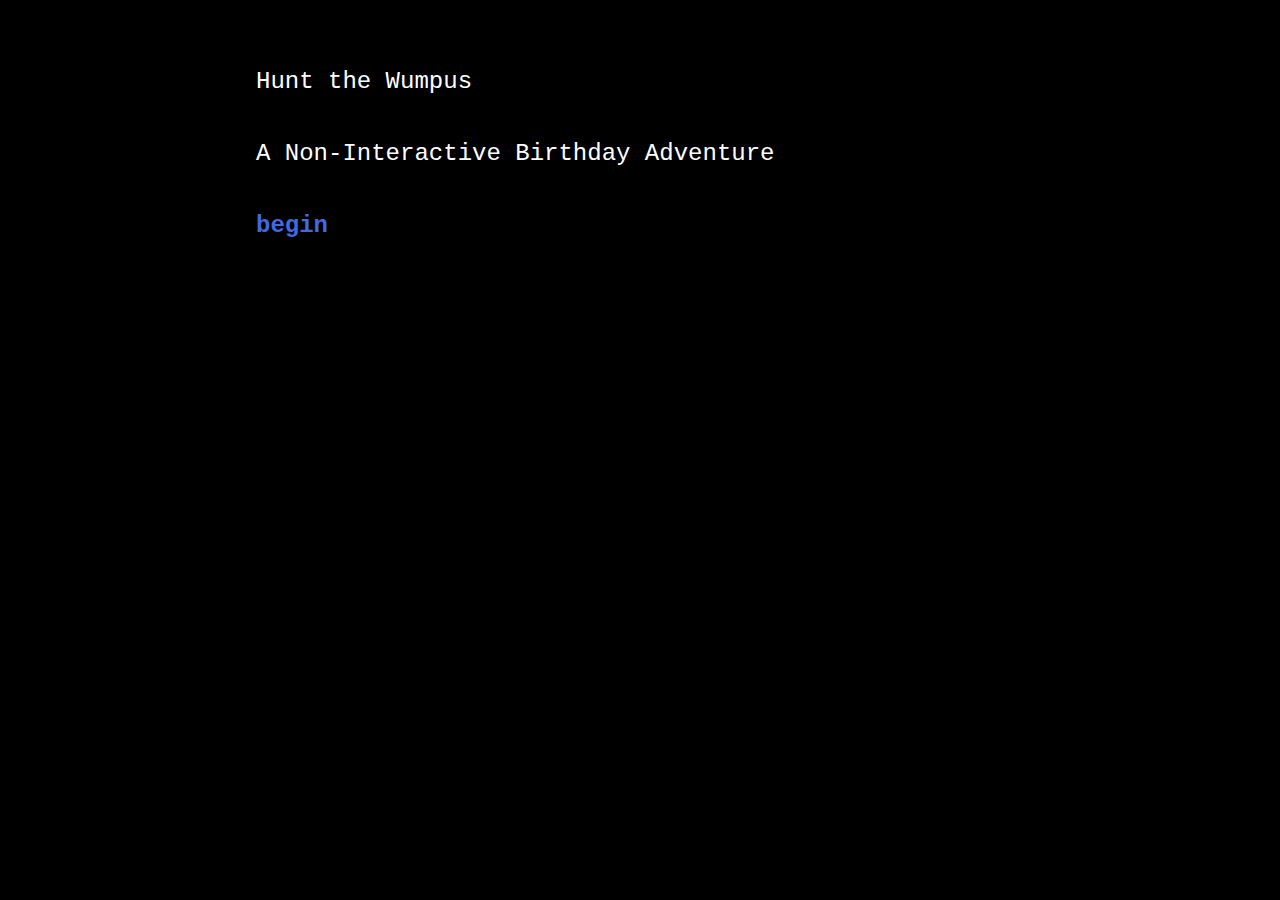
<file: index.html>
<!DOCTYPE html>
<html>
<head>
<meta charset="utf-8">
<title>th</title>
<style title="Twine CSS">@-webkit-keyframes appear{0%{opacity:0}to{opacity:1}}@keyframes appear{0%{opacity:0}to{opacity:1}}@-webkit-keyframes fade-in-out{0%,to{opacity:0}50%{opacity:1}}@keyframes fade-in-out{0%,to{opacity:0}50%{opacity:1}}@-webkit-keyframes rumble{50%{-webkit-transform:translateY(-.2em);transform:translateY(-.2em)}}@keyframes rumble{50%{-webkit-transform:translateY(-.2em);transform:translateY(-.2em)}}@-webkit-keyframes shudder{50%{-webkit-transform:translateX(0.2em);transform:translateX(0.2em)}}@keyframes shudder{50%{-webkit-transform:translateX(0.2em);transform:translateX(0.2em)}}@-webkit-keyframes box-flash{0%{background-color:#fff;color:#fff}}@keyframes box-flash{0%{background-color:#fff;color:#fff}}@-webkit-keyframes pulse{0%{-webkit-transform:scale(0,0);transform:scale(0,0)}20%{-webkit-transform:scale(1.2,1.2);transform:scale(1.2,1.2)}40%{-webkit-transform:scale(0.9,.9);transform:scale(0.9,.9)}60%{-webkit-transform:scale(1.05,1.05);transform:scale(1.05,1.05)}80%{-webkit-transform:scale(0.925,.925);transform:scale(0.925,.925)}to{-webkit-transform:scale(1,1);transform:scale(1,1)}}@keyframes pulse{0%{-webkit-transform:scale(0,0);transform:scale(0,0)}20%{-webkit-transform:scale(1.2,1.2);transform:scale(1.2,1.2)}40%{-webkit-transform:scale(0.9,.9);transform:scale(0.9,.9)}60%{-webkit-transform:scale(1.05,1.05);transform:scale(1.05,1.05)}80%{-webkit-transform:scale(0.925,.925);transform:scale(0.925,.925)}to{-webkit-transform:scale(1,1);transform:scale(1,1)}}@-webkit-keyframes shudder-in{0%,to{-webkit-transform:translateX(0em);transform:translateX(0em)}25%,45%,5%{-webkit-transform:translateX(-1em);transform:translateX(-1em)}15%,35%,55%{-webkit-transform:translateX(1em);transform:translateX(1em)}65%{-webkit-transform:translateX(-.6em);transform:translateX(-.6em)}75%{-webkit-transform:translateX(0.6em);transform:translateX(0.6em)}85%{-webkit-transform:translateX(-.2em);transform:translateX(-.2em)}95%{-webkit-transform:translateX(0.2em);transform:translateX(0.2em)}}@keyframes shudder-in{0%,to{-webkit-transform:translateX(0em);transform:translateX(0em)}25%,45%,5%{-webkit-transform:translateX(-1em);transform:translateX(-1em)}15%,35%,55%{-webkit-transform:translateX(1em);transform:translateX(1em)}65%{-webkit-transform:translateX(-.6em);transform:translateX(-.6em)}75%{-webkit-transform:translateX(0.6em);transform:translateX(0.6em)}85%{-webkit-transform:translateX(-.2em);transform:translateX(-.2em)}95%{-webkit-transform:translateX(0.2em);transform:translateX(0.2em)}}.debug-mode tw-expression[type=hookref]{background-color:rgba(114,123,140,.15)}.debug-mode tw-expression[type=hookref]::after{font-size:.8rem;vertical-align:top;content:"?" attr(name)}.debug-mode tw-expression[type=variable]{background-color:rgba(140,127,114,.15)}.debug-mode tw-expression[type=variable]::after{font-size:.8rem;vertical-align:top;content:"$" attr(name)}.debug-mode tw-expression[type=macro]{display:inline-block}.debug-mode tw-expression[type=macro][title]{cursor:help}.debug-mode tw-expression[type=macro]:nth-of-type(4n+0){background-color:rgba(135,153,102,.15)}.debug-mode tw-expression[type=macro]:nth-of-type(2n+1){background-color:rgba(102,153,102,.15)}.debug-mode tw-expression[type=macro]:nth-of-type(4n+2){background-color:rgba(102,153,136,.15)}.debug-mode tw-expression[type=macro][name=display]{background-color:rgba(0,169,255,.1)!important}.debug-mode tw-expression[type=macro][name=else],.debug-mode tw-expression[type=macro][name=else]+tw-hook:not([name]),.debug-mode tw-expression[type=macro][name=elseif],.debug-mode tw-expression[type=macro][name=elseif]+tw-hook:not([name]),.debug-mode tw-expression[type=macro][name=if],.debug-mode tw-expression[type=macro][name=if]+tw-hook:not([name]){background-color:rgba(0,255,0,.1)!important}.debug-mode tw-expression[type=macro].false{background-color:rgba(255,0,0,.2)!important}.debug-mode tw-expression[type=macro][name="a"],.debug-mode tw-expression[type=macro][name=array],.debug-mode tw-expression[type=macro][name=color],.debug-mode tw-expression[type=macro][name=colour],.debug-mode tw-expression[type=macro][name=num],.debug-mode tw-expression[type=macro][name=number],.debug-mode tw-expression[type=macro][name=print],.debug-mode tw-expression[type=macro][name=text]{background-color:rgba(254,255,0,.2)!important}.debug-mode tw-expression[type=macro][name=put],.debug-mode tw-expression[type=macro][name=set]{background-color:rgba(255,127,0,.2)!important}.debug-mode tw-expression[type=macro][name=script]{background-color:rgba(255,191,0,.2)!important}.debug-mode tw-expression[type=macro][name=style]{background-color:rgba(184,197,197,.2)!important}.debug-mode tw-expression[type=macro][name^=click],.debug-mode tw-expression[type=macro][name^=mouseout],.debug-mode tw-expression[type=macro][name^=mouseover]{background-color:rgba(127,223,31,.2)!important}.debug-mode tw-expression[type=macro][name^=append],.debug-mode tw-expression[type=macro][name^=prepend],.debug-mode tw-expression[type=macro][name^=remove],.debug-mode tw-expression[type=macro][name^=replace]{background-color:rgba(223,95,31,.2)!important}.debug-mode tw-expression[type=macro][name=until],.debug-mode tw-expression[type=macro][name=when],.debug-mode tw-expression[type=macro][name=whenever]{background-color:rgba(31,95,223,.2)!important}.debug-mode tw-expression[type=macro]::before{content:attr(name);padding:0 .5rem;font-size:1rem;vertical-align:middle;line-height:normal;background-color:inherit;border:1px solid rgba(255,255,255,.5)}.debug-mode tw-hook{background-color:rgba(0,84,255,.1)!important}.debug-mode tw-hook[name]::before{font-size:.8rem;vertical-align:top;content:"["}.debug-mode tw-hook[name]::after{font-size:.8rem;vertical-align:top;content:"]<" attr(name) "|"}.debug-mode tw-pseudo-hook{background-color:rgba(255,170,0,.1)!important}.debug-mode tw-align[style*="text-align: center"]{background:linear-gradient(to right,rgba(255,204,188,0) 0,rgba(255,204,188,.25) 50%,rgba(255,204,188,0) 100%)}.debug-mode tw-align[style*="text-align: left"]{background:linear-gradient(to right,rgba(255,204,188,.25) 0,rgba(255,204,188,0) 100%)}.debug-mode tw-align[style*="text-align: right"]{background:linear-gradient(to right,rgba(255,204,188,0) 0,rgba(255,204,188,.25) 100%)}.debug-mode p{background-color:rgba(255,212,0,.1)}.debug-mode tw-enchantment{animation:enchantment .5s infinite;-webkit-animation:enchantment .5s infinite;border:1px solid}.debug-mode tw-broken-link::after,.debug-mode tw-link::after{font-size:.8rem;vertical-align:top;content:attr(passage-name)}@keyframes enchantment{0%,to{border-color:#ffb366}50%{border-color:#6fc}}@-webkit-keyframes enchantment{0%,to{border-color:#ffb366}50%{border-color:#6fc}}tw-debugger{position:fixed;bottom:0;right:0;min-width:10em;min-height:1em;padding:1em;font-size:1.5em;border-left:solid #000 2px;border-top:solid #000 2px;border-top-left-radius:.5em;background:#fff;transition:opacity .2s;-webkit-transition:opacity .2s;opacity:.8}@media screen and (max-width:1280px){tw-debugger{font-size:1.25em}}@media screen and (max-width:960px){tw-debugger{font-size:1em}}@media screen and (max-width:640px){tw-debugger{font-size:.8em}}tw-debugger:hover{opacity:1}.show-invisibles{border-radius:3px;border:1px solid #999;background-color:#fff;font-size:inherit}.debug-mode .show-invisibles{background-color:#eee;box-shadow:inset #ddd 3px 5px .5em}.link,tw-icon,tw-link{cursor:pointer}.enchantment-link,tw-link{color:#4169E1;font-weight:700;text-decoration:none;transition:color .2s ease-in-out}.enchantment-link:hover,tw-link:hover{color:#00bfff}.enchantment-link:active,tw-link:active{color:#DD4B39}.visited{color:#6941e1}.visited:hover{color:#E3E}tw-broken-link{color:#933;border-bottom:2px solid #933;cursor:not-allowed}.enchantment-hover{border-bottom:1px dashed #666}.enchantment-mouseout{border:rgba(63,148,191,.25) solid}.enchantment-mouseout:hover{background-color:rgba(63,148,191,.25);border:1px solid transparent;border-radius:.2em}html{font:100% Georgia,serif;margin:0;box-sizing:border-box}html.sans-serif{font:100% Verdana,serif}html.serif{font:100% Georgia,serif}html.white{background-color:#fcfcfc;color:#000}html.black{background-color:#000;color:#fcfcfc}*,:after,:before{position:relative;box-sizing:inherit}body{margin:0}tw-storydata{display:none}tw-story{display:-webkit-box;display:-webkit-flex;display:-moz-flex;display:-ms-flexbox;display:flex;-webkit-box-direction:normal;-webkit-box-orient:vertical;-webkit-flex-direction:column;-moz-flex-direction:column;-ms-flex-direction:column;flex-direction:column;width:60%;font-size:1.5em;line-height:1.5em;margin:5% auto}@media screen and (max-width:1024px){tw-story{font-size:1.2em}}@media screen and (max-width:896px){tw-story{font-size:1.05em}}@media screen and (max-width:768px){tw-story{font-size:.9em}}tw-passage{display:block;white-space:pre-wrap}tw-sidebar{left:-5em;width:3em;position:absolute;text-align:center;display:block}tw-icon{display:block;margin:.5em 0;opacity:.1;font-size:2.75em}tw-icon:hover{opacity:.3}tw-error{border-radius:.2em;padding:.2em;font-size:1rem;cursor:help}tw-error.error{background-color:rgba(222,57,189,.4)}tw-error.warning{background-color:rgba(222,140,57,.4);display:none}.debug-mode tw-error.warning{display:inline}tw-colour{border:1px solid #000;display:inline-block;width:1em;height:1em}h1{font-size:3em}h2{font-size:2.25em}h3{font-size:1.75em}h1,h2,h3,h4,h5,h6{line-height:1em;margin:.6em 0}pre{font-size:1rem}small{font-size:70%}big{font-size:120%}mark{color:rgba(0,0,0,.6);background-color:#ff9}ins{color:rgba(0,0,0,.6);background-color:rgba(254,242,204,.5);border-radius:.5em;box-shadow:0 0 .2em #ffe699;text-decoration:none}del{background-color:#000;text-decoration:none}center{text-align:center;margin:0 auto;width:60%}blink{text-decoration:none;animation:fade-in-out 1s steps(1,end) infinite alternate;-webkit-animation:fade-in-out 1s steps(1,end) infinite alternate}tw-align{display:block}tw-outline{color:#fff;text-shadow:-1px -1px 0 #000,1px -1px 0 #000,-1px 1px 0 #000,1px 1px 0 #000}tw-shadow{text-shadow:.08em .08em .08em #000}tw-emboss{text-shadow:.08em .08em 0 #000;color:#fff}tw-condense{letter-spacing:-.08em}tw-expand{letter-spacing:.1em}tw-blur{color:transparent;text-shadow:0 0 .08em #000}tw-blurrier{color:transparent;text-shadow:0 0 .2em #000}tw-blurrier::selection{background-color:transparent;color:transparent}tw-blurrier::-moz-selection{background-color:transparent;color:transparent}tw-smear{color:transparent;text-shadow:0 0 .02em rgba(0,0,0,.75),-.2em 0 .5em rgba(0,0,0,.5),.2em 0 .5em rgba(0,0,0,.5)}tw-mirror{display:inline-block;transform:scaleX(-1);-webkit-transform:scaleX(-1)}tw-upside-down{display:inline-block;transform:scaleY(-1);-webkit-transform:scaleY(-1)}tw-fade-in-out{text-decoration:none;animation:fade-in-out 2s ease-in-out infinite alternate;-webkit-animation:fade-in-out 2s ease-in-out infinite alternate}tw-rumble{-webkit-animation:rumble linear .1s 0s infinite;animation:rumble linear .1s 0s infinite;display:inline-block}tw-shudder{-webkit-animation:shudder linear .1s 0s infinite;animation:shudder linear .1s 0s infinite;display:inline-block}tw-shudder-in{animation:shudder-in 1s ease-out;-webkit-animation:shudder-in 1s ease-out}.transition-in{-webkit-animation:appear 0ms step-start;animation:appear 0ms step-start}.transition-out{-webkit-animation:appear 0ms step-end;animation:appear 0ms step-end}.transition-in[data-t8n^=dissolve],[data-t8n^=fade-in].transition-in{-webkit-animation:appear .8s;animation:appear .8s}[data-t8n^=dissolve].transition-out{-webkit-animation:appear .8s reverse;animation:appear .8s reverse}.transition-in[data-t8n^=shudder],[data-t8n^=shudder-in].transition-in{display:inline-block;-webkit-animation:shudder-in .8s;animation:shudder-in .8s}.transition-out[data-t8n^=shudder],[data-t8n^=shudder-out].transition-out{display:inline-block;-webkit-animation:shudder-out .8s;animation:shudder-out .8s}[data-t8n^=boxflash].transition-in{-webkit-animation:shudder-out .8s;animation:shudder-out .8s}[data-t8n^=pulse].transition-in{-webkit-animation:pulse .8s;animation:pulse .8s}[data-t8n^=pulse].transition-out{-webkit-animation:pulse .8s reverse;animation:pulse .8s reverse}[data-t8n$=fast]{animation-duration:.4s;-webkit-animation-duration:.4s}[data-t8n$=slow]{animation-duration:1.2s;-webkit-animation-duration:1.2s}</style>
</head>

<body>

<tw-story></tw-story>

<tw-storydata name="th" startnode="1" creator="Twine" creator-version="2.0.3" format="Harlowe" options=""><style role="stylesheet" id="twine-user-stylesheet" type="text/twine-css">body {
  background-color: black;
	color: white;
	font-family: monospace;
}

.passage {
  color: white;	
}

tw-passage {
  color: white;
	font-family: "Courier new", "american typewriter", monospace;
}
</style><script role="script" id="twine-user-script" type="text/twine-javascript">
</script><tw-passagedata pid="1" name="Front" tags="" position="643,15">Hunt the Wumpus

A Non-Interactive Birthday Adventure

[[begin|First]]</tw-passagedata><tw-passagedata pid="2" name="First" tags="" position="646,161">You enter the cave.

*whoosh* (You feel a draft from some pits).

The cave entrance is to the north. You can move east, south, or west.
[[move south|Second]]
[[move east|Pit1]]
[[move west|Pit2]]</tw-passagedata><tw-passagedata pid="3" name="Second" tags="" position="645,302">*rustle* *rustle* (You hear bats nearby).

You can move north, east, south or west.

[[move north|First]]
[[move east|Third]]
[[move south|bats]]
[[move west|bats]]</tw-passagedata><tw-passagedata pid="4" name="Pit1" tags="" position="810,159">*AAAUUUUGGGGGHHHHHhhhhhhhhhh...*

You fall into a bottomless pit! On the bright side, you&#x27;ve always been curious about the center of the earth...

[[try again|Front]]</tw-passagedata><tw-passagedata pid="5" name="Pit2" tags="" position="467,162">You fall into a bottomless pit. Bummer!

[[try again|Front]]</tw-passagedata><tw-passagedata pid="6" name="Third" tags="" position="806,304">*whoosh* (You feel a draft from some pits).

*rustle* *rustle* (You hear bats nearby).

You feel a solid wall to the east.

You can move north, south or west.

[[move north|Pit1]]
[[move south|bats]]
[[move west|Second]]</tw-passagedata><tw-passagedata pid="7" name="bats" tags="" position="487,429">Humongous bats pick you up and move you!

[[continue|post_bats]]</tw-passagedata><tw-passagedata pid="8" name="post_bats" tags="" position="487,579">You feel solid rock to the north.

You can move east, south, or west.

[[move east|bats_east]]
[[move south|bats_south]]
[[move west|bats_west]]</tw-passagedata><tw-passagedata pid="9" name="bats_east" tags="" position="672,585">You feel a solid wall to the east.

*whoosh* (You feel air rising from a nearby pit).
*flutter* (You hear bats nearby).

You can move north, south, or west.

[[move north|bats]]
[[move south|Pit2]]
[[move west|post_bats]]</tw-passagedata><tw-passagedata pid="10" name="bats_south" tags="" position="485,730">*rustle* *rustle* (You hear bats nearby).

*sniff* (You can smell the Wumpus nearby).

*whoosh* (You feel a draft from a nearby pit).

You can move north, east, south, or west, or fire an arrow.

[[move north|post_bats]]
[[move east|bat_pit]]
[[move south|bats]]
[[move west|wumpus]]
[[fire arrow|arrow_south]]</tw-passagedata><tw-passagedata pid="11" name="bats_west" tags="" position="298,581">*rustle* *rustle* (You hear bats nearby).

*sniff* (You can smell the Wumpus nearby).

You can move north, east, south, or west, or fire an arrow.

[[move north|bats]]
[[move east|post_bats]]
[[move south|wumpus]]
[[move west|bats]]
[[fire arrow|arrow_west]]</tw-passagedata><tw-passagedata pid="12" name="wumpus" tags="" position="298,731">You walk right into something huge and hairy. The wumpus roars! You reach for your bow, but it is Too Late. Surprisingly, the wumpus looks like it has something to say.

[[continue|wumpus_talk]]</tw-passagedata><tw-passagedata pid="13" name="arrow_west" tags="" position="95,583">You prepare to fire an arrow!

You can shoot north, east, south, or west.

[[shoot north|miss_west]]
[[shoot east|miss_west]]
[[shoot south|hit]]
[[shoot west|miss_west]]</tw-passagedata><tw-passagedata pid="14" name="miss_west" tags="" position="167,449">You hear a sharp crack in the distance as your arrow strikes solid rock.

[[continue|bats_west]]</tw-passagedata><tw-passagedata pid="15" name="hit" tags="" position="96,731">A wumpus-call pierces the silence of the cave. Your golden-pointed arrow has struck true! Overcome by Lurve, the wumpus runs over.

[[continue|wumpus_talk]]</tw-passagedata><tw-passagedata pid="16" name="wumpus_talk" tags="" position="96,881">&quot;Oh hi there!&quot; the wumpus says. &quot;Happy birthday! Want to go get some tea tomorrow? I know a place. It&#x27;s not like Cambridge, but it&#x27;s the best you can do around here. What do you say?&quot;


the end :*</tw-passagedata><tw-passagedata pid="17" name="bat_pit" tags="" position="488,885">As you step forward, the rock crumbles beneath your feet! You reach out and grab a stalagmite just in time. Looking down, you see that you have narrowly escaped falling into a bottomless pit!

[[Phew!|bats_south]]</tw-passagedata><tw-passagedata pid="18" name="arrow_south" tags="" position="355,886">You prepare to fire an arrow!

You can shoot north, east, south, or west.

[[shoot north|miss_south]]
[[shoot east|miss_south]]
[[shoot south|miss_south]]
[[shoot west|hit]]</tw-passagedata><tw-passagedata pid="19" name="miss_south" tags="" position="355,1036">You hear a sharp crack in the distance as your arrow strikes solid rock.

[[continue|bats_south]]</tw-passagedata></tw-storydata>

<script title="Twine engine code" data-main="harlowe">/**
 * @license almond 0.3.0 Copyright (c) 2011-2014, The Dojo Foundation All Rights Reserved.
 * Available via the MIT or new BSD license.
 * see: http://github.com/jrburke/almond for details
 */

/*!
 * jQuery JavaScript Library v2.1.1
 * http://jquery.com/
 *
 * Includes Sizzle.js
 * http://sizzlejs.com/
 *
 * Copyright 2005, 2014 jQuery Foundation, Inc. and other contributors
 * Released under the MIT license
 * http://jquery.org/license
 *
 * Date: 2014-05-01T17:11Z
 */

/*!
 * Sizzle CSS Selector Engine v1.10.19
 * http://sizzlejs.com/
 *
 * Copyright 2013 jQuery Foundation, Inc. and other contributors
 * Released under the MIT license
 * http://jquery.org/license
 *
 * Date: 2014-04-18
 */

/*!
  * https://github.com/paulmillr/es6-shim
  * @license es6-shim Copyright 2013-2014 by Paul Miller (http://paulmillr.com)
  *   and contributors,  MIT License
  * es6-shim: v0.22.1
  * see https://github.com/paulmillr/es6-shim/blob/0.22.1/LICENSE
  * Details and documentation:
  * https://github.com/paulmillr/es6-shim/
  */

// with permission and license, per https://twitter.com/inexorabletash/status/372206509540659200

(function(){var requirejs,require,define;(function(e){function h(e,t){return f.call(e,t)}function p(e,t){var n,r,i,s,o,a,f,l,h,p,d,v=t&&t.split("/"),m=u.map,g=m&&m["*"]||{};if(e&&e.charAt(0)===".")if(t){v=v.slice(0,v.length-1),e=e.split("/"),o=e.length-1,u.nodeIdCompat&&c.test(e[o])&&(e[o]=e[o].replace(c,"")),e=v.concat(e);for(h=0;h<e.length;h+=1){d=e[h];if(d===".")e.splice(h,1),h-=1;else if(d===".."){if(h===1&&(e[2]===".."||e[0]===".."))break;h>0&&(e.splice(h-1,2),h-=2)}}e=e.join("/")}else e.indexOf("./")===0&&(e=e.substring(2));if((v||g)&&m){n=e.split("/");for(h=n.length;h>0;h-=1){r=n.slice(0,h).join("/");if(v)for(p=v.length;p>0;p-=1){i=m[v.slice(0,p).join("/")];if(i){i=i[r];if(i){s=i,a=h;break}}}if(s)break;!f&&g&&g[r]&&(f=g[r],l=h)}!s&&f&&(s=f,a=l),s&&(n.splice(0,a,s),e=n.join("/"))}return e}function d(t,r){return function(){var i=l.call(arguments,0);return typeof i[0]!="string"&&i.length===1&&i.push(null),n.apply(e,i.concat([t,r]))}}function v(e){return function(t){return p(t,e)}}function m(e){return function(t){s[e]=t}}function g(n){if(h(o,n)){var r=o[n];delete o[n],a[n]=!0,t.apply(e,r)}if(!h(s,n)&&!h(a,n))throw new Error("No "+n);return s[n]}function y(e){var t,n=e?e.indexOf("!"):-1;return n>-1&&(t=e.substring(0,n),e=e.substring(n+1,e.length)),[t,e]}function b(e){return function(){return u&&u.config&&u.config[e]||{}}}var t,n,r,i,s={},o={},u={},a={},f=Object.prototype.hasOwnProperty,l=[].slice,c=/\.js$/;r=function(e,t){var n,r=y(e),i=r[0];return e=r[1],i&&(i=p(i,t),n=g(i)),i?n&&n.normalize?e=n.normalize(e,v(t)):e=p(e,t):(e=p(e,t),r=y(e),i=r[0],e=r[1],i&&(n=g(i))),{f:i?i+"!"+e:e,n:e,pr:i,p:n}},i={require:function(e){return d(e)},exports:function(e){var t=s[e];return typeof t!="undefined"?t:s[e]={}},module:function(e){return{id:e,uri:"",exports:s[e],config:b(e)}}},t=function(t,n,u,f){var l,c,p,v,y,b=[],w=typeof u,E;f=f||t;if(w==="undefined"||w==="function"){n=!n.length&&u.length?["require","exports","module"]:n;for(y=0;y<n.length;y+=1){v=r(n[y],f),c=v.f;if(c==="require")b[y]=i.require(t);else if(c==="exports")b[y]=i.exports(t),E=!0;else if(c==="module")l=b[y]=i.module(t);else if(h(s,c)||h(o,c)||h(a,c))b[y]=g(c);else{if(!v.p)throw new Error(t+" missing "+c);v.p.load(v.n,d(f,!0),m(c),{}),b[y]=s[c]}}p=u?u.apply(s[t],b):undefined;if(t)if(l&&l.exports!==e&&l.exports!==s[t])s[t]=l.exports;else if(p!==e||!E)s[t]=p}else t&&(s[t]=u)},requirejs=require=n=function(s,o,a,f,l){if(typeof s=="string")return i[s]?i[s](o):g(r(s,o).f);if(!s.splice){u=s,u.deps&&n(u.deps,u.callback);if(!o)return;o.splice?(s=o,o=a,a=null):s=e}return o=o||function(){},typeof a=="function"&&(a=f,f=l),f?t(e,s,o,a):setTimeout(function(){t(e,s,o,a)},4),n},n.config=function(e){return n(e)},requirejs._defined=s,define=function(e,t,n){t.splice||(n=t,t=[]),!h(s,e)&&!h(o,e)&&(o[e]=[e,t,n])},define.amd={jQuery:!0}})(),define("almond",function(){}),function(e,t){typeof module=="object"&&typeof module.exports=="object"?module.exports=e.document?t(e,!0):function(e){if(!e.document)throw new Error("jQuery requires a window with a document");return t(e)}:t(e)}(typeof window!="undefined"?window:this,function(window,noGlobal){function isArraylike(e){var t=e.length,n=jQuery.type(e);return n==="function"||jQuery.isWindow(e)?!1:e.nodeType===1&&t?!0:n==="array"||t===0||typeof t=="number"&&t>0&&t-1 in e}function winnow(e,t,n){if(jQuery.isFunction(t))return jQuery.grep(e,function(e,r){return!!t.call(e,r,e)!==n});if(t.nodeType)return jQuery.grep(e,function(e){return e===t!==n});if(typeof t=="string"){if(risSimple.test(t))return jQuery.filter(t,e,n);t=jQuery.filter(t,e)}return jQuery.grep(e,function(e){return indexOf.call(t,e)>=0!==n})}function sibling(e,t){while((e=e[t])&&e.nodeType!==1);return e}function createOptions(e){var t=optionsCache[e]={};return jQuery.each(e.match(rnotwhite)||[],function(e,n){t[n]=!0}),t}function completed(){document.removeEventListener("DOMContentLoaded",completed,!1),window.removeEventListener("load",completed,!1),jQuery.ready()}function Data(){Object.defineProperty(this.cache={},0,{get:function(){return{}}}),this.expando=jQuery.expando+Math.random()}function dataAttr(e,t,n){var r;if(n===undefined&&e.nodeType===1){r="data-"+t.replace(rmultiDash,"-$1").toLowerCase(),n=e.getAttribute(r);if(typeof n=="string"){try{n=n==="true"?!0:n==="false"?!1:n==="null"?null:+n+""===n?+n:rbrace.test(n)?jQuery.parseJSON(n):n}catch(i){}data_user.set(e,t,n)}else n=undefined}return n}function returnTrue(){return!0}function returnFalse(){return!1}function safeActiveElement(){try{return document.activeElement}catch(e){}}function manipulationTarget(e,t){return jQuery.nodeName(e,"table")&&jQuery.nodeName(t.nodeType!==11?t:t.firstChild,"tr")?e.getElementsByTagName("tbody")[0]||e.appendChild(e.ownerDocument.createElement("tbody")):e}function disableScript(e){return e.type=(e.getAttribute("type")!==null)+"/"+e.type,e}function restoreScript(e){var t=rscriptTypeMasked.exec(e.type);return t?e.type=t[1]:e.removeAttribute("type"),e}function setGlobalEval(e,t){var n=0,r=e.length;for(;n<r;n++)data_priv.set(e[n],"globalEval",!t||data_priv.get(t[n],"globalEval"))}function cloneCopyEvent(e,t){var n,r,i,s,o,u,a,f;if(t.nodeType!==1)return;if(data_priv.hasData(e)){s=data_priv.access(e),o=data_priv.set(t,s),f=s.events;if(f){delete o.handle,o.events={};for(i in f)for(n=0,r=f[i].length;n<r;n++)jQuery.event.add(t,i,f[i][n])}}data_user.hasData(e)&&(u=data_user.access(e),a=jQuery.extend({},u),data_user.set(t,a))}function getAll(e,t){var n=e.getElementsByTagName?e.getElementsByTagName(t||"*"):e.querySelectorAll?e.querySelectorAll(t||"*"):[];return t===undefined||t&&jQuery.nodeName(e,t)?jQuery.merge([e],n):n}function fixInput(e,t){var n=t.nodeName.toLowerCase();if(n==="input"&&rcheckableType.test(e.type))t.checked=e.checked;else if(n==="input"||n==="textarea")t.defaultValue=e.defaultValue}function actualDisplay(e,t){var n,r=jQuery(t.createElement(e)).appendTo(t.body),i=window.getDefaultComputedStyle&&(n=window.getDefaultComputedStyle(r[0]))?n.display:jQuery.css(r[0],"display");return r.detach(),i}function defaultDisplay(e){var t=document,n=elemdisplay[e];if(!n){n=actualDisplay(e,t);if(n==="none"||!n)iframe=(iframe||jQuery("<iframe frameborder='0' width='0' height='0'/>")).appendTo(t.documentElement),t=iframe[0].contentDocument,t.write(),t.close(),n=actualDisplay(e,t),iframe.detach();elemdisplay[e]=n}return n}function curCSS(e,t,n){var r,i,s,o,u=e.style;return n=n||getStyles(e),n&&(o=n.getPropertyValue(t)||n[t]),n&&(o===""&&!jQuery.contains(e.ownerDocument,e)&&(o=jQuery.style(e,t)),rnumnonpx.test(o)&&rmargin.test(t)&&(r=u.width,i=u.minWidth,s=u.maxWidth,u.minWidth=u.maxWidth=u.width=o,o=n.width,u.width=r,u.minWidth=i,u.maxWidth=s)),o!==undefined?o+"":o}function addGetHookIf(e,t){return{get:function(){if(e()){delete this.get;return}return(this.get=t).apply(this,arguments)}}}function vendorPropName(e,t){if(t in e)return t;var n=t[0].toUpperCase()+t.slice(1),r=t,i=cssPrefixes.length;while(i--){t=cssPrefixes[i]+n;if(t in e)return t}return r}function setPositiveNumber(e,t,n){var r=rnumsplit.exec(t);return r?Math.max(0,r[1]-(n||0))+(r[2]||"px"):t}function augmentWidthOrHeight(e,t,n,r,i){var s=n===(r?"border":"content")?4:t==="width"?1:0,o=0;for(;s<4;s+=2)n==="margin"&&(o+=jQuery.css(e,n+cssExpand[s],!0,i)),r?(n==="content"&&(o-=jQuery.css(e,"padding"+cssExpand[s],!0,i)),n!=="margin"&&(o-=jQuery.css(e,"border"+cssExpand[s]+"Width",!0,i))):(o+=jQuery.css(e,"padding"+cssExpand[s],!0,i),n!=="padding"&&(o+=jQuery.css(e,"border"+cssExpand[s]+"Width",!0,i)));return o}function getWidthOrHeight(e,t,n){var r=!0,i=t==="width"?e.offsetWidth:e.offsetHeight,s=getStyles(e),o=jQuery.css(e,"boxSizing",!1,s)==="border-box";if(i<=0||i==null){i=curCSS(e,t,s);if(i<0||i==null)i=e.style[t];if(rnumnonpx.test(i))return i;r=o&&(support.boxSizingReliable()||i===e.style[t]),i=parseFloat(i)||0}return i+augmentWidthOrHeight(e,t,n||(o?"border":"content"),r,s)+"px"}function showHide(e,t){var n,r,i,s=[],o=0,u=e.length;for(;o<u;o++){r=e[o];if(!r.style)continue;s[o]=data_priv.get(r,"olddisplay"),n=r.style.display,t?(!s[o]&&n==="none"&&(r.style.display=""),r.style.display===""&&isHidden(r)&&(s[o]=data_priv.access(r,"olddisplay",defaultDisplay(r.nodeName)))):(i=isHidden(r),(n!=="none"||!i)&&data_priv.set(r,"olddisplay",i?n:jQuery.css(r,"display")))}for(o=0;o<u;o++){r=e[o];if(!r.style)continue;if(!t||r.style.display==="none"||r.style.display==="")r.style.display=t?s[o]||"":"none"}return e}function Tween(e,t,n,r,i){return new Tween.prototype.init(e,t,n,r,i)}function createFxNow(){return setTimeout(function(){fxNow=undefined}),fxNow=jQuery.now()}function genFx(e,t){var n,r=0,i={height:e};t=t?1:0;for(;r<4;r+=2-t)n=cssExpand[r],i["margin"+n]=i["padding"+n]=e;return t&&(i.opacity=i.width=e),i}function createTween(e,t,n){var r,i=(tweeners[t]||[]).concat(tweeners["*"]),s=0,o=i.length;for(;s<o;s++)if(r=i[s].call(n,t,e))return r}function defaultPrefilter(e,t,n){var r,i,s,o,u,a,f,l,c=this,h={},p=e.style,d=e.nodeType&&isHidden(e),v=data_priv.get(e,"fxshow");n.queue||(u=jQuery._queueHooks(e,"fx"),u.unqueued==null&&(u.unqueued=0,a=u.empty.fire,u.empty.fire=function(){u.unqueued||a()}),u.unqueued++,c.always(function(){c.always(function(){u.unqueued--,jQuery.queue(e,"fx").length||u.empty.fire()})})),e.nodeType===1&&("height"in t||"width"in t)&&(n.overflow=[p.overflow,p.overflowX,p.overflowY],f=jQuery.css(e,"display"),l=f==="none"?data_priv.get(e,"olddisplay")||defaultDisplay(e.nodeName):f,l==="inline"&&jQuery.css(e,"float")==="none"&&(p.display="inline-block")),n.overflow&&(p.overflow="hidden",c.always(function(){p.overflow=n.overflow[0],p.overflowX=n.overflow[1],p.overflowY=n.overflow[2]}));for(r in t){i=t[r];if(rfxtypes.exec(i)){delete t[r],s=s||i==="toggle";if(i===(d?"hide":"show")){if(i!=="show"||!v||v[r]===undefined)continue;d=!0}h[r]=v&&v[r]||jQuery.style(e,r)}else f=undefined}if(!jQuery.isEmptyObject(h)){v?"hidden"in v&&(d=v.hidden):v=data_priv.access(e,"fxshow",{}),s&&(v.hidden=!d),d?jQuery(e).show():c.done(function(){jQuery(e).hide()}),c.done(function(){var t;data_priv.remove(e,"fxshow");for(t in h)jQuery.style(e,t,h[t])});for(r in h)o=createTween(d?v[r]:0,r,c),r in v||(v[r]=o.start,d&&(o.end=o.start,o.start=r==="width"||r==="height"?1:0))}else(f==="none"?defaultDisplay(e.nodeName):f)==="inline"&&(p.display=f)}function propFilter(e,t){var n,r,i,s,o;for(n in e){r=jQuery.camelCase(n),i=t[r],s=e[n],jQuery.isArray(s)&&(i=s[1],s=e[n]=s[0]),n!==r&&(e[r]=s,delete e[n]),o=jQuery.cssHooks[r];if(o&&"expand"in o){s=o.expand(s),delete e[r];for(n in s)n in e||(e[n]=s[n],t[n]=i)}else t[r]=i}}function Animation(e,t,n){var r,i,s=0,o=animationPrefilters.length,u=jQuery.Deferred().always(function(){delete a.elem}),a=function(){if(i)return!1;var t=fxNow||createFxNow(),n=Math.max(0,f.startTime+f.duration-t),r=n/f.duration||0,s=1-r,o=0,a=f.tweens.length;for(;o<a;o++)f.tweens[o].run(s);return u.notifyWith(e,[f,s,n]),s<1&&a?n:(u.resolveWith(e,[f]),!1)},f=u.promise({elem:e,props:jQuery.extend({},t),opts:jQuery.extend(!0,{specialEasing:{}},n),originalProperties:t,originalOptions:n,startTime:fxNow||createFxNow(),duration:n.duration,tweens:[],createTween:function(t,n){var r=jQuery.Tween(e,f.opts,t,n,f.opts.specialEasing[t]||f.opts.easing);return f.tweens.push(r),r},stop:function(t){var n=0,r=t?f.tweens.length:0;if(i)return this;i=!0;for(;n<r;n++)f.tweens[n].run(1);return t?u.resolveWith(e,[f,t]):u.rejectWith(e,[f,t]),this}}),l=f.props;propFilter(l,f.opts.specialEasing);for(;s<o;s++){r=animationPrefilters[s].call(f,e,l,f.opts);if(r)return r}return jQuery.map(l,createTween,f),jQuery.isFunction(f.opts.start)&&f.opts.start.call(e,f),jQuery.fx.timer(jQuery.extend(a,{elem:e,anim:f,queue:f.opts.queue})),f.progress(f.opts.progress).done(f.opts.done,f.opts.complete).fail(f.opts.fail).always(f.opts.always)}function addToPrefiltersOrTransports(e){return function(t,n){typeof t!="string"&&(n=t,t="*");var r,i=0,s=t.toLowerCase().match(rnotwhite)||[];if(jQuery.isFunction(n))while(r=s[i++])r[0]==="+"?(r=r.slice(1)||"*",(e[r]=e[r]||[]).unshift(n)):(e[r]=e[r]||[]).push(n)}}function inspectPrefiltersOrTransports(e,t,n,r){function o(u){var a;return i[u]=!0,jQuery.each(e[u]||[],function(e,u){var f=u(t,n,r);if(typeof f=="string"&&!s&&!i[f])return t.dataTypes.unshift(f),o(f),!1;if(s)return!(a=f)}),a}var i={},s=e===transports;return o(t.dataTypes[0])||!i["*"]&&o("*")}function ajaxExtend(e,t){var n,r,i=jQuery.ajaxSettings.flatOptions||{};for(n in t)t[n]!==undefined&&((i[n]?e:r||(r={}))[n]=t[n]);return r&&jQuery.extend(!0,e,r),e}function ajaxHandleResponses(e,t,n){var r,i,s,o,u=e.contents,a=e.dataTypes;while(a[0]==="*")a.shift(),r===undefined&&(r=e.mimeType||t.getResponseHeader("Content-Type"));if(r)for(i in u)if(u[i]&&u[i].test(r)){a.unshift(i);break}if(a[0]in n)s=a[0];else{for(i in n){if(!a[0]||e.converters[i+" "+a[0]]){s=i;break}o||(o=i)}s=s||o}if(s)return s!==a[0]&&a.unshift(s),n[s]}function ajaxConvert(e,t,n,r){var i,s,o,u,a,f={},l=e.dataTypes.slice();if(l[1])for(o in e.converters)f[o.toLowerCase()]=e.converters[o];s=l.shift();while(s){e.responseFields[s]&&(n[e.responseFields[s]]=t),!a&&r&&e.dataFilter&&(t=e.dataFilter(t,e.dataType)),a=s,s=l.shift();if(s)if(s==="*")s=a;else if(a!=="*"&&a!==s){o=f[a+" "+s]||f["* "+s];if(!o)for(i in f){u=i.split(" ");if(u[1]===s){o=f[a+" "+u[0]]||f["* "+u[0]];if(o){o===!0?o=f[i]:f[i]!==!0&&(s=u[0],l.unshift(u[1]));break}}}if(o!==!0)if(o&&e["throws"])t=o(t);else try{t=o(t)}catch(c){return{state:"parsererror",error:o?c:"No conversion from "+a+" to "+s}}}}return{state:"success",data:t}}function buildParams(e,t,n,r){var i;if(jQuery.isArray(t))jQuery.each(t,function(t,i){n||rbracket.test(e)?r(e,i):buildParams(e+"["+(typeof i=="object"?t:"")+"]",i,n,r)});else if(!n&&jQuery.type(t)==="object")for(i in t)buildParams(e+"["+i+"]",t[i],n,r);else r(e,t)}function getWindow(e){return jQuery.isWindow(e)?e:e.nodeType===9&&e.defaultView}var arr=[],slice=arr.slice,concat=arr.concat,push=arr.push,indexOf=arr.indexOf,class2type={},toString=class2type.toString,hasOwn=class2type.hasOwnProperty,support={},document=window.document,version="2.1.1",jQuery=function(e,t){return new jQuery.fn.init(e,t)},rtrim=/^[\s\uFEFF\xA0]+|[\s\uFEFF\xA0]+$/g,rmsPrefix=/^-ms-/,rdashAlpha=/-([\da-z])/gi,fcamelCase=function(e,t){return t.toUpperCase()};jQuery.fn=jQuery.prototype={jquery:version,constructor:jQuery,selector:"",length:0,toArray:function(){return slice.call(this)},get:function(e){return e!=null?e<0?this[e+this.length]:this[e]:slice.call(this)},pushStack:function(e){var t=jQuery.merge(this.constructor(),e);return t.prevObject=this,t.context=this.context,t},each:function(e,t){return jQuery.each(this,e,t)},map:function(e){return this.pushStack(jQuery.map(this,function(t,n){return e.call(t,n,t)}))},slice:function(){return this.pushStack(slice.apply(this,arguments))},first:function(){return this.eq(0)},last:function(){return this.eq(-1)},eq:function(e){var t=this.length,n=+e+(e<0?t:0);return this.pushStack(n>=0&&n<t?[this[n]]:[])},end:function(){return this.prevObject||this.constructor(null)},push:push,sort:arr.sort,splice:arr.splice},jQuery.extend=jQuery.fn.extend=function(){var e,t,n,r,i,s,o=arguments[0]||{},u=1,a=arguments.length,f=!1;typeof o=="boolean"&&(f=o,o=arguments[u]||{},u++),typeof o!="object"&&!jQuery.isFunction(o)&&(o={}),u===a&&(o=this,u--);for(;u<a;u++)if((e=arguments[u])!=null)for(t in e){n=o[t],r=e[t];if(o===r)continue;f&&r&&(jQuery.isPlainObject(r)||(i=jQuery.isArray(r)))?(i?(i=!1,s=n&&jQuery.isArray(n)?n:[]):s=n&&jQuery.isPlainObject(n)?n:{},o[t]=jQuery.extend(f,s,r)):r!==undefined&&(o[t]=r)}return o},jQuery.extend({expando:"jQuery"+(version+Math.random()).replace(/\D/g,""),isReady:!0,error:function(e){throw new Error(e)},noop:function(){},isFunction:function(e){return jQuery.type(e)==="function"},isArray:Array.isArray,isWindow:function(e){return e!=null&&e===e.window},isNumeric:function(e){return!jQuery.isArray(e)&&e-parseFloat(e)>=0},isPlainObject:function(e){return jQuery.type(e)!=="object"||e.nodeType||jQuery.isWindow(e)?!1:e.constructor&&!hasOwn.call(e.constructor.prototype,"isPrototypeOf")?!1:!0},isEmptyObject:function(e){var t;for(t in e)return!1;return!0},type:function(e){return e==null?e+"":typeof e=="object"||typeof e=="function"?class2type[toString.call(e)]||"object":typeof e},globalEval:function(code){var script,indirect=eval;code=jQuery.trim(code),code&&(code.indexOf("use strict")===1?(script=document.createElement("script"),script.text=code,document.head.appendChild(script).parentNode.removeChild(script)):indirect(code))},camelCase:function(e){return e.replace(rmsPrefix,"ms-").replace(rdashAlpha,fcamelCase)},nodeName:function(e,t){return e.nodeName&&e.nodeName.toLowerCase()===t.toLowerCase()},each:function(e,t,n){var r,i=0,s=e.length,o=isArraylike(e);if(n)if(o)for(;i<s;i++){r=t.apply(e[i],n);if(r===!1)break}else for(i in e){r=t.apply(e[i],n);if(r===!1)break}else if(o)for(;i<s;i++){r=t.call(e[i],i,e[i]);if(r===!1)break}else for(i in e){r=t.call(e[i],i,e[i]);if(r===!1)break}return e},trim:function(e){return e==null?"":(e+"").replace(rtrim,"")},makeArray:function(e,t){var n=t||[];return e!=null&&(isArraylike(Object(e))?jQuery.merge(n,typeof e=="string"?[e]:e):push.call(n,e)),n},inArray:function(e,t,n){return t==null?-1:indexOf.call(t,e,n)},merge:function(e,t){var n=+t.length,r=0,i=e.length;for(;r<n;r++)e[i++]=t[r];return e.length=i,e},grep:function(e,t,n){var r,i=[],s=0,o=e.length,u=!n;for(;s<o;s++)r=!t(e[s],s),r!==u&&i.push(e[s]);return i},map:function(e,t,n){var r,i=0,s=e.length,o=isArraylike(e),u=[];if(o)for(;i<s;i++)r=t(e[i],i,n),r!=null&&u.push(r);else for(i in e)r=t(e[i],i,n),r!=null&&u.push(r);return concat.apply([],u)},guid:1,proxy:function(e,t){var n,r,i;return typeof t=="string"&&(n=e[t],t=e,e=n),jQuery.isFunction(e)?(r=slice.call(arguments,2),i=function(){return e.apply(t||this,r.concat(slice.call(arguments)))},i.guid=e.guid=e.guid||jQuery.guid++,i):undefined},now:Date.now,support:support}),jQuery.each("Boolean Number String Function Array Date RegExp Object Error".split(" "),function(e,t){class2type["[object "+t+"]"]=t.toLowerCase()});var Sizzle=function(e){function st(e,t,r,i){var s,u,f,l,c,d,g,y,S,x;(t?t.ownerDocument||t:E)!==p&&h(t),t=t||p,r=r||[];if(!e||typeof e!="string")return r;if((l=t.nodeType)!==1&&l!==9)return[];if(v&&!i){if(s=Z.exec(e))if(f=s[1]){if(l===9){u=t.getElementById(f);if(!u||!u.parentNode)return r;if(u.id===f)return r.push(u),r}else if(t.ownerDocument&&(u=t.ownerDocument.getElementById(f))&&b(t,u)&&u.id===f)return r.push(u),r}else{if(s[2])return P.apply(r,t.getElementsByTagName(e)),r;if((f=s[3])&&n.getElementsByClassName&&t.getElementsByClassName)return P.apply(r,t.getElementsByClassName(f)),r}if(n.qsa&&(!m||!m.test(e))){y=g=w,S=t,x=l===9&&e;if(l===1&&t.nodeName.toLowerCase()!=="object"){d=o(e),(g=t.getAttribute("id"))?y=g.replace(tt,"\\$&"):t.setAttribute("id",y),y="[id='"+y+"'] ",c=d.length;while(c--)d[c]=y+mt(d[c]);S=et.test(e)&&dt(t.parentNode)||t,x=d.join(",")}if(x)try{return P.apply(r,S.querySelectorAll(x)),r}catch(T){}finally{g||t.removeAttribute("id")}}}return a(e.replace(z,"$1"),t,r,i)}function ot(){function t(n,i){return e.push(n+" ")>r.cacheLength&&delete t[e.shift()],t[n+" "]=i}var e=[];return t}function ut(e){return e[w]=!0,e}function at(e){var t=p.createElement("div");try{return!!e(t)}catch(n){return!1}finally{t.parentNode&&t.parentNode.removeChild(t),t=null}}function ft(e,t){var n=e.split("|"),i=e.length;while(i--)r.attrHandle[n[i]]=t}function lt(e,t){var n=t&&e,r=n&&e.nodeType===1&&t.nodeType===1&&(~t.sourceIndex||A)-(~e.sourceIndex||A);if(r)return r;if(n)while(n=n.nextSibling)if(n===t)return-1;return e?1:-1}function ct(e){return function(t){var n=t.nodeName.toLowerCase();return n==="input"&&t.type===e}}function ht(e){return function(t){var n=t.nodeName.toLowerCase();return(n==="input"||n==="button")&&t.type===e}}function pt(e){return ut(function(t){return t=+t,ut(function(n,r){var i,s=e([],n.length,t),o=s.length;while(o--)n[i=s[o]]&&(n[i]=!(r[i]=n[i]))})})}function dt(e){return e&&typeof e.getElementsByTagName!==L&&e}function vt(){}function mt(e){var t=0,n=e.length,r="";for(;t<n;t++)r+=e[t].value;return r}function gt(e,t,n){var r=t.dir,i=n&&r==="parentNode",s=x++;return t.first?function(t,n,s){while(t=t[r])if(t.nodeType===1||i)return e(t,n,s)}:function(t,n,o){var u,a,f=[S,s];if(o){while(t=t[r])if(t.nodeType===1||i)if(e(t,n,o))return!0}else while(t=t[r])if(t.nodeType===1||i){a=t[w]||(t[w]={});if((u=a[r])&&u[0]===S&&u[1]===s)return f[2]=u[2];a[r]=f;if(f[2]=e(t,n,o))return!0}}}function yt(e){return e.length>1?function(t,n,r){var i=e.length;while(i--)if(!e[i](t,n,r))return!1;return!0}:e[0]}function bt(e,t,n){var r=0,i=t.length;for(;r<i;r++)st(e,t[r],n);return n}function wt(e,t,n,r,i){var s,o=[],u=0,a=e.length,f=t!=null;for(;u<a;u++)if(s=e[u])if(!n||n(s,r,i))o.push(s),f&&t.push(u);return o}function Et(e,t,n,r,i,s){return r&&!r[w]&&(r=Et(r)),i&&!i[w]&&(i=Et(i,s)),ut(function(s,o,u,a){var f,l,c,h=[],p=[],d=o.length,v=s||bt(t||"*",u.nodeType?[u]:u,[]),m=e&&(s||!t)?wt(v,h,e,u,a):v,g=n?i||(s?e:d||r)?[]:o:m;n&&n(m,g,u,a);if(r){f=wt(g,p),r(f,[],u,a),l=f.length;while(l--)if(c=f[l])g[p[l]]=!(m[p[l]]=c)}if(s){if(i||e){if(i){f=[],l=g.length;while(l--)(c=g[l])&&f.push(m[l]=c);i(null,g=[],f,a)}l=g.length;while(l--)(c=g[l])&&(f=i?B.call(s,c):h[l])>-1&&(s[f]=!(o[f]=c))}}else g=wt(g===o?g.splice(d,g.length):g),i?i(null,o,g,a):P.apply(o,g)})}function St(e){var t,n,i,s=e.length,o=r.relative[e[0].type],u=o||r.relative[" "],a=o?1:0,l=gt(function(e){return e===t},u,!0),c=gt(function(e){return B.call(t,e)>-1},u,!0),h=[function(e,n,r){return!o&&(r||n!==f)||((t=n).nodeType?l(e,n,r):c(e,n,r))}];for(;a<s;a++)if(n=r.relative[e[a].type])h=[gt(yt(h),n)];else{n=r.filter[e[a].type].apply(null,e[a].matches);if(n[w]){i=++a;for(;i<s;i++)if(r.relative[e[i].type])break;return Et(a>1&&yt(h),a>1&&mt(e.slice(0,a-1).concat({value:e[a-2].type===" "?"*":""})).replace(z,"$1"),n,a<i&&St(e.slice(a,i)),i<s&&St(e=e.slice(i)),i<s&&mt(e))}h.push(n)}return yt(h)}function xt(e,t){var n=t.length>0,i=e.length>0,s=function(s,o,u,a,l){var c,h,d,v=0,m="0",g=s&&[],y=[],b=f,w=s||i&&r.find.TAG("*",l),E=S+=b==null?1:Math.random()||.1,x=w.length;l&&(f=o!==p&&o);for(;m!==x&&(c=w[m])!=null;m++){if(i&&c){h=0;while(d=e[h++])if(d(c,o,u)){a.push(c);break}l&&(S=E)}n&&((c=!d&&c)&&v--,s&&g.push(c))}v+=m;if(n&&m!==v){h=0;while(d=t[h++])d(g,y,o,u);if(s){if(v>0)while(m--)!g[m]&&!y[m]&&(y[m]=_.call(a));y=wt(y)}P.apply(a,y),l&&!s&&y.length>0&&v+t.length>1&&st.uniqueSort(a)}return l&&(S=E,f=b),g};return n?ut(s):s}var t,n,r,i,s,o,u,a,f,l,c,h,p,d,v,m,g,y,b,w="sizzle"+ -(new Date),E=e.document,S=0,x=0,T=ot(),N=ot(),C=ot(),k=function(e,t){return e===t&&(c=!0),0},L=typeof undefined,A=1<<31,O={}.hasOwnProperty,M=[],_=M.pop,D=M.push,P=M.push,H=M.slice,B=M.indexOf||function(e){var t=0,n=this.length;for(;t<n;t++)if(this[t]===e)return t;return-1},j="checked|selected|async|autofocus|autoplay|controls|defer|disabled|hidden|ismap|loop|multiple|open|readonly|required|scoped",F="[\\x20\\t\\r\\n\\f]",I="(?:\\\\.|[\\w-]|[^\\x00-\\xa0])+",q=I.replace("w","w#"),R="\\["+F+"*("+I+")(?:"+F+"*([*^$|!~]?=)"+F+"*(?:'((?:\\\\.|[^\\\\'])*)'|\"((?:\\\\.|[^\\\\\"])*)\"|("+q+"))|)"+F+"*\\]",U=":("+I+")(?:\\(("+"('((?:\\\\.|[^\\\\'])*)'|\"((?:\\\\.|[^\\\\\"])*)\")|"+"((?:\\\\.|[^\\\\()[\\]]|"+R+")*)|"+".*"+")\\)|)",z=new RegExp("^"+F+"+|((?:^|[^\\\\])(?:\\\\.)*)"+F+"+$","g"),W=new RegExp("^"+F+"*,"+F+"*"),X=new RegExp("^"+F+"*([>+~]|"+F+")"+F+"*"),V=new RegExp("="+F+"*([^\\]'\"]*?)"+F+"*\\]","g"),$=new RegExp(U),J=new RegExp("^"+q+"$"),K={ID:new RegExp("^#("+I+")"),CLASS:new RegExp("^\\.("+I+")"),TAG:new RegExp("^("+I.replace("w","w*")+")"),ATTR:new RegExp("^"+R),PSEUDO:new RegExp("^"+U),CHILD:new RegExp("^:(only|first|last|nth|nth-last)-(child|of-type)(?:\\("+F+"*(even|odd|(([+-]|)(\\d*)n|)"+F+"*(?:([+-]|)"+F+"*(\\d+)|))"+F+"*\\)|)","i"),bool:new RegExp("^(?:"+j+")$","i"),needsContext:new RegExp("^"+F+"*[>+~]|:(even|odd|eq|gt|lt|nth|first|last)(?:\\("+F+"*((?:-\\d)?\\d*)"+F+"*\\)|)(?=[^-]|$)","i")},Q=/^(?:input|select|textarea|button)$/i,G=/^h\d$/i,Y=/^[^{]+\{\s*\[native \w/,Z=/^(?:#([\w-]+)|(\w+)|\.([\w-]+))$/,et=/[+~]/,tt=/'|\\/g,nt=new RegExp("\\\\([\\da-f]{1,6}"+F+"?|("+F+")|.)","ig"),rt=function(e,t,n){var r="0x"+t-65536;return r!==r||n?t:r<0?String.fromCharCode(r+65536):String.fromCharCode(r>>10|55296,r&1023|56320)};try{P.apply(M=H.call(E.childNodes),E.childNodes),M[E.childNodes.length].nodeType}catch(it){P={apply:M.length?function(e,t){D.apply(e,H.call(t))}:function(e,t){var n=e.length,r=0;while(e[n++]=t[r++]);e.length=n-1}}}n=st.support={},s=st.isXML=function(e){var t=e&&(e.ownerDocument||e).documentElement;return t?t.nodeName!=="HTML":!1},h=st.setDocument=function(e){var t,i=e?e.ownerDocument||e:E,o=i.defaultView;if(i===p||i.nodeType!==9||!i.documentElement)return p;p=i,d=i.documentElement,v=!s(i),o&&o!==o.top&&(o.addEventListener?o.addEventListener("unload",function(){h()},!1):o.attachEvent&&o.attachEvent("onunload",function(){h()})),n.attributes=at(function(e){return e.className="i",!e.getAttribute("className")}),n.getElementsByTagName=at(function(e){return e.appendChild(i.createComment("")),!e.getElementsByTagName("*").length}),n.getElementsByClassName=Y.test(i.getElementsByClassName)&&at(function(e){return e.innerHTML="<div class='a'></div><div class='a i'></div>",e.firstChild.className="i",e.getElementsByClassName("i").length===2}),n.getById=at(function(e){return d.appendChild(e).id=w,!i.getElementsByName||!i.getElementsByName(w).length}),n.getById?(r.find.ID=function(e,t){if(typeof t.getElementById!==L&&v){var n=t.getElementById(e);return n&&n.parentNode?[n]:[]}},r.filter.ID=function(e){var t=e.replace(nt,rt);return function(e){return e.getAttribute("id")===t}}):(delete r.find.ID,r.filter.ID=function(e){var t=e.replace(nt,rt);return function(e){var n=typeof e.getAttributeNode!==L&&e.getAttributeNode("id");return n&&n.value===t}}),r.find.TAG=n.getElementsByTagName?function(e,t){if(typeof t.getElementsByTagName!==L)return t.getElementsByTagName(e)}:function(e,t){var n,r=[],i=0,s=t.getElementsByTagName(e);if(e==="*"){while(n=s[i++])n.nodeType===1&&r.push(n);return r}return s},r.find.CLASS=n.getElementsByClassName&&function(e,t){if(typeof t.getElementsByClassName!==L&&v)return t.getElementsByClassName(e)},g=[],m=[];if(n.qsa=Y.test(i.querySelectorAll))at(function(e){e.innerHTML="<select msallowclip=''><option selected=''></option></select>",e.querySelectorAll("[msallowclip^='']").length&&m.push("[*^$]="+F+"*(?:''|\"\")"),e.querySelectorAll("[selected]").length||m.push("\\["+F+"*(?:value|"+j+")"),e.querySelectorAll(":checked").length||m.push(":checked")}),at(function(e){var t=i.createElement("input");t.setAttribute("type","hidden"),e.appendChild(t).setAttribute("name","D"),e.querySelectorAll("[name=d]").length&&m.push("name"+F+"*[*^$|!~]?="),e.querySelectorAll(":enabled").length||m.push(":enabled",":disabled"),e.querySelectorAll("*,:x"),m.push(",.*:")});return(n.matchesSelector=Y.test(y=d.matches||d.webkitMatchesSelector||d.mozMatchesSelector||d.oMatchesSelector||d.msMatchesSelector))&&at(function(e){n.disconnectedMatch=y.call(e,"div"),y.call(e,"[s!='']:x"),g.push("!=",U)}),m=m.length&&new RegExp(m.join("|")),g=g.length&&new RegExp(g.join("|")),t=Y.test(d.compareDocumentPosition),b=t||Y.test(d.contains)?function(e,t){var n=e.nodeType===9?e.documentElement:e,r=t&&t.parentNode;return e===r||!!r&&r.nodeType===1&&!!(n.contains?n.contains(r):e.compareDocumentPosition&&e.compareDocumentPosition(r)&16)}:function(e,t){if(t)while(t=t.parentNode)if(t===e)return!0;return!1},k=t?function(e,t){if(e===t)return c=!0,0;var r=!e.compareDocumentPosition-!t.compareDocumentPosition;return r?r:(r=(e.ownerDocument||e)===(t.ownerDocument||t)?e.compareDocumentPosition(t):1,r&1||!n.sortDetached&&t.compareDocumentPosition(e)===r?e===i||e.ownerDocument===E&&b(E,e)?-1:t===i||t.ownerDocument===E&&b(E,t)?1:l?B.call(l,e)-B.call(l,t):0:r&4?-1:1)}:function(e,t){if(e===t)return c=!0,0;var n,r=0,s=e.parentNode,o=t.parentNode,u=[e],a=[t];if(!s||!o)return e===i?-1:t===i?1:s?-1:o?1:l?B.call(l,e)-B.call(l,t):0;if(s===o)return lt(e,t);n=e;while(n=n.parentNode)u.unshift(n);n=t;while(n=n.parentNode)a.unshift(n);while(u[r]===a[r])r++;return r?lt(u[r],a[r]):u[r]===E?-1:a[r]===E?1:0},i},st.matches=function(e,t){return st(e,null,null,t)},st.matchesSelector=function(e,t){(e.ownerDocument||e)!==p&&h(e),t=t.replace(V,"='$1']");if(n.matchesSelector&&v&&(!g||!g.test(t))&&(!m||!m.test(t)))try{var r=y.call(e,t);if(r||n.disconnectedMatch||e.document&&e.document.nodeType!==11)return r}catch(i){}return st(t,p,null,[e]).length>0},st.contains=function(e,t){return(e.ownerDocument||e)!==p&&h(e),b(e,t)},st.attr=function(e,t){(e.ownerDocument||e)!==p&&h(e);var i=r.attrHandle[t.toLowerCase()],s=i&&O.call(r.attrHandle,t.toLowerCase())?i(e,t,!v):undefined;return s!==undefined?s:n.attributes||!v?e.getAttribute(t):(s=e.getAttributeNode(t))&&s.specified?s.value:null},st.error=function(e){throw new Error("Syntax error, unrecognized expression: "+e)},st.uniqueSort=function(e){var t,r=[],i=0,s=0;c=!n.detectDuplicates,l=!n.sortStable&&e.slice(0),e.sort(k);if(c){while(t=e[s++])t===e[s]&&(i=r.push(s));while(i--)e.splice(r[i],1)}return l=null,e},i=st.getText=function(e){var t,n="",r=0,s=e.nodeType;if(!s)while(t=e[r++])n+=i(t);else if(s===1||s===9||s===11){if(typeof e.textContent=="string")return e.textContent;for(e=e.firstChild;e;e=e.nextSibling)n+=i(e)}else if(s===3||s===4)return e.nodeValue;return n},r=st.selectors={cacheLength:50,createPseudo:ut,match:K,attrHandle:{},find:{},relative:{">":{dir:"parentNode",first:!0}," ":{dir:"parentNode"},"+":{dir:"previousSibling",first:!0},"~":{dir:"previousSibling"}},preFilter:{ATTR:function(e){return e[1]=e[1].replace(nt,rt),e[3]=(e[3]||e[4]||e[5]||"").replace(nt,rt),e[2]==="~="&&(e[3]=" "+e[3]+" "),e.slice(0,4)},CHILD:function(e){return e[1]=e[1].toLowerCase(),e[1].slice(0,3)==="nth"?(e[3]||st.error(e[0]),e[4]=+(e[4]?e[5]+(e[6]||1):2*(e[3]==="even"||e[3]==="odd")),e[5]=+(e[7]+e[8]||e[3]==="odd")):e[3]&&st.error(e[0]),e},PSEUDO:function(e){var t,n=!e[6]&&e[2];return K.CHILD.test(e[0])?null:(e[3]?e[2]=e[4]||e[5]||"":n&&$.test(n)&&(t=o(n,!0))&&(t=n.indexOf(")",n.length-t)-n.length)&&(e[0]=e[0].slice(0,t),e[2]=n.slice(0,t)),e.slice(0,3))}},filter:{TAG:function(e){var t=e.replace(nt,rt).toLowerCase();return e==="*"?function(){return!0}:function(e){return e.nodeName&&e.nodeName.toLowerCase()===t}},CLASS:function(e){var t=T[e+" "];return t||(t=new RegExp("(^|"+F+")"+e+"("+F+"|$)"))&&T(e,function(e){return t.test(typeof e.className=="string"&&e.className||typeof e.getAttribute!==L&&e.getAttribute("class")||"")})},ATTR:function(e,t,n){return function(r){var i=st.attr(r,e);return i==null?t==="!=":t?(i+="",t==="="?i===n:t==="!="?i!==n:t==="^="?n&&i.indexOf(n)===0:t==="*="?n&&i.indexOf(n)>-1:t==="$="?n&&i.slice(-n.length)===n:t==="~="?(" "+i+" ").indexOf(n)>-1:t==="|="?i===n||i.slice(0,n.length+1)===n+"-":!1):!0}},CHILD:function(e,t,n,r,i){var s=e.slice(0,3)!=="nth",o=e.slice(-4)!=="last",u=t==="of-type";return r===1&&i===0?function(e){return!!e.parentNode}:function(t,n,a){var f,l,c,h,p,d,v=s!==o?"nextSibling":"previousSibling",m=t.parentNode,g=u&&t.nodeName.toLowerCase(),y=!a&&!u;if(m){if(s){while(v){c=t;while(c=c[v])if(u?c.nodeName.toLowerCase()===g:c.nodeType===1)return!1;d=v=e==="only"&&!d&&"nextSibling"}return!0}d=[o?m.firstChild:m.lastChild];if(o&&y){l=m[w]||(m[w]={}),f=l[e]||[],p=f[0]===S&&f[1],h=f[0]===S&&f[2],c=p&&m.childNodes[p];while(c=++p&&c&&c[v]||(h=p=0)||d.pop())if(c.nodeType===1&&++h&&c===t){l[e]=[S,p,h];break}}else if(y&&(f=(t[w]||(t[w]={}))[e])&&f[0]===S)h=f[1];else while(c=++p&&c&&c[v]||(h=p=0)||d.pop())if((u?c.nodeName.toLowerCase()===g:c.nodeType===1)&&++h){y&&((c[w]||(c[w]={}))[e]=[S,h]);if(c===t)break}return h-=i,h===r||h%r===0&&h/r>=0}}},PSEUDO:function(e,t){var n,i=r.pseudos[e]||r.setFilters[e.toLowerCase()]||st.error("unsupported pseudo: "+e);return i[w]?i(t):i.length>1?(n=[e,e,"",t],r.setFilters.hasOwnProperty(e.toLowerCase())?ut(function(e,n){var r,s=i(e,t),o=s.length;while(o--)r=B.call(e,s[o]),e[r]=!(n[r]=s[o])}):function(e){return i(e,0,n)}):i}},pseudos:{not:ut(function(e){var t=[],n=[],r=u(e.replace(z,"$1"));return r[w]?ut(function(e,t,n,i){var s,o=r(e,null,i,[]),u=e.length;while(u--)if(s=o[u])e[u]=!(t[u]=s)}):function(e,i,s){return t[0]=e,r(t,null,s,n),!n.pop()}}),has:ut(function(e){return function(t){return st(e,t).length>0}}),contains:ut(function(e){return function(t){return(t.textContent||t.innerText||i(t)).indexOf(e)>-1}}),lang:ut(function(e){return J.test(e||"")||st.error("unsupported lang: "+e),e=e.replace(nt,rt).toLowerCase(),function(t){var n;do if(n=v?t.lang:t.getAttribute("xml:lang")||t.getAttribute("lang"))return n=n.toLowerCase(),n===e||n.indexOf(e+"-")===0;while((t=t.parentNode)&&t.nodeType===1);return!1}}),target:function(t){var n=e.location&&e.location.hash;return n&&n.slice(1)===t.id},root:function(e){return e===d},focus:function(e){return e===p.activeElement&&(!p.hasFocus||p.hasFocus())&&!!(e.type||e.href||~e.tabIndex)},enabled:function(e){return e.disabled===!1},disabled:function(e){return e.disabled===!0},checked:function(e){var t=e.nodeName.toLowerCase();return t==="input"&&!!e.checked||t==="option"&&!!e.selected},selected:function(e){return e.parentNode&&e.parentNode.selectedIndex,e.selected===!0},empty:function(e){for(e=e.firstChild;e;e=e.nextSibling)if(e.nodeType<6)return!1;return!0},parent:function(e){return!r.pseudos.empty(e)},header:function(e){return G.test(e.nodeName)},input:function(e){return Q.test(e.nodeName)},button:function(e){var t=e.nodeName.toLowerCase();return t==="input"&&e.type==="button"||t==="button"},text:function(e){var t;return e.nodeName.toLowerCase()==="input"&&e.type==="text"&&((t=e.getAttribute("type"))==null||t.toLowerCase()==="text")},first:pt(function(){return[0]}),last:pt(function(e,t){return[t-1]}),eq:pt(function(e,t,n){return[n<0?n+t:n]}),even:pt(function(e,t){var n=0;for(;n<t;n+=2)e.push(n);return e}),odd:pt(function(e,t){var n=1;for(;n<t;n+=2)e.push(n);return e}),lt:pt(function(e,t,n){var r=n<0?n+t:n;for(;--r>=0;)e.push(r);return e}),gt:pt(function(e,t,n){var r=n<0?n+t:n;for(;++r<t;)e.push(r);return e})}},r.pseudos.nth=r.pseudos.eq;for(t in{radio:!0,checkbox:!0,file:!0,password:!0,image:!0})r.pseudos[t]=ct(t);for(t in{submit:!0,reset:!0})r.pseudos[t]=ht(t);return vt.prototype=r.filters=r.pseudos,r.setFilters=new vt,o=st.tokenize=function(e,t){var n,i,s,o,u,a,f,l=N[e+" "];if(l)return t?0:l.slice(0);u=e,a=[],f=r.preFilter;while(u){if(!n||(i=W.exec(u)))i&&(u=u.slice(i[0].length)||u),a.push(s=[]);n=!1;if(i=X.exec(u))n=i.shift(),s.push({value:n,type:i[0].replace(z," ")}),u=u.slice(n.length);for(o in r.filter)(i=K[o].exec(u))&&(!f[o]||(i=f[o](i)))&&(n=i.shift(),s.push({value:n,type:o,matches:i}),u=u.slice(n.length));if(!n)break}return t?u.length:u?st.error(e):N(e,a).slice(0)},u=st.compile=function(e,t){var n,r=[],i=[],s=C[e+" "];if(!s){t||(t=o(e)),n=t.length;while(n--)s=St(t[n]),s[w]?r.push(s):i.push(s);s=C(e,xt(i,r)),s.selector=e}return s},a=st.select=function(e,t,i,s){var a,f,l,c,h,p=typeof e=="function"&&e,d=!s&&o(e=p.selector||e);i=i||[];if(d.length===1){f=d[0]=d[0].slice(0);if(f.length>2&&(l=f[0]).type==="ID"&&n.getById&&t.nodeType===9&&v&&r.relative[f[1].type]){t=(r.find.ID(l.matches[0].replace(nt,rt),t)||[])[0];if(!t)return i;p&&(t=t.parentNode),e=e.slice(f.shift().value.length)}a=K.needsContext.test(e)?0:f.length;while(a--){l=f[a];if(r.relative[c=l.type])break;if(h=r.find[c])if(s=h(l.matches[0].replace(nt,rt),et.test(f[0].type)&&dt(t.parentNode)||t)){f.splice(a,1),e=s.length&&mt(f);if(!e)return P.apply(i,s),i;break}}}return(p||u(e,d))(s,t,!v,i,et.test(e)&&dt(t.parentNode)||t),i},n.sortStable=w.split("").sort(k).join("")===w,n.detectDuplicates=!!c,h(),n.sortDetached=at(function(e){return e.compareDocumentPosition(p.createElement("div"))&1}),at(function(e){return e.innerHTML="<a href='#'></a>",e.firstChild.getAttribute("href")==="#"})||ft("type|href|height|width",function(e,t,n){if(!n)return e.getAttribute(t,t.toLowerCase()==="type"?1:2)}),(!n.attributes||!at(function(e){return e.innerHTML="<input/>",e.firstChild.setAttribute("value",""),e.firstChild.getAttribute("value")===""}))&&ft("value",function(e,t,n){if(!n&&e.nodeName.toLowerCase()==="input")return e.defaultValue}),at(function(e){return e.getAttribute("disabled")==null})||ft(j,function(e,t,n){var r;if(!n)return e[t]===!0?t.toLowerCase():(r=e.getAttributeNode(t))&&r.specified?r.value:null}),st}(window);jQuery.find=Sizzle,jQuery.expr=Sizzle.selectors,jQuery.expr[":"]=jQuery.expr.pseudos,jQuery.unique=Sizzle.uniqueSort,jQuery.text=Sizzle.getText,jQuery.isXMLDoc=Sizzle.isXML,jQuery.contains=Sizzle.contains;var rneedsContext=jQuery.expr.match.needsContext,rsingleTag=/^<(\w+)\s*\/?>(?:<\/\1>|)$/,risSimple=/^.[^:#\[\.,]*$/;jQuery.filter=function(e,t,n){var r=t[0];return n&&(e=":not("+e+")"),t.length===1&&r.nodeType===1?jQuery.find.matchesSelector(r,e)?[r]:[]:jQuery.find.matches(e,jQuery.grep(t,function(e){return e.nodeType===1}))},jQuery.fn.extend({find:function(e){var t,n=this.length,r=[],i=this;if(typeof e!="string")return this.pushStack(jQuery(e).filter(function(){for(t=0;t<n;t++)if(jQuery.contains(i[t],this))return!0}));for(t=0;t<n;t++)jQuery.find(e,i[t],r);return r=this.pushStack(n>1?jQuery.unique(r):r),r.selector=this.selector?this.selector+" "+e:e,r},filter:function(e){return this.pushStack(winnow(this,e||[],!1))},not:function(e){return this.pushStack(winnow(this,e||[],!0))},is:function(e){return!!winnow(this,typeof e=="string"&&rneedsContext.test(e)?jQuery(e):e||[],!1).length}});var rootjQuery,rquickExpr=/^(?:\s*(<[\w\W]+>)[^>]*|#([\w-]*))$/,init=jQuery.fn.init=function(e,t){var n,r;if(!e)return this;if(typeof e=="string"){e[0]==="<"&&e[e.length-1]===">"&&e.length>=3?n=[null,e,null]:n=rquickExpr.exec(e);if(n&&(n[1]||!t)){if(n[1]){t=t instanceof jQuery?t[0]:t,jQuery.merge(this,jQuery.parseHTML(n[1],t&&t.nodeType?t.ownerDocument||t:document,!0));if(rsingleTag.test(n[1])&&jQuery.isPlainObject(t))for(n in t)jQuery.isFunction(this[n])?this[n](t[n]):this.attr(n,t[n]);return this}return r=document.getElementById(n[2]),r&&r.parentNode&&(this.length=1,this[0]=r),this.context=document,this.selector=e,this}return!t||t.jquery?(t||rootjQuery).find(e):this.constructor(t).find(e)}return e.nodeType?(this.context=this[0]=e,this.length=1,this):jQuery.isFunction(e)?typeof rootjQuery.ready!="undefined"?rootjQuery.ready(e):e(jQuery):(e.selector!==undefined&&(this.selector=e.selector,this.context=e.context),jQuery.makeArray(e,this))};init.prototype=jQuery.fn,rootjQuery=jQuery(document);var rparentsprev=/^(?:parents|prev(?:Until|All))/,guaranteedUnique={children:!0,contents:!0,next:!0,prev:!0};jQuery.extend({dir:function(e,t,n){var r=[],i=n!==undefined;while((e=e[t])&&e.nodeType!==9)if(e.nodeType===1){if(i&&jQuery(e).is(n))break;r.push(e)}return r},sibling:function(e,t){var n=[];for(;e;e=e.nextSibling)e.nodeType===1&&e!==t&&n.push(e);return n}}),jQuery.fn.extend({has:function(e){var t=jQuery(e,this),n=t.length;return this.filter(function(){var e=0;for(;e<n;e++)if(jQuery.contains(this,t[e]))return!0})},closest:function(e,t){var n,r=0,i=this.length,s=[],o=rneedsContext.test(e)||typeof e!="string"?jQuery(e,t||this.context):0;for(;r<i;r++)for(n=this[r];n&&n!==t;n=n.parentNode)if(n.nodeType<11&&(o?o.index(n)>-1:n.nodeType===1&&jQuery.find.matchesSelector(n,e))){s.push(n);break}return this.pushStack(s.length>1?jQuery.unique(s):s)},index:function(e){return e?typeof e=="string"?indexOf.call(jQuery(e),this[0]):indexOf.call(this,e.jquery?e[0]:e):this[0]&&this[0].parentNode?this.first().prevAll().length:-1},add:function(e,t){return this.pushStack(jQuery.unique(jQuery.merge(this.get(),jQuery(e,t))))},addBack:function(e){return this.add(e==null?this.prevObject:this.prevObject.filter(e))}}),jQuery.each({parent:function(e){var t=e.parentNode;return t&&t.nodeType!==11?t:null},parents:function(e){return jQuery.dir(e,"parentNode")},parentsUntil:function(e,t,n){return jQuery.dir(e,"parentNode",n)},next:function(e){return sibling(e,"nextSibling")},prev:function(e){return sibling(e,"previousSibling")},nextAll:function(e){return jQuery.dir(e,"nextSibling")},prevAll:function(e){return jQuery.dir(e,"previousSibling")},nextUntil:function(e,t,n){return jQuery.dir(e,"nextSibling",n)},prevUntil:function(e,t,n){return jQuery.dir(e,"previousSibling",n)},siblings:function(e){return jQuery.sibling((e.parentNode||{}).firstChild,e)},children:function(e){return jQuery.sibling(e.firstChild)},contents:function(e){return e.contentDocument||jQuery.merge([],e.childNodes)}},function(e,t){jQuery.fn[e]=function(n,r){var i=jQuery.map(this,t,n);return e.slice(-5)!=="Until"&&(r=n),r&&typeof r=="string"&&(i=jQuery.filter(r,i)),this.length>1&&(guaranteedUnique[e]||jQuery.unique(i),rparentsprev.test(e)&&i.reverse()),this.pushStack(i)}});var rnotwhite=/\S+/g,optionsCache={};jQuery.Callbacks=function(e){e=typeof e=="string"?optionsCache[e]||createOptions(e):jQuery.extend({},e);var t,n,r,i,s,o,u=[],a=!e.once&&[],f=function(c){t=e.memory&&c,n=!0,o=i||0,i=0,s=u.length,r=!0;for(;u&&o<s;o++)if(u[o].apply(c[0],c[1])===!1&&e.stopOnFalse){t=!1;break}r=!1,u&&(a?a.length&&f(a.shift()):t?u=[]:l.disable())},l={add:function(){if(u){var n=u.length;(function o(t){jQuery.each(t,function(t,n){var r=jQuery.type(n);r==="function"?(!e.unique||!l.has(n))&&u.push(n):n&&n.length&&r!=="string"&&o(n)})})(arguments),r?s=u.length:t&&(i=n,f(t))}return this},remove:function(){return u&&jQuery.each(arguments,function(e,t){var n;while((n=jQuery.inArray(t,u,n))>-1)u.splice(n,1),r&&(n<=s&&s--,n<=o&&o--)}),this},has:function(e){return e?jQuery.inArray(e,u)>-1:!!u&&!!u.length},empty:function(){return u=[],s=0,this},disable:function(){return u=a=t=undefined,this},disabled:function(){return!u},lock:function(){return a=undefined,t||l.disable(),this},locked:function(){return!a},fireWith:function(e,t){return u&&(!n||a)&&(t=t||[],t=[e,t.slice?t.slice():t],r?a.push(t):f(t)),this},fire:function(){return l.fireWith(this,arguments),this},fired:function(){return!!n}};return l},jQuery.extend({Deferred:function(e){var t=[["resolve","done",jQuery.Callbacks("once memory"),"resolved"],["reject","fail",jQuery.Callbacks("once memory"),"rejected"],["notify","progress",jQuery.Callbacks("memory")]],n="pending",r={state:function(){return n},always:function(){return i.done(arguments).fail(arguments),this},then:function(){var e=arguments;return jQuery.Deferred(function(n){jQuery.each(t,function(t,s){var o=jQuery.isFunction(e[t])&&e[t];i[s[1]](function(){var e=o&&o.apply(this,arguments);e&&jQuery.isFunction(e.promise)?e.promise().done(n.resolve).fail(n.reject).progress(n.notify):n[s[0]+"With"](this===r?n.promise():this,o?[e]:arguments)})}),e=null}).promise()},promise:function(e){return e!=null?jQuery.extend(e,r):r}},i={};return r.pipe=r.then,jQuery.each(t,function(e,s){var o=s[2],u=s[3];r[s[1]]=o.add,u&&o.add(function(){n=u},t[e^1][2].disable,t[2][2].lock),i[s[0]]=function(){return i[s[0]+"With"](this===i?r:this,arguments),this},i[s[0]+"With"]=o.fireWith}),r.promise(i),e&&e.call(i,i),i},when:function(e){var t=0,n=slice.call(arguments),r=n.length,i=r!==1||e&&jQuery.isFunction(e.promise)?r:0,s=i===1?e:jQuery.Deferred(),o=function(e,t,n){return function(r){t[e]=this,n[e]=arguments.length>1?slice.call(arguments):r,n===u?s.notifyWith(t,n):--i||s.resolveWith(t,n)}},u,a,f;if(r>1){u=new Array(r),a=new Array(r),f=new Array(r);for(;t<r;t++)n[t]&&jQuery.isFunction(n[t].promise)?n[t].promise().done(o(t,f,n)).fail(s.reject).progress(o(t,a,u)):--i}return i||s.resolveWith(f,n),s.promise()}});var readyList;jQuery.fn.ready=function(e){return jQuery.ready.promise().done(e),this},jQuery.extend({isReady:!1,readyWait:1,holdReady:function(e){e?jQuery.readyWait++:jQuery.ready(!0)},ready:function(e){if(e===!0?--jQuery.readyWait:jQuery.isReady)return;jQuery.isReady=!0;if(e!==!0&&--jQuery.readyWait>0)return;readyList.resolveWith(document,[jQuery]),jQuery.fn.triggerHandler&&(jQuery(document).triggerHandler("ready"),jQuery(document).off("ready"))}}),jQuery.ready.promise=function(e){return readyList||(readyList=jQuery.Deferred(),document.readyState==="complete"?setTimeout(jQuery.ready):(document.addEventListener("DOMContentLoaded",completed,!1),window.addEventListener("load",completed,!1))),readyList.promise(e)},jQuery.ready.promise();var access=jQuery.access=function(e,t,n,r,i,s,o){var u=0,a=e.length,f=n==null;if(jQuery.type(n)==="object"){i=!0;for(u in n)jQuery.access(e,t,u,n[u],!0,s,o)}else if(r!==undefined){i=!0,jQuery.isFunction(r)||(o=!0),f&&(o?(t.call(e,r),t=null):(f=t,t=function(e,t,n){return f.call(jQuery(e),n)}));if(t)for(;u<a;u++)t(e[u],n,o?r:r.call(e[u],u,t(e[u],n)))}return i?e:f?t.call(e):a?t(e[0],n):s};jQuery.acceptData=function(e){return e.nodeType===1||e.nodeType===9||!+e.nodeType},Data.uid=1,Data.accepts=jQuery.acceptData,Data.prototype={key:function(e){if(!Data.accepts(e))return 0;var t={},n=e[this.expando];if(!n){n=Data.uid++;try{t[this.expando]={value:n},Object.defineProperties(e,t)}catch(r){t[this.expando]=n,jQuery.extend(e,t)}}return this.cache[n]||(this.cache[n]={}),n},set:function(e,t,n){var r,i=this.key(e),s=this.cache[i];if(typeof t=="string")s[t]=n;else if(jQuery.isEmptyObject(s))jQuery.extend(this.cache[i],t);else for(r in t)s[r]=t[r];return s},get:function(e,t){var n=this.cache[this.key(e)];return t===undefined?n:n[t]},access:function(e,t,n){var r;return t===undefined||t&&typeof t=="string"&&n===undefined?(r=this.get(e,t),r!==undefined?r:this.get(e,jQuery.camelCase(t))):(this.set(e,t,n),n!==undefined?n:t)},remove:function(e,t){var n,r,i,s=this.key(e),o=this.cache[s];if(t===undefined)this.cache[s]={};else{jQuery.isArray(t)?r=t.concat(t.map(jQuery.camelCase)):(i=jQuery.camelCase(t),t in o?r=[t,i]:(r=i,r=r in o?[r]:r.match(rnotwhite)||[])),n=r.length;while(n--)delete o[r[n]]}},hasData:function(e){return!jQuery.isEmptyObject(this.cache[e[this.expando]]||{})},discard:function(e){e[this.expando]&&delete this.cache[e[this.expando]]}};var data_priv=new Data,data_user=new Data,rbrace=/^(?:\{[\w\W]*\}|\[[\w\W]*\])$/,rmultiDash=/([A-Z])/g;jQuery.extend({hasData:function(e){return data_user.hasData(e)||data_priv.hasData(e)},data:function(e,t,n){return data_user.access(e,t,n)},removeData:function(e,t){data_user.remove(e,t)},_data:function(e,t,n){return data_priv.access(e,t,n)},_removeData:function(e,t){data_priv.remove(e,t)}}),jQuery.fn.extend({data:function(e,t){var n,r,i,s=this[0],o=s&&s.attributes;if(e===undefined){if(this.length){i=data_user.get(s);if(s.nodeType===1&&!data_priv.get(s,"hasDataAttrs")){n=o.length;while(n--)o[n]&&(r=o[n].name,r.indexOf("data-")===0&&(r=jQuery.camelCase(r.slice(5)),dataAttr(s,r,i[r])));data_priv.set(s,"hasDataAttrs",!0)}}return i}return typeof e=="object"?this.each(function(){data_user.set(this,e)}):access(this,function(t){var n,r=jQuery.camelCase(e);if(s&&t===undefined){n=data_user.get(s,e);if(n!==undefined)return n;n=data_user.get(s,r);if(n!==undefined)return n;n=dataAttr(s,r,undefined);if(n!==undefined)return n;return}this.each(function(){var n=data_user.get(this,r);data_user.set(this,r,t),e.indexOf("-")!==-1&&n!==undefined&&data_user.set(this,e,t)})},null,t,arguments.length>1,null,!0)},removeData:function(e){return this.each(function(){data_user.remove(this,e)})}}),jQuery.extend({queue:function(e,t,n){var r;if(e)return t=(t||"fx")+"queue",r=data_priv.get(e,t),n&&(!r||jQuery.isArray(n)?r=data_priv.access(e,t,jQuery.makeArray(n)):r.push(n)),r||[]},dequeue:function(e,t){t=t||"fx";var n=jQuery.queue(e,t),r=n.length,i=n.shift(),s=jQuery._queueHooks(e,t),o=function(){jQuery.dequeue(e,t)};i==="inprogress"&&(i=n.shift(),r--),i&&(t==="fx"&&n.unshift("inprogress"),delete s.stop,i.call(e,o,s)),!r&&s&&s.empty.fire()},_queueHooks:function(e,t){var n=t+"queueHooks";return data_priv.get(e,n)||data_priv.access(e,n,{empty:jQuery.Callbacks("once memory").add(function(){data_priv.remove(e,[t+"queue",n])})})}}),jQuery.fn.extend({queue:function(e,t){var n=2;return typeof e!="string"&&(t=e,e="fx",n--),arguments.length<n?jQuery.queue(this[0],e):t===undefined?this:this.each(function(){var n=jQuery.queue(this,e,t);jQuery._queueHooks(this,e),e==="fx"&&n[0]!=="inprogress"&&jQuery.dequeue(this,e)})},dequeue:function(e){return this.each(function(){jQuery.dequeue(this,e)})},clearQueue:function(e){return this.queue(e||"fx",[])},promise:function(e,t){var n,r=1,i=jQuery.Deferred(),s=this,o=this.length,u=function(){--r||i.resolveWith(s,[s])};typeof e!="string"&&(t=e,e=undefined),e=e||"fx";while(o--)n=data_priv.get(s[o],e+"queueHooks"),n&&n.empty&&(r++,n.empty.add(u));return u(),i.promise(t)}});var pnum=/[+-]?(?:\d*\.|)\d+(?:[eE][+-]?\d+|)/.source,cssExpand=["Top","Right","Bottom","Left"],isHidden=function(e,t){return e=t||e,jQuery.css(e,"display")==="none"||!jQuery.contains(e.ownerDocument,e)},rcheckableType=/^(?:checkbox|radio)$/i;(function(){var e=document.createDocumentFragment(),t=e.appendChild(document.createElement("div")),n=document.createElement("input");n.setAttribute("type","radio"),n.setAttribute("checked","checked"),n.setAttribute("name","t"),t.appendChild(n),support.checkClone=t.cloneNode(!0).cloneNode(!0).lastChild.checked,t.innerHTML="<textarea>x</textarea>",support.noCloneChecked=!!t.cloneNode(!0).lastChild.defaultValue})();var strundefined=typeof undefined;support.focusinBubbles="onfocusin"in window;var rkeyEvent=/^key/,rmouseEvent=/^(?:mouse|pointer|contextmenu)|click/,rfocusMorph=/^(?:focusinfocus|focusoutblur)$/,rtypenamespace=/^([^.]*)(?:\.(.+)|)$/;jQuery.event={global:{},add:function(e,t,n,r,i){var s,o,u,a,f,l,c,h,p,d,v,m=data_priv.get(e);if(!m)return;n.handler&&(s=n,n=s.handler,i=s.selector),n.guid||(n.guid=jQuery.guid++),(a=m.events)||(a=m.events={}),(o=m.handle)||(o=m.handle=function(t){return typeof jQuery!==strundefined&&jQuery.event.triggered!==t.type?jQuery.event.dispatch.apply(e,arguments):undefined}),t=(t||"").match(rnotwhite)||[""],f=t.length;while(f--){u=rtypenamespace.exec(t[f])||[],p=v=u[1],d=(u[2]||"").split(".").sort();if(!p)continue;c=jQuery.event.special[p]||{},p=(i?c.delegateType:c.bindType)||p,c=jQuery.event.special[p]||{},l=jQuery.extend({type:p,origType:v,data:r,handler:n,guid:n.guid,selector:i,needsContext:i&&jQuery.expr.match.needsContext.test(i),namespace:d.join(".")},s),(h=a[p])||(h=a[p]=[],h.delegateCount=0,(!c.setup||c.setup.call(e,r,d,o)===!1)&&e.addEventListener&&e.addEventListener(p,o,!1)),c.add&&(c.add.call(e,l),l.handler.guid||(l.handler.guid=n.guid)),i?h.splice(h.delegateCount++,0,l):h.push(l),jQuery.event.global[p]=!0}},remove:function(e,t,n,r,i){var s,o,u,a,f,l,c,h,p,d,v,m=data_priv.hasData(e)&&data_priv.get(e);if(!m||!(a=m.events))return;t=(t||"").match(rnotwhite)||[""],f=t.length;while(f--){u=rtypenamespace.exec(t[f])||[],p=v=u[1],d=(u[2]||"").split(".").sort();if(!p){for(p in a)jQuery.event.remove(e,p+t[f],n,r,!0);continue}c=jQuery.event.special[p]||{},p=(r?c.delegateType:c.bindType)||p,h=a[p]||[],u=u[2]&&new RegExp("(^|\\.)"+d.join("\\.(?:.*\\.|)")+"(\\.|$)"),o=s=h.length;while(s--)l=h[s],(i||v===l.origType)&&(!n||n.guid===l.guid)&&(!u||u.test(l.namespace))&&(!r||r===l.selector||r==="**"&&l.selector)&&(h.splice(s,1),l.selector&&h.delegateCount--,c.remove&&c.remove.call(e,l));o&&!h.length&&((!c.teardown||c.teardown.call(e,d,m.handle)===!1)&&jQuery.removeEvent(e,p,m.handle),delete a[p])}jQuery.isEmptyObject(a)&&(delete m.handle,data_priv.remove(e,"events"))},trigger:function(e,t,n,r){var i,s,o,u,a,f,l,c=[n||document],h=hasOwn.call(e,"type")?e.type:e,p=hasOwn.call(e,"namespace")?e.namespace.split("."):[];s=o=n=n||document;if(n.nodeType===3||n.nodeType===8)return;if(rfocusMorph.test(h+jQuery.event.triggered))return;h.indexOf(".")>=0&&(p=h.split("."),h=p.shift(),p.sort()),a=h.indexOf(":")<0&&"on"+h,e=e[jQuery.expando]?e:new jQuery.Event(h,typeof e=="object"&&e),e.isTrigger=r?2:3,e.namespace=p.join("."),e.namespace_re=e.namespace?new RegExp("(^|\\.)"+p.join("\\.(?:.*\\.|)")+"(\\.|$)"):null,e.result=undefined,e.target||(e.target=n),t=t==null?[e]:jQuery.makeArray(t,[e]),l=jQuery.event.special[h]||{};if(!r&&l.trigger&&l.trigger.apply(n,t)===!1)return;if(!r&&!l.noBubble&&!jQuery.isWindow(n)){u=l.delegateType||h,rfocusMorph.test(u+h)||(s=s.parentNode);for(;s;s=s.parentNode)c.push(s),o=s;o===(n.ownerDocument||document)&&c.push(o.defaultView||o.parentWindow||window)}i=0;while((s=c[i++])&&!e.isPropagationStopped())e.type=i>1?u:l.bindType||h,f=(data_priv.get(s,"events")||{})[e.type]&&data_priv.get(s,"handle"),f&&f.apply(s,t),f=a&&s[a],f&&f.apply&&jQuery.acceptData(s)&&(e.result=f.apply(s,t),e.result===!1&&e.preventDefault());return e.type=h,!r&&!e.isDefaultPrevented()&&(!l._default||l._default.apply(c.pop(),t)===!1)&&jQuery.acceptData(n)&&a&&jQuery.isFunction(n[h])&&!jQuery.isWindow(n)&&(o=n[a],o&&(n[a]=null),jQuery.event.triggered=h,n[h](),jQuery.event.triggered=undefined,o&&(n[a]=o)),e.result},dispatch:function(e){e=jQuery.event.fix(e);var t,n,r,i,s,o=[],u=slice.call(arguments),a=(data_priv.get(this,"events")||{})[e.type]||[],f=jQuery.event.special[e.type]||{};u[0]=e,e.delegateTarget=this;if(f.preDispatch&&f.preDispatch.call(this,e)===!1)return;o=jQuery.event.handlers.call(this,e,a),t=0;while((i=o[t++])&&!e.isPropagationStopped()){e.currentTarget=i.elem,n=0;while((s=i.handlers[n++])&&!e.isImmediatePropagationStopped())if(!e.namespace_re||e.namespace_re.test(s.namespace))e.handleObj=s,e.data=s.data,r=((jQuery.event.special[s.origType]||{}).handle||s.handler).apply(i.elem,u),r!==undefined&&(e.result=r)===!1&&(e.preventDefault(),e.stopPropagation())}return f.postDispatch&&f.postDispatch.call(this,e),e.result},handlers:function(e,t){var n,r,i,s,o=[],u=t.delegateCount,a=e.target;if(u&&a.nodeType&&(!e.button||e.type!=="click"))for(;a!==this;a=a.parentNode||this)if(a.disabled!==!0||e.type!=="click"){r=[];for(n=0;n<u;n++)s=t[n],i=s.selector+" ",r[i]===undefined&&(r[i]=s.needsContext?jQuery(i,this).index(a)>=0:jQuery.find(i,this,null,[a]).length),r[i]&&r.push(s);r.length&&o.push({elem:a,handlers:r})}return u<t.length&&o.push({elem:this,handlers:t.slice(u)}),o},props:"altKey bubbles cancelable ctrlKey currentTarget eventPhase metaKey relatedTarget shiftKey target timeStamp view which".split(" "),fixHooks:{},keyHooks:{props:"char charCode key keyCode".split(" "),filter:function(e,t){return e.which==null&&(e.which=t.charCode!=null?t.charCode:t.keyCode),e}},mouseHooks:{props:"button buttons clientX clientY offsetX offsetY pageX pageY screenX screenY toElement".split(" "),filter:function(e,t){var n,r,i,s=t.button;return e.pageX==null&&t.clientX!=null&&(n=e.target.ownerDocument||document,r=n.documentElement,i=n.body,e.pageX=t.clientX+(r&&r.scrollLeft||i&&i.scrollLeft||0)-(r&&r.clientLeft||i&&i.clientLeft||0),e.pageY=t.clientY+(r&&r.scrollTop||i&&i.scrollTop||0)-(r&&r.clientTop||i&&i.clientTop||0)),!e.which&&s!==undefined&&(e.which=s&1?1:s&2?3:s&4?2:0),e}},fix:function(e){if(e[jQuery.expando])return e;var t,n,r,i=e.type,s=e,o=this.fixHooks[i];o||(this.fixHooks[i]=o=rmouseEvent.test(i)?this.mouseHooks:rkeyEvent.test(i)?this.keyHooks:{}),r=o.props?this.props.concat(o.props):this.props,e=new jQuery.Event(s),t=r.length;while(t--)n=r[t],e[n]=s[n];return e.target||(e.target=document),e.target.nodeType===3&&(e.target=e.target.parentNode),o.filter?o.filter(e,s):e},special:{load:{noBubble:!0},focus:{trigger:function(){if(this!==safeActiveElement()&&this.focus)return this.focus(),!1},delegateType:"focusin"},blur:{trigger:function(){if(this===safeActiveElement()&&this.blur)return this.blur(),!1},delegateType:"focusout"},click:{trigger:function(){if(this.type==="checkbox"&&this.click&&jQuery.nodeName(this,"input"))return this.click(),!1},_default:function(e){return jQuery.nodeName(e.target,"a")}},beforeunload:{postDispatch:function(e){e.result!==undefined&&e.originalEvent&&(e.originalEvent.returnValue=e.result)}}},simulate:function(e,t,n,r){var i=jQuery.extend(new jQuery.Event,n,{type:e,isSimulated:!0,originalEvent:{}});r?jQuery.event.trigger(i,null,t):jQuery.event.dispatch.call(t,i),i.isDefaultPrevented()&&n.preventDefault()}},jQuery.removeEvent=function(e,t,n){e.removeEventListener&&e.removeEventListener(t,n,!1)},jQuery.Event=function(e,t){if(!(this instanceof jQuery.Event))return new jQuery.Event(e,t);e&&e.type?(this.originalEvent=e,this.type=e.type,this.isDefaultPrevented=e.defaultPrevented||e.defaultPrevented===undefined&&e.returnValue===!1?returnTrue:returnFalse):this.type=e,t&&jQuery.extend(this,t),this.timeStamp=e&&e.timeStamp||jQuery.now(),this[jQuery.expando]=!0},jQuery.Event.prototype={isDefaultPrevented:returnFalse,isPropagationStopped:returnFalse,isImmediatePropagationStopped:returnFalse,preventDefault:function(){var e=this.originalEvent;this.isDefaultPrevented=returnTrue,e&&e.preventDefault&&e.preventDefault()},stopPropagation:function(){var e=this.originalEvent;this.isPropagationStopped=returnTrue,e&&e.stopPropagation&&e.stopPropagation()},stopImmediatePropagation:function(){var e=this.originalEvent;this.isImmediatePropagationStopped=returnTrue,e&&e.stopImmediatePropagation&&e.stopImmediatePropagation(),this.stopPropagation()}},jQuery.each({mouseenter:"mouseover",mouseleave:"mouseout",pointerenter:"pointerover",pointerleave:"pointerout"},function(e,t){jQuery.event.special[e]={delegateType:t,bindType:t,handle:function(e){var n,r=this,i=e.relatedTarget,s=e.handleObj;if(!i||i!==r&&!jQuery.contains(r,i))e.type=s.origType,n=s.handler.apply(this,arguments),e.type=t;return n}}}),support.focusinBubbles||jQuery.each({focus:"focusin",blur:"focusout"},function(e,t){var n=function(e){jQuery.event.simulate(t,e.target,jQuery.event.fix(e),!0)};jQuery.event.special[t]={setup:function(){var r=this.ownerDocument||this,i=data_priv.access(r,t);i||r.addEventListener(e,n,!0),data_priv.access(r,t,(i||0)+1)},teardown:function(){var r=this.ownerDocument||this,i=data_priv.access(r,t)-1;i?data_priv.access(r,t,i):(r.removeEventListener(e,n,!0),data_priv.remove(r,t))}}}),jQuery.fn.extend({on:function(e,t,n,r,i){var s,o;if(typeof e=="object"){typeof t!="string"&&(n=n||t,t=undefined);for(o in e)this.on(o,t,n,e[o],i);return this}n==null&&r==null?(r=t,n=t=undefined):r==null&&(typeof t=="string"?(r=n,n=undefined):(r=n,n=t,t=undefined));if(r===!1)r=returnFalse;else if(!r)return this;return i===1&&(s=r,r=function(e){return jQuery().off(e),s.apply(this,arguments)},r.guid=s.guid||(s.guid=jQuery.guid++)),this.each(function(){jQuery.event.add(this,e,r,n,t)})},one:function(e,t,n,r){return this.on(e,t,n,r,1)},off:function(e,t,n){var r,i;if(e&&e.preventDefault&&e.handleObj)return r=e.handleObj,jQuery(e.delegateTarget).off(r.namespace?r.origType+"."+r.namespace:r.origType,r.selector,r.handler),this;if(typeof e=="object"){for(i in e)this.off(i,t,e[i]);return this}if(t===!1||typeof t=="function")n=t,t=undefined;return n===!1&&(n=returnFalse),this.each(function(){jQuery.event.remove(this,e,n,t)})},trigger:function(e,t){return this.each(function(){jQuery.event.trigger(e,t,this)})},triggerHandler:function(e,t){var n=this[0];if(n)return jQuery.event.trigger(e,t,n,!0)}});var rxhtmlTag=/<(?!area|br|col|embed|hr|img|input|link|meta|param)(([\w:]+)[^>]*)\/>/gi,rtagName=/<([\w:]+)/,rhtml=/<|&#?\w+;/,rnoInnerhtml=/<(?:script|style|link)/i,rchecked=/checked\s*(?:[^=]|=\s*.checked.)/i,rscriptType=/^$|\/(?:java|ecma)script/i,rscriptTypeMasked=/^true\/(.*)/,rcleanScript=/^\s*<!(?:\[CDATA\[|--)|(?:\]\]|--)>\s*$/g,wrapMap={option:[1,"<select multiple='multiple'>","</select>"],thead:[1,"<table>","</table>"],col:[2,"<table><colgroup>","</colgroup></table>"],tr:[2,"<table><tbody>","</tbody></table>"],td:[3,"<table><tbody><tr>","</tr></tbody></table>"],_default:[0,"",""]};wrapMap.optgroup=wrapMap.option,wrapMap.tbody=wrapMap.tfoot=wrapMap.colgroup=wrapMap.caption=wrapMap.thead,wrapMap.th=wrapMap.td,jQuery.extend({clone:function(e,t,n){var r,i,s,o,u=e.cloneNode(!0),a=jQuery.contains(e.ownerDocument,e);if(!support.noCloneChecked&&(e.nodeType===1||e.nodeType===11)&&!jQuery.isXMLDoc(e)){o=getAll(u),s=getAll(e);for(r=0,i=s.length;r<i;r++)fixInput(s[r],o[r])}if(t)if(n){s=s||getAll(e),o=o||getAll(u);for(r=0,i=s.length;r<i;r++)cloneCopyEvent(s[r],o[r])}else cloneCopyEvent(e,u);return o=getAll(u,"script"),o.length>0&&setGlobalEval(o,!a&&getAll(e,"script")),u},buildFragment:function(e,t,n,r){var i,s,o,u,a,f,l=t.createDocumentFragment(),c=[],h=0,p=e.length;for(;h<p;h++){i=e[h];if(i||i===0)if(jQuery.type(i)==="object")jQuery.merge(c,i.nodeType?[i]:i);else if(!rhtml.test(i))c.push(t.createTextNode(i));else{s=s||l.appendChild(t.createElement("div")),o=(rtagName.exec(i)||["",""])[1].toLowerCase(),u=wrapMap[o]||wrapMap._default,s.innerHTML=u[1]+i.replace(rxhtmlTag,"<$1></$2>")+u[2],f=u[0];while(f--)s=s.lastChild;jQuery.merge(c,s.childNodes),s=l.firstChild,s.textContent=""}}l.textContent="",h=0;while(i=c[h++]){if(r&&jQuery.inArray(i,r)!==-1)continue;a=jQuery.contains(i.ownerDocument,i),s=getAll(l.appendChild(i),"script"),a&&setGlobalEval(s);if(n){f=0;while(i=s[f++])rscriptType.test(i.type||"")&&n.push(i)}}return l},cleanData:function(e){var t,n,r,i,s=jQuery.event.special,o=0;for(;(n=e[o])!==undefined;o++){if(jQuery.acceptData(n)){i=n[data_priv.expando];if(i&&(t=data_priv.cache[i])){if(t.events)for(r in t.events)s[r]?jQuery.event.remove(n,r):jQuery.removeEvent(n,r,t.handle);data_priv.cache[i]&&delete data_priv.cache[i]}}delete data_user.cache[n[data_user.expando]]}}}),jQuery.fn.extend({text:function(e){return access(this,function(e){return e===undefined?jQuery.text(this):this.empty().each(function(){if(this.nodeType===1||this.nodeType===11||this.nodeType===9)this.textContent=e})},null,e,arguments.length)},append:function(){return this.domManip(arguments,function(e){if(this.nodeType===1||this.nodeType===11||this.nodeType===9){var t=manipulationTarget(this,e);t.appendChild(e)}})},prepend:function(){return this.domManip(arguments,function(e){if(this.nodeType===1||this.nodeType===11||this.nodeType===9){var t=manipulationTarget(this,e);t.insertBefore(e,t.firstChild)}})},before:function(){return this.domManip(arguments,function(e){this.parentNode&&this.parentNode.insertBefore(e,this)})},after:function(){return this.domManip(arguments,function(e){this.parentNode&&this.parentNode.insertBefore(e,this.nextSibling)})},remove:function(e,t){var n,r=e?jQuery.filter(e,this):this,i=0;for(;(n=r[i])!=null;i++)!t&&n.nodeType===1&&jQuery.cleanData(getAll(n)),n.parentNode&&(t&&jQuery.contains(n.ownerDocument,n)&&setGlobalEval(getAll(n,"script")),n.parentNode.removeChild(n));return this},empty:function(){var e,t=0;for(;(e=this[t])!=null;t++)e.nodeType===1&&(jQuery.cleanData(getAll(e,!1)),e.textContent="");return this},clone:function(e,t){return e=e==null?!1:e,t=t==null?e:t,this.map(function(){return jQuery.clone(this,e,t)})},html:function(e){return access(this,function(e){var t=this[0]||{},n=0,r=this.length;if(e===undefined&&t.nodeType===1)return t.innerHTML;if(typeof e=="string"&&!rnoInnerhtml.test(e)&&!wrapMap[(rtagName.exec(e)||["",""])[1].toLowerCase()]){e=e.replace(rxhtmlTag,"<$1></$2>");try{for(;n<r;n++)t=this[n]||{},t.nodeType===1&&(jQuery.cleanData(getAll(t,!1)),t.innerHTML=e);t=0}catch(i){}}t&&this.empty().append(e)},null,e,arguments.length)},replaceWith:function(){var e=arguments[0];return this.domManip(arguments,function(t){e=this.parentNode,jQuery.cleanData(getAll(this)),e&&e.replaceChild(t,this)}),e&&(e.length||e.nodeType)?this:this.remove()},detach:function(e){return this.remove(e,!0)},domManip:function(e,t){e=concat.apply([],e);var n,r,i,s,o,u,a=0,f=this.length,l=this,c=f-1,h=e[0],p=jQuery.isFunction(h);if(p||f>1&&typeof h=="string"&&!support.checkClone&&rchecked.test(h))return this.each(function(n){var r=l.eq(n);p&&(e[0]=h.call(this,n,r.html())),r.domManip(e,t)});if(f){n=jQuery.buildFragment(e,this[0].ownerDocument,!1,this),r=n.firstChild,n.childNodes.length===1&&(n=r);if(r){i=jQuery.map(getAll(n,"script"),disableScript),s=i.length;for(;a<f;a++)o=n,a!==c&&(o=jQuery.clone(o,!0,!0),s&&jQuery.merge(i,getAll(o,"script"))),t.call(this[a],o,a);if(s){u=i[i.length-1].ownerDocument,jQuery.map(i,restoreScript);for(a=0;a<s;a++)o=i[a],rscriptType.test(o.type||"")&&!data_priv.access(o,"globalEval")&&jQuery.contains(u,o)&&(o.src?jQuery._evalUrl&&jQuery._evalUrl(o.src):jQuery.globalEval(o.textContent.replace(rcleanScript,"")))}}}return this}}),jQuery.each({appendTo:"append",prependTo:"prepend",insertBefore:"before",insertAfter:"after",replaceAll:"replaceWith"},function(e,t){jQuery.fn[e]=function(e){var n,r=[],i=jQuery(e),s=i.length-1,o=0;for(;o<=s;o++)n=o===s?this:this.clone(!0),jQuery(i[o])[t](n),push.apply(r,n.get());return this.pushStack(r)}});var iframe,elemdisplay={},rmargin=/^margin/,rnumnonpx=new RegExp("^("+pnum+")(?!px)[a-z%]+$","i"),getStyles=function(e){return e.ownerDocument.defaultView.getComputedStyle(e,null)};(function(){function s(){i.style.cssText="-webkit-box-sizing:border-box;-moz-box-sizing:border-box;box-sizing:border-box;display:block;margin-top:1%;top:1%;border:1px;padding:1px;width:4px;position:absolute",i.innerHTML="",n.appendChild(r);var s=window.getComputedStyle(i,null);e=s.top!=="1%",t=s.width==="4px",n.removeChild(r)}var e,t,n=document.documentElement,r=document.createElement("div"),i=document.createElement("div");if(!i.style)return;i.style.backgroundClip="content-box",i.cloneNode(!0).style.backgroundClip="",support.clearCloneStyle=i.style.backgroundClip==="content-box",r.style.cssText="border:0;width:0;height:0;top:0;left:-9999px;margin-top:1px;position:absolute",r.appendChild(i),window.getComputedStyle&&jQuery.extend(support,{pixelPosition:function(){return s(),e},boxSizingReliable:function(){return t==null&&s(),t},reliableMarginRight:function(){var e,t=i.appendChild(document.createElement("div"));return t.style.cssText=i.style.cssText="-webkit-box-sizing:content-box;-moz-box-sizing:content-box;box-sizing:content-box;display:block;margin:0;border:0;padding:0",t.style.marginRight=t.style.width="0",i.style.width="1px",n.appendChild(r),e=!parseFloat(window.getComputedStyle(t,null).marginRight),n.removeChild(r),e}})})(),jQuery.swap=function(e,t,n,r){var i,s,o={};for(s in t)o[s]=e.style[s],e.style[s]=t[s];i=n.apply(e,r||[]);for(s in t)e.style[s]=o[s];return i};var rdisplayswap=/^(none|table(?!-c[ea]).+)/,rnumsplit=new RegExp("^("+pnum+")(.*)$","i"),rrelNum=new RegExp("^([+-])=("+pnum+")","i"),cssShow={position:"absolute",visibility:"hidden",display:"block"},cssNormalTransform={letterSpacing:"0",fontWeight:"400"},cssPrefixes=["Webkit","O","Moz","ms"];jQuery.extend({cssHooks:{opacity:{get:function(e,t){if(t){var n=curCSS(e,"opacity");return n===""?"1":n}}}},cssNumber:{columnCount:!0,fillOpacity:!0,flexGrow:!0,flexShrink:!0,fontWeight:!0,lineHeight:!0,opacity:!0,order:!0,orphans:!0,widows:!0,zIndex:!0,zoom:!0},cssProps:{"float":"cssFloat"},style:function(e,t,n,r){if(!e||e.nodeType===3||e.nodeType===8||!e.style)return;var i,s,o,u=jQuery.camelCase(t),a=e.style;t=jQuery.cssProps[u]||(jQuery.cssProps[u]=vendorPropName(a,u)),o=jQuery.cssHooks[t]||jQuery.cssHooks[u];if(n===undefined)return o&&"get"in o&&(i=o.get(e,!1,r))!==undefined?i:a[t];s=typeof n,s==="string"&&(i=rrelNum.exec(n))&&(n=(i[1]+1)*i[2]+parseFloat(jQuery.css(e,t)),s="number");if(n==null||n!==n)return;s==="number"&&!jQuery.cssNumber[u]&&(n+="px"),!support.clearCloneStyle&&n===""&&t.indexOf("background")===0&&(a[t]="inherit");if(!o||!("set"in o)||(n=o.set(e,n,r))!==undefined)a[t]=n},css:function(e,t,n,r){var i,s,o,u=jQuery.camelCase(t);return t=jQuery.cssProps[u]||(jQuery.cssProps[u]=vendorPropName(e.style,u)),o=jQuery.cssHooks[t]||jQuery.cssHooks[u],o&&"get"in o&&(i=o.get(e,!0,n)),i===undefined&&(i=curCSS(e,t,r)),i==="normal"&&t in cssNormalTransform&&(i=cssNormalTransform[t]),n===""||n?(s=parseFloat(i),n===!0||jQuery.isNumeric(s)?s||0:i):i}}),jQuery.each(["height","width"],function(e,t){jQuery.cssHooks[t]={get:function(e,n,r){if(n)return rdisplayswap.test(jQuery.css(e,"display"))&&e.offsetWidth===0?jQuery.swap(e,cssShow,function(){return getWidthOrHeight(e,t,r)}):getWidthOrHeight(e,t,r)},set:function(e,n,r){var i=r&&getStyles(e);return setPositiveNumber(e,n,r?augmentWidthOrHeight(e,t,r,jQuery.css(e,"boxSizing",!1,i)==="border-box",i):0)}}}),jQuery.cssHooks.marginRight=addGetHookIf(support.reliableMarginRight,function(e,t){if(t)return jQuery.swap(e,{display:"inline-block"},curCSS,[e,"marginRight"])}),jQuery.each({margin:"",padding:"",border:"Width"},function(e,t){jQuery.cssHooks[e+t]={expand:function(n){var r=0,i={},s=typeof n=="string"?n.split(" "):[n];for(;r<4;r++)i[e+cssExpand[r]+t]=s[r]||s[r-2]||s[0];return i}},rmargin.test(e)||(jQuery.cssHooks[e+t].set=setPositiveNumber)}),jQuery.fn.extend({css:function(e,t){return access(this,function(e,t,n){var r,i,s={},o=0;if(jQuery.isArray(t)){r=getStyles(e),i=t.length;for(;o<i;o++)s[t[o]]=jQuery.css(e,t[o],!1,r);return s}return n!==undefined?jQuery.style(e,t,n):jQuery.css(e,t)},e,t,arguments.length>1)},show:function(){return showHide(this,!0)},hide:function(){return showHide(this)},toggle:function(e){return typeof e=="boolean"?e?this.show():this.hide():this.each(function(){isHidden(this)?jQuery(this).show():jQuery(this).hide()})}}),jQuery.Tween=Tween,Tween.prototype={constructor:Tween,init:function(e,t,n,r,i,s){this.elem=e,this.prop=n,this.easing=i||"swing",this.options=t,this.start=this.now=this.cur(),this.end=r,this.unit=s||(jQuery.cssNumber[n]?"":"px")},cur:function(){var e=Tween.propHooks[this.prop];return e&&e.get?e.get(this):Tween.propHooks._default.get(this)},run:function(e){var t,n=Tween.propHooks[this.prop];return this.options.duration?this.pos=t=jQuery.easing[this.easing](e,this.options.duration*e,0,1,this.options.duration):this.pos=t=e,this.now=(this.end-this.start)*t+this.start,this.options.step&&this.options.step.call(this.elem,this.now,this),n&&n.set?n.set(this):Tween.propHooks._default.set(this),this}},Tween.prototype.init.prototype=Tween.prototype,Tween.propHooks={_default:{get:function(e){var t;return e.elem[e.prop]==null||!!e.elem.style&&e.elem.style[e.prop]!=null?(t=jQuery.css(e.elem,e.prop,""),!t||t==="auto"?0:t):e.elem[e.prop]},set:function(e){jQuery.fx.step[e.prop]?jQuery.fx.step[e.prop](e):e.elem.style&&(e.elem.style[jQuery.cssProps[e.prop]]!=null||jQuery.cssHooks[e.prop])?jQuery.style(e.elem,e.prop,e.now+e.unit):e.elem[e.prop]=e.now}}},Tween.propHooks.scrollTop=Tween.propHooks.scrollLeft={set:function(e){e.elem.nodeType&&e.elem.parentNode&&(e.elem[e.prop]=e.now)}},jQuery.easing={linear:function(e){return e},swing:function(e){return.5-Math.cos(e*Math.PI)/2}},jQuery.fx=Tween.prototype.init,jQuery.fx.step={};var fxNow,timerId,rfxtypes=/^(?:toggle|show|hide)$/,rfxnum=new RegExp("^(?:([+-])=|)("+pnum+")([a-z%]*)$","i"),rrun=/queueHooks$/,animationPrefilters=[defaultPrefilter],tweeners={"*":[function(e,t){var n=this.createTween(e,t),r=n.cur(),i=rfxnum.exec(t),s=i&&i[3]||(jQuery.cssNumber[e]?"":"px"),o=(jQuery.cssNumber[e]||s!=="px"&&+r)&&rfxnum.exec(jQuery.css(n.elem,e)),u=1,a=20;if(o&&o[3]!==s){s=s||o[3],i=i||[],o=+r||1;do u=u||".5",o/=u,jQuery.style(n.elem,e,o+s);while(u!==(u=n.cur()/r)&&u!==1&&--a)}return i&&(o=n.start=+o||+r||0,n.unit=s,n.end=i[1]?o+(i[1]+1)*i[2]:+i[2]),n}]};jQuery.Animation=jQuery.extend(Animation,{tweener:function(e,t){jQuery.isFunction(e)?(t=e,e=["*"]):e=e.split(" ");var n,r=0,i=e.length;for(;r<i;r++)n=e[r],tweeners[n]=tweeners[n]||[],tweeners[n].unshift(t)},prefilter:function(e,t){t?animationPrefilters.unshift(e):animationPrefilters.push(e)}}),jQuery.speed=function(e,t,n){var r=e&&typeof e=="object"?jQuery.extend({},e):{complete:n||!n&&t||jQuery.isFunction(e)&&e,duration:e,easing:n&&t||t&&!jQuery.isFunction(t)&&t};r.duration=jQuery.fx.off?0:typeof r.duration=="number"?r.duration:r.duration in jQuery.fx.speeds?jQuery.fx.speeds[r.duration]:jQuery.fx.speeds._default;if(r.queue==null||r.queue===!0)r.queue="fx";return r.old=r.complete,r.complete=function(){jQuery.isFunction(r.old)&&r.old.call(this),r.queue&&jQuery.dequeue(this,r.queue)},r},jQuery.fn.extend({fadeTo:function(e,t,n,r){return this.filter(isHidden).css("opacity",0).show().end().animate({opacity:t},e,n,r)},animate:function(e,t,n,r){var i=jQuery.isEmptyObject(e),s=jQuery.speed(t,n,r),o=function(){var t=Animation(this,jQuery.extend({},e),s);(i||data_priv.get(this,"finish"))&&t.stop(!0)};return o.finish=o,i||s.queue===!1?this.each(o):this.queue(s.queue,o)},stop:function(e,t,n){var r=function(e){var t=e.stop;delete e.stop,t(n)};return typeof e!="string"&&(n=t,t=e,e=undefined),t&&e!==!1&&this.queue(e||"fx",[]),this.each(function(){var t=!0,i=e!=null&&e+"queueHooks",s=jQuery.timers,o=data_priv.get(this);if(i)o[i]&&o[i].stop&&r(o[i]);else for(i in o)o[i]&&o[i].stop&&rrun.test(i)&&r(o[i]);for(i=s.length;i--;)s[i].elem===this&&(e==null||s[i].queue===e)&&(s[i].anim.stop(n),t=!1,s.splice(i,1));(t||!n)&&jQuery.dequeue(this,e)})},finish:function(e){return e!==!1&&(e=e||"fx"),this.each(function(){var t,n=data_priv.get(this),r=n[e+"queue"],i=n[e+"queueHooks"],s=jQuery.timers,o=r?r.length:0;n.finish=!0,jQuery.queue(this,e,[]),i&&i.stop&&i.stop.call(this,!0);for(t=s.length;t--;)s[t].elem===this&&s[t].queue===e&&(s[t].anim.stop(!0),s.splice(t,1));for(t=0;t<o;t++)r[t]&&r[t].finish&&r[t].finish.call(this);delete n.finish})}}),jQuery.each(["toggle","show","hide"],function(e,t){var n=jQuery.fn[t];jQuery.fn[t]=function(e,r,i){return e==null||typeof e=="boolean"?n.apply(this,arguments):this.animate(genFx(t,!0),e,r,i)}}),jQuery.each({slideDown:genFx("show"),slideUp:genFx("hide"),slideToggle:genFx("toggle"),fadeIn:{opacity:"show"},fadeOut:{opacity:"hide"},fadeToggle:{opacity:"toggle"}},function(e,t){jQuery.fn[e]=function(e,n,r){return this.animate(t,e,n,r)}}),jQuery.timers=[],jQuery.fx.tick=function(){var e,t=0,n=jQuery.timers;fxNow=jQuery.now();for(;t<n.length;t++)e=n[t],!e()&&n[t]===e&&n.splice(t--,1);n.length||jQuery.fx.stop(),fxNow=undefined},jQuery.fx.timer=function(e){jQuery.timers.push(e),e()?jQuery.fx.start():jQuery.timers.pop()},jQuery.fx.interval=13,jQuery.fx.start=function(){timerId||(timerId=setInterval(jQuery.fx.tick,jQuery.fx.interval))},jQuery.fx.stop=function(){clearInterval(timerId),timerId=null},jQuery.fx.speeds={slow:600,fast:200,_default:400},jQuery.fn.delay=function(e,t){return e=jQuery.fx?jQuery.fx.speeds[e]||e:e,t=t||"fx",this.queue(t,function(t,n){var r=setTimeout(t,e);n.stop=function(){clearTimeout(r)}})},function(){var e=document.createElement("input"),t=document.createElement("select"),n=t.appendChild(document.createElement("option"));e.type="checkbox",support.checkOn=e.value!=="",support.optSelected=n.selected,t.disabled=!0,support.optDisabled=!n.disabled,e=document.createElement("input"),e.value="t",e.type="radio",support.radioValue=e.value==="t"}();var nodeHook,boolHook,attrHandle=jQuery.expr.attrHandle;jQuery.fn.extend({attr:function(e,t){return access(this,jQuery.attr,e,t,arguments.length>1)},removeAttr:function(e){return this.each(function(){jQuery.removeAttr(this,e)})}}),jQuery.extend({attr:function(e,t,n){var r,i,s=e.nodeType;if(!e||s===3||s===8||s===2)return;if(typeof e.getAttribute===strundefined)return jQuery.prop(e,t,n);if(s!==1||!jQuery.isXMLDoc(e))t=t.toLowerCase(),r=jQuery.attrHooks[t]||(jQuery.expr.match.bool.test(t)?boolHook:nodeHook);if(n===undefined)return r&&"get"in r&&(i=r.get(e,t))!==null?i:(i=jQuery.find.attr(e,t),i==null?undefined:i);if(n!==null)return r&&"set"in r&&(i=r.set(e,n,t))!==undefined?i:(e.setAttribute(t,n+""),n);jQuery.removeAttr(e,t)},removeAttr:function(e,t){var n,r,i=0,s=t&&t.match(rnotwhite);if(s&&e.nodeType===1)while(n=s[i++])r=jQuery.propFix[n]||n,jQuery.expr.match.bool.test(n)&&(e[r]=!1),e.removeAttribute(n)},attrHooks:{type:{set:function(e,t){if(!support.radioValue&&t==="radio"&&jQuery.nodeName(e,"input")){var n=e.value;return e.setAttribute("type",t),n&&(e.value=n),t}}}}}),boolHook={set:function(e,t,n){return t===!1?jQuery.removeAttr(e,n):e.setAttribute(n,n),n}},jQuery.each(jQuery.expr.match.bool.source.match(/\w+/g),function(e,t){var n=attrHandle[t]||jQuery.find.attr;attrHandle[t]=function(e,t,r){var i,s;return r||(s=attrHandle[t],attrHandle[t]=i,i=n(e,t,r)!=null?t.toLowerCase():null,attrHandle[t]=s),i}});var rfocusable=/^(?:input|select|textarea|button)$/i;jQuery.fn.extend({prop:function(e,t){return access(this,jQuery.prop,e,t,arguments.length>1)},removeProp:function(e){return this.each(function(){delete this[jQuery.propFix[e]||e]})}}),jQuery.extend({propFix:{"for":"htmlFor","class":"className"},prop:function(e,t,n){var r,i,s,o=e.nodeType;if(!e||o===3||o===8||o===2)return;return s=o!==1||!jQuery.isXMLDoc(e),s&&(t=jQuery.propFix[t]||t,i=jQuery.propHooks[t]),n!==undefined?i&&"set"in i&&(r=i.set(e,n,t))!==undefined?r:e[t]=n:i&&"get"in i&&(r=i.get(e,t))!==null?r:e[t]},propHooks:{tabIndex:{get:function(e){return e.hasAttribute("tabindex")||rfocusable.test(e.nodeName)||e.href?e.tabIndex:-1}}}}),support.optSelected||(jQuery.propHooks.selected={get:function(e){var t=e.parentNode;return t&&t.parentNode&&t.parentNode.selectedIndex,null}}),jQuery.each(["tabIndex","readOnly","maxLength","cellSpacing","cellPadding","rowSpan","colSpan","useMap","frameBorder","contentEditable"],function(){jQuery.propFix[this.toLowerCase()]=this});var rclass=/[\t\r\n\f]/g;jQuery.fn.extend({addClass:function(e){var t,n,r,i,s,o,u=typeof e=="string"&&e,a=0,f=this.length;if(jQuery.isFunction(e))return this.each(function(t){jQuery(this).addClass(e.call(this,t,this.className))});if(u){t=(e||"").match(rnotwhite)||[];for(;a<f;a++){n=this[a],r=n.nodeType===1&&(n.className?(" "+n.className+" ").replace(rclass," "):" ");if(r){s=0;while(i=t[s++])r.indexOf(" "+i+" ")<0&&(r+=i+" ");o=jQuery.trim(r),n.className!==o&&(n.className=o)}}}return this},removeClass:function(e){var t,n,r,i,s,o,u=arguments.length===0||typeof e=="string"&&e,a=0,f=this.length;if(jQuery.isFunction(e))return this.each(function(t){jQuery(this).removeClass(e.call(this,t,this.className))});if(u){t=(e||"").match(rnotwhite)||[];for(;a<f;a++){n=this[a],r=n.nodeType===1&&(n.className?(" "+n.className+" ").replace(rclass," "):"");if(r){s=0;while(i=t[s++])while(r.indexOf(" "+i+" ")>=0)r=r.replace(" "+i+" "," ");o=e?jQuery.trim(r):"",n.className!==o&&(n.className=o)}}}return this},toggleClass:function(e,t){var n=typeof e;return typeof t=="boolean"&&n==="string"?t?this.addClass(e):this.removeClass(e):jQuery.isFunction(e)?this.each(function(n){jQuery(this).toggleClass(e.call(this,n,this.className,t),t)}):this.each(function(){if(n==="string"){var t,r=0,i=jQuery(this),s=e.match(rnotwhite)||[];while(t=s[r++])i.hasClass(t)?i.removeClass(t):i.addClass(t)}else if(n===strundefined||n==="boolean")this.className&&data_priv.set(this,"__className__",this.className),this.className=this.className||e===!1?"":data_priv.get(this,"__className__")||""})},hasClass:function(e){var t=" "+e+" ",n=0,r=this.length;for(;n<r;n++)if(this[n].nodeType===1&&(" "+this[n].className+" ").replace(rclass," ").indexOf(t)>=0)return!0;return!1}});var rreturn=/\r/g;jQuery.fn.extend({val:function(e){var t,n,r,i=this[0];if(!arguments.length){if(i)return t=jQuery.valHooks[i.type]||jQuery.valHooks[i.nodeName.toLowerCase()],t&&"get"in t&&(n=t.get(i,"value"))!==undefined?n:(n=i.value,typeof n=="string"?n.replace(rreturn,""):n==null?"":n);return}return r=jQuery.isFunction(e),this.each(function(n){var i;if(this.nodeType!==1)return;r?i=e.call(this,n,jQuery(this).val()):i=e,i==null?i="":typeof i=="number"?i+="":jQuery.isArray(i)&&(i=jQuery.map(i,function(e){return e==null?"":e+""})),t=jQuery.valHooks[this.type]||jQuery.valHooks[this.nodeName.toLowerCase()];if(!t||!("set"in t)||t.set(this,i,"value")===undefined)this.value=i})}}),jQuery.extend({valHooks:{option:{get:function(e){var t=jQuery.find.attr(e,"value");return t!=null?t:jQuery.trim(jQuery.text(e))}},select:{get:function(e){var t,n,r=e.options,i=e.selectedIndex,s=e.type==="select-one"||i<0,o=s?null:[],u=s?i+1:r.length,a=i<0?u:s?i:0;for(;a<u;a++){n=r[a];if((n.selected||a===i)&&(support.optDisabled?!n.disabled:n.getAttribute("disabled")===null)&&(!n.parentNode.disabled||!jQuery.nodeName(n.parentNode,"optgroup"))){t=jQuery(n).val();if(s)return t;o.push(t)}}return o},set:function(e,t){var n,r,i=e.options,s=jQuery.makeArray(t),o=i.length;while(o--){r=i[o];if(r.selected=jQuery.inArray(r.value,s)>=0)n=!0}return n||(e.selectedIndex=-1),s}}}}),jQuery.each(["radio","checkbox"],function(){jQuery.valHooks[this]={set:function(e,t){if(jQuery.isArray(t))return e.checked=jQuery.inArray(jQuery(e).val(),t)>=0}},support.checkOn||(jQuery.valHooks[this].get=function(e){return e.getAttribute("value")===null?"on":e.value})}),jQuery.each("blur focus focusin focusout load resize scroll unload click dblclick mousedown mouseup mousemove mouseover mouseout mouseenter mouseleave change select submit keydown keypress keyup error contextmenu".split(" "),function(e,t){jQuery.fn[t]=function(e,n){return arguments.length>0?this.on(t,null,e,n):this.trigger(t)}}),jQuery.fn.extend({hover:function(e,t){return this.mouseenter(e).mouseleave(t||e)},bind:function(e,t,n){return this.on(e,null,t,n)},unbind:function(e,t){return this.off(e,null,t)},delegate:function(e,t,n,r){return this.on(t,e,n,r)},undelegate:function(e,t,n){return arguments.length===1?this.off(e,"**"):this.off(t,e||"**",n)}});var nonce=jQuery.now(),rquery=/\?/;jQuery.parseJSON=function(e){return JSON.parse(e+"")},jQuery.parseXML=function(e){var t,n;if(!e||typeof e!="string")return null;try{n=new DOMParser,t=n.parseFromString(e,"text/xml")}catch(r){t=undefined}return(!t||t.getElementsByTagName("parsererror").length)&&jQuery.error("Invalid XML: "+e),t};var ajaxLocParts,ajaxLocation,rhash=/#.*$/,rts=/([?&])_=[^&]*/,rheaders=/^(.*?):[ \t]*([^\r\n]*)$/mg,rlocalProtocol=/^(?:about|app|app-storage|.+-extension|file|res|widget):$/,rnoContent=/^(?:GET|HEAD)$/,rprotocol=/^\/\//,rurl=/^([\w.+-]+:)(?:\/\/(?:[^\/?#]*@|)([^\/?#:]*)(?::(\d+)|)|)/,prefilters={},transports={},allTypes="*/".concat("*");try{ajaxLocation=location.href}catch(e){ajaxLocation=document.createElement("a"),ajaxLocation.href="",ajaxLocation=ajaxLocation.href}ajaxLocParts=rurl.exec(ajaxLocation.toLowerCase())||[],jQuery.extend({active:0,lastModified:{},etag:{},ajaxSettings:{url:ajaxLocation,type:"GET",isLocal:rlocalProtocol.test(ajaxLocParts[1]),global:!0,processData:!0,async:!0,contentType:"application/x-www-form-urlencoded; charset=UTF-8",accepts:{"*":allTypes,text:"text/plain",html:"text/html",xml:"application/xml, text/xml",json:"application/json, text/javascript"},contents:{xml:/xml/,html:/html/,json:/json/},responseFields:{xml:"responseXML",text:"responseText",json:"responseJSON"},converters:{"* text":String,"text html":!0,"text json":jQuery.parseJSON,"text xml":jQuery.parseXML},flatOptions:{url:!0,context:!0}},ajaxSetup:function(e,t){return t?ajaxExtend(ajaxExtend(e,jQuery.ajaxSettings),t):ajaxExtend(jQuery.ajaxSettings,e)},ajaxPrefilter:addToPrefiltersOrTransports(prefilters),ajaxTransport:addToPrefiltersOrTransports(transports),ajax:function(e,t){function S(e,t,s,u){var f,m,g,b,E,S=t;if(y===2)return;y=2,o&&clearTimeout(o),n=undefined,i=u||"",w.readyState=e>0?4:0,f=e>=200&&e<300||e===304,s&&(b=ajaxHandleResponses(l,w,s)),b=ajaxConvert(l,b,w,f);if(f)l.ifModified&&(E=w.getResponseHeader("Last-Modified"),E&&(jQuery.lastModified[r]=E),E=w.getResponseHeader("etag"),E&&(jQuery.etag[r]=E)),e===204||l.type==="HEAD"?S="nocontent":e===304?S="notmodified":(S=b.state,m=b.data,g=b.error,f=!g);else{g=S;if(e||!S)S="error",e<0&&(e=0)}w.status=e,w.statusText=(t||S)+"",f?p.resolveWith(c,[m,S,w]):p.rejectWith(c,[w,S,g]),w.statusCode(v),v=undefined,a&&h.trigger(f?"ajaxSuccess":"ajaxError",[w,l,f?m:g]),d.fireWith(c,[w,S]),a&&(h.trigger("ajaxComplete",[w,l]),--jQuery.active||jQuery.event.trigger("ajaxStop"))}typeof e=="object"&&(t=e,e=undefined),t=t||{};var n,r,i,s,o,u,a,f,l=jQuery.ajaxSetup({},t),c=l.context||l,h=l.context&&(c.nodeType||c.jquery)?jQuery(c):jQuery.event,p=jQuery.Deferred(),d=jQuery.Callbacks("once memory"),v=l.statusCode||{},m={},g={},y=0,b="canceled",w={readyState:0,getResponseHeader:function(e){var t;if(y===2){if(!s){s={};while(t=rheaders.exec(i))s[t[1].toLowerCase()]=t[2]}t=s[e.toLowerCase()]}return t==null?null:t},getAllResponseHeaders:function(){return y===2?i:null},setRequestHeader:function(e,t){var n=e.toLowerCase();return y||(e=g[n]=g[n]||e,m[e]=t),this},overrideMimeType:function(e){return y||(l.mimeType=e),this},statusCode:function(e){var t;if(e)if(y<2)for(t in e)v[t]=[v[t],e[t]];else w.always(e[w.status]);return this},abort:function(e){var t=e||b;return n&&n.abort(t),S(0,t),this}};p.promise(w).complete=d.add,w.success=w.done,w.error=w.fail,l.url=((e||l.url||ajaxLocation)+"").replace(rhash,"").replace(rprotocol,ajaxLocParts[1]+"//"),l.type=t.method||t.type||l.method||l.type,l.dataTypes=jQuery.trim(l.dataType||"*").toLowerCase().match(rnotwhite)||[""],l.crossDomain==null&&(u=rurl.exec(l.url.toLowerCase()),l.crossDomain=!(!u||u[1]===ajaxLocParts[1]&&u[2]===ajaxLocParts[2]&&(u[3]||(u[1]==="http:"?"80":"443"))===(ajaxLocParts[3]||(ajaxLocParts[1]==="http:"?"80":"443")))),l.data&&l.processData&&typeof l.data!="string"&&(l.data=jQuery.param(l.data,l.traditional)),inspectPrefiltersOrTransports(prefilters,l,t,w);if(y===2)return w;a=l.global,a&&jQuery.active++===0&&jQuery.event.trigger("ajaxStart"),l.type=l.type.toUpperCase(),l.hasContent=!rnoContent.test(l.type),r=l.url,l.hasContent||(l.data&&(r=l.url+=(rquery.test(r)?"&":"?")+l.data,delete l.data),l.cache===!1&&(l.url=rts.test(r)?r.replace(rts,"$1_="+nonce++):r+(rquery.test(r)?"&":"?")+"_="+nonce++)),l.ifModified&&(jQuery.lastModified[r]&&w.setRequestHeader("If-Modified-Since",jQuery.lastModified[r]),jQuery.etag[r]&&w.setRequestHeader("If-None-Match",jQuery.etag[r])),(l.data&&l.hasContent&&l.contentType!==!1||t.contentType)&&w.setRequestHeader("Content-Type",l.contentType),w.setRequestHeader("Accept",l.dataTypes[0]&&l.accepts[l.dataTypes[0]]?l.accepts[l.dataTypes[0]]+(l.dataTypes[0]!=="*"?", "+allTypes+"; q=0.01":""):l.accepts["*"]);for(f in l.headers)w.setRequestHeader(f,l.headers[f]);if(!l.beforeSend||l.beforeSend.call(c,w,l)!==!1&&y!==2){b="abort";for(f in{success:1,error:1,complete:1})w[f](l[f]);n=inspectPrefiltersOrTransports(transports,l,t,w);if(!n)S(-1,"No Transport");else{w.readyState=1,a&&h.trigger("ajaxSend",[w,l]),l.async&&l.timeout>0&&(o=setTimeout(function(){w.abort("timeout")},l.timeout));try{y=1,n.send(m,S)}catch(E){if(!(y<2))throw E;S(-1,E)}}return w}return w.abort()},getJSON:function(e,t,n){return jQuery.get(e,t,n,"json")},getScript:function(e,t){return jQuery.get(e,undefined,t,"script")}}),jQuery.each(["get","post"],function(e,t){jQuery[t]=function(e,n,r,i){return jQuery.isFunction(n)&&(i=i||r,r=n,n=undefined),jQuery.ajax({url:e,type:t,dataType:i,data:n,success:r})}}),jQuery.each(["ajaxStart","ajaxStop","ajaxComplete","ajaxError","ajaxSuccess","ajaxSend"],function(e,t){jQuery.fn[t]=function(e){return this.on(t,e)}}),jQuery._evalUrl=function(e){return jQuery.ajax({url:e,type:"GET",dataType:"script",async:!1,global:!1,"throws":!0})},jQuery.fn.extend({wrapAll:function(e){var t;return jQuery.isFunction(e)?this.each(function(t){jQuery(this).wrapAll(e.call(this,t))}):(this[0]&&(t=jQuery(e,this[0].ownerDocument).eq(0).clone(!0),this[0].parentNode&&t.insertBefore(this[0]),t.map(function(){var e=this;while(e.firstElementChild)e=e.firstElementChild;return e}).append(this)),this)},wrapInner:function(e){return jQuery.isFunction(e)?this.each(function(t){jQuery(this).wrapInner(e.call(this,t))}):this.each(function(){var t=jQuery(this),n=t.contents();n.length?n.wrapAll(e):t.append(e)})},wrap:function(e){var t=jQuery.isFunction(e);return this.each(function(n){jQuery(this).wrapAll(t?e.call(this,n):e)})},unwrap:function(){return this.parent().each(function(){jQuery.nodeName(this,"body")||jQuery(this).replaceWith(this.childNodes)}).end()}}),jQuery.expr.filters.hidden=function(e){return e.offsetWidth<=0&&e.offsetHeight<=0},jQuery.expr.filters.visible=function(e){return!jQuery.expr.filters.hidden(e)};var r20=/%20/g,rbracket=/\[\]$/,rCRLF=/\r?\n/g,rsubmitterTypes=/^(?:submit|button|image|reset|file)$/i,rsubmittable=/^(?:input|select|textarea|keygen)/i;jQuery.param=function(e,t){var n,r=[],i=function(e,t){t=jQuery.isFunction(t)?t():t==null?"":t,r[r.length]=encodeURIComponent(e)+"="+encodeURIComponent(t)};t===undefined&&(t=jQuery.ajaxSettings&&jQuery.ajaxSettings.traditional);if(jQuery.isArray(e)||e.jquery&&!jQuery.isPlainObject(e))jQuery.each(e,function(){i(this.name,this.value)});else for(n in e)buildParams(n,e[n],t,i);return r.join("&").replace(r20,"+")},jQuery.fn.extend({serialize:function(){return jQuery.param(this.serializeArray())},serializeArray:function(){return this.map(function(){var e=jQuery.prop(this,"elements");return e?jQuery.makeArray(e):this}).filter(function(){var e=this.type;return this.name&&!jQuery(this).is(":disabled")&&rsubmittable.test(this.nodeName)&&!rsubmitterTypes.test(e)&&(this.checked||!rcheckableType.test(e))}).map(function(e,t){var n=jQuery(this).val();return n==null?null:jQuery.isArray(n)?jQuery.map(n,function(e){return{name:t.name,value:e.replace(rCRLF,"\r\n")}}):{name:t.name,value:n.replace(rCRLF,"\r\n")}}).get()}}),jQuery.ajaxSettings.xhr=function(){try{return new XMLHttpRequest}catch(e){}};var xhrId=0,xhrCallbacks={},xhrSuccessStatus={0:200,1223:204},xhrSupported=jQuery.ajaxSettings.xhr();window.ActiveXObject&&jQuery(window).on("unload",function(){for(var e in xhrCallbacks)xhrCallbacks[e]()}),support.cors=!!xhrSupported&&"withCredentials"in xhrSupported,support.ajax=xhrSupported=!!xhrSupported,jQuery.ajaxTransport(function(e){var t;if(support.cors||xhrSupported&&!e.crossDomain)return{send:function(n,r){var i,s=e.xhr(),o=++xhrId;s.open(e.type,e.url,e.async,e.username,e.password);if(e.xhrFields)for(i in e.xhrFields)s[i]=e.xhrFields[i];e.mimeType&&s.overrideMimeType&&s.overrideMimeType(e.mimeType),!e.crossDomain&&!n["X-Requested-With"]&&(n["X-Requested-With"]="XMLHttpRequest");for(i in n)s.setRequestHeader(i,n[i]);t=function(e){return function(){t&&(delete xhrCallbacks[o],t=s.onload=s.onerror=null,e==="abort"?s.abort():e==="error"?r(s.status,s.statusText):r(xhrSuccessStatus[s.status]||s.status,s.statusText,typeof s.responseText=="string"?{text:s.responseText}:undefined,s.getAllResponseHeaders()))}},s.onload=t(),s.onerror=t("error"),t=xhrCallbacks[o]=t("abort");try{s.send(e.hasContent&&e.data||null)}catch(u){if(t)throw u}},abort:function(){t&&t()}}}),jQuery.ajaxSetup({accepts:{script:"text/javascript, application/javascript, application/ecmascript, application/x-ecmascript"},contents:{script:/(?:java|ecma)script/},converters:{"text script":function(e){return jQuery.globalEval(e),e}}}),jQuery.ajaxPrefilter("script",function(e){e.cache===undefined&&(e.cache=!1),e.crossDomain&&(e.type="GET")}),jQuery.ajaxTransport("script",function(e){if(e.crossDomain){var t,n;return{send:function(r,i){t=jQuery("<script>").prop({async:!0,charset:e.scriptCharset,src:e.url}).on("load error",n=function(e){t.remove(),n=null,e&&i(e.type==="error"?404:200,e.type)}),document.head.appendChild(t[0])},abort:function(){n&&n()}}}});var oldCallbacks=[],rjsonp=/(=)\?(?=&|$)|\?\?/;jQuery.ajaxSetup({jsonp:"callback",jsonpCallback:function(){var e=oldCallbacks.pop()||jQuery.expando+"_"+nonce++;return this[e]=!0,e}}),jQuery.ajaxPrefilter("json jsonp",function(e,t,n){var r,i,s,o=e.jsonp!==!1&&(rjsonp.test(e.url)?"url":typeof e.data=="string"&&!(e.contentType||"").indexOf("application/x-www-form-urlencoded")&&rjsonp.test(e.data)&&"data");if(o||e.dataTypes[0]==="jsonp")return r=e.jsonpCallback=jQuery.isFunction(e.jsonpCallback)?e.jsonpCallback():e.jsonpCallback,o?e[o]=e[o].replace(rjsonp,"$1"+r):e.jsonp!==!1&&(e.url+=(rquery.test(e.url)?"&":"?")+e.jsonp+"="+r),e.converters["script json"]=function(){return s||jQuery.error(r+" was not called"),s[0]},e.dataTypes[0]="json",i=window[r],window[r]=function(){s=arguments},n.always(function(){window[r]=i,e[r]&&(e.jsonpCallback=t.jsonpCallback,oldCallbacks.push(r)),s&&jQuery.isFunction(i)&&i(s[0]),s=i=undefined}),"script"}),jQuery.parseHTML=function(e,t,n){if(!e||typeof e!="string")return null;typeof t=="boolean"&&(n=t,t=!1),t=t||document;var r=rsingleTag.exec(e),i=!n&&[];return r?[t.createElement(r[1])]:(r=jQuery.buildFragment([e],t,i),i&&i.length&&jQuery(i).remove(),jQuery.merge([],r.childNodes))};var _load=jQuery.fn.load;jQuery.fn.load=function(e,t,n){if(typeof e!="string"&&_load)return _load.apply(this,arguments);var r,i,s,o=this,u=e.indexOf(" ");return u>=0&&(r=jQuery.trim(e.slice(u)),e=e.slice(0,u)),jQuery.isFunction(t)?(n=t,t=undefined):t&&typeof t=="object"&&(i="POST"),o.length>0&&jQuery.ajax({url:e,type:i,dataType:"html",data:t}).done(function(e){s=arguments,o.html(r?jQuery("<div>").append(jQuery.parseHTML(e)).find(r):e)}).complete(n&&function(e,t){o.each(n,s||[e.responseText,t,e])}),this},jQuery.expr.filters.animated=function(e){return jQuery.grep(jQuery.timers,function(t){return e===t.elem}).length};var docElem=window.document.documentElement;jQuery.offset={setOffset:function(e,t,n){var r,i,s,o,u,a,f,l=jQuery.css(e,"position"),c=jQuery(e),h={};l==="static"&&(e.style.position="relative"),u=c.offset(),s=jQuery.css(e,"top"),a=jQuery.css(e,"left"),f=(l==="absolute"||l==="fixed")&&(s+a).indexOf("auto")>-1,f?(r=c.position(),o=r.top,i=r.left):(o=parseFloat(s)||0,i=parseFloat(a)||0),jQuery.isFunction(t)&&(t=t.call(e,n,u)),t.top!=null&&(h.top=t.top-u.top+o),t.left!=null&&(h.left=t.left-u.left+i),"using"in t?t.using.call(e,h):c.css(h)}},jQuery.fn.extend({offset:function(e){if(arguments.length)return e===undefined?this:this.each(function(t){jQuery.offset.setOffset(this,e,t)});var t,n,r=this[0],i={top:0,left:0},s=r&&r.ownerDocument;if(!s)return;return t=s.documentElement,jQuery.contains(t,r)?(typeof r.getBoundingClientRect!==strundefined&&(i=r.getBoundingClientRect()),n=getWindow(s),{top:i.top+n.pageYOffset-t.clientTop,left:i.left+n.pageXOffset-t.clientLeft}):i},position:function(){if(!this[0])return;var e,t,n=this[0],r={top:0,left:0};return jQuery.css(n,"position")==="fixed"?t=n.getBoundingClientRect():(e=this.offsetParent(),t=this.offset(),jQuery.nodeName(e[0],"html")||(r=e.offset()),r.top+=jQuery.css(e[0],"borderTopWidth",!0),r.left+=jQuery.css(e[0],"borderLeftWidth",!0)),{top:t.top-r.top-jQuery.css(n,"marginTop",!0),left:t.left-r.left-jQuery.css(n,"marginLeft",!0)}},offsetParent:function(){return this.map(function(){var e=this.offsetParent||docElem;while(e&&!jQuery.nodeName(e,"html")&&jQuery.css(e,"position")==="static")e=e.offsetParent;return e||docElem})}}),jQuery.each({scrollLeft:"pageXOffset",scrollTop:"pageYOffset"},function(e,t){var n="pageYOffset"===t;jQuery.fn[e]=function(r){return access(this,function(e,r,i){var s=getWindow(e);if(i===undefined)return s?s[t]:e[r];s?s.scrollTo(n?window.pageXOffset:i,n?i:window.pageYOffset):e[r]=i},e,r,arguments.length,null)}}),jQuery.each(["top","left"],function(e,t){jQuery.cssHooks[t]=addGetHookIf(support.pixelPosition,function(e,n){if(n)return n=curCSS(e,t),rnumnonpx.test(n)?jQuery(e).position()[t]+"px":n})}),jQuery.each({Height:"height",Width:"width"},function(e,t){jQuery.each({padding:"inner"+e,content:t,"":"outer"+e},function(n,r){jQuery.fn[r]=function(r,i){var s=arguments.length&&(n||typeof r!="boolean"),o=n||(r===!0||i===!0?"margin":"border");return access(this,function(t,n,r){var i;return jQuery.isWindow(t)?t.document.documentElement["client"+e]:t.nodeType===9?(i=t.documentElement,Math.max(t.body["scroll"+e],i["scroll"+e],t.body["offset"+e],i["offset"+e],i["client"+e])):r===undefined?jQuery.css(t,n,o):jQuery.style(t,n,r,o)},t,s?r:undefined,s,null)}})}),jQuery.fn.size=function(){return this.length},jQuery.fn.andSelf=jQuery.fn.addBack,typeof define=="function"&&define.amd&&define("jquery",[],function(){return jQuery});var _jQuery=window.jQuery,_$=window.$;return jQuery.noConflict=function(e){return window.$===jQuery&&(window.$=_$),e&&window.jQuery===jQuery&&(window.jQuery=_jQuery),jQuery},typeof noGlobal===strundefined&&(window.jQuery=window.$=jQuery),jQuery}),function(e,t){typeof define=="function"&&define.amd?define("es6-shim",t):typeof exports=="object"?module.exports=t():e.returnExports=t()}(this,function(){"use strict";var e=function(e){try{e()}catch(t){return!1}return!0},t=function(e,t){try{var n=function(){e.apply(this,arguments)};return n.__proto__?(Object.setPrototypeOf(n,e),n.prototype=Object.create(e.prototype,{constructor:{value:e}}),t(n)):!1}catch(r){return!1}},n=function(){try{return Object.defineProperty({},"x",{}),!0}catch(e){return!1}},r=function(){var e=!1;if(String.prototype.startsWith)try{"/a/".startsWith(/a/)}catch(t){e=!0}return e},i=new Function("return this;"),s=i(),o=s.isFinite,u=!!Object.defineProperty&&n(),a=r(),f=Function.call.bind(String.prototype.indexOf),l=Function.call.bind(Object.prototype.toString),c=Function.call.bind(Object.prototype.hasOwnProperty),h,p=function(){},d=s.Symbol||{},v={string:function(e){return l(e)==="[object String]"},regex:function(e){return l(e)==="[object RegExp]"},symbol:function(e){return typeof s.Symbol=="function"&&typeof e=="symbol"}},m=function(e,t,n,r){if(!r&&t in e)return;u?Object.defineProperty(e,t,{configurable:!0,enumerable:!1,writable:!0,value:n}):e[t]=n},g={getter:function(e,t,n){if(!u)throw new TypeError("getters require true ES5 support");Object.defineProperty(e,t,{configurable:!0,enumerable:!1,get:n})},proxy:function(e,t,n){if(!u)throw new TypeError("getters require true ES5 support");var r=Object.getOwnPropertyDescriptor(e,t);Object.defineProperty(n,t,{configurable:r.configurable,enumerable:r.enumerable,get:function(){return e[t]},set:function(r){e[t]=r}})},redefine:function(e,t,n){if(u){var r=Object.getOwnPropertyDescriptor(e,t);r.value=n,Object.defineProperty(e,t,r)}else e[t]=n}},y=function(e,t){Object.keys(t).forEach(function(n){var r=t[n];m(e,n,r,!1)})},b=Object.create||function(e,t){function n(){}n.prototype=e;var r=new n;return typeof t!="undefined"&&y(r,t),r},w=v.symbol(d.iterator)?d.iterator:"_es6-shim iterator_";s.Set&&typeof (new s.Set)["@@iterator"]=="function"&&(w="@@iterator");var E=function(e,t){t||(t=function(){return this});var n={};n[w]=t,y(e,n),!e[w]&&v.symbol(w)&&(e[w]=t)},S=function(t){var n=l(t),r=n==="[object Arguments]";return r||(r=n!=="[object Array]"&&t!==null&&typeof t=="object"&&typeof t.length=="number"&&t.length>=0&&l(t.callee)==="[object Function]"),r},x={CheckObjectCoercible:function(e,t){if(e==null)throw new TypeError(t||"Cannot call method on "+e);return e},TypeIsObject:function(e){return e!=null&&Object(e)===e},ToObject:function(e,t){return Object(x.CheckObjectCoercible(e,t))},IsCallable:function(e){return typeof e=="function"&&l(e)==="[object Function]"},ToInt32:function(e){return e>>0},ToUint32:function(e){return e>>>0},ToInteger:function(e){var t=+e;return Number.isNaN(t)?0:t===0||!Number.isFinite(t)?t:(t>0?1:-1)*Math.floor(Math.abs(t))},ToLength:function(e){var t=x.ToInteger(e);return t<=0?0:t>Number.MAX_SAFE_INTEGER?Number.MAX_SAFE_INTEGER:t},SameValue:function(e,t){return e===t?e===0?1/e===1/t:!0:Number.isNaN(e)&&Number.isNaN(t)},SameValueZero:function(e,t){return e===t||Number.isNaN(e)&&Number.isNaN(t)},IsIterable:function(e){return x.TypeIsObject(e)&&(typeof e[w]!="undefined"||S(e))},GetIterator:function(e){if(S(e))return new h(e,"value");var t=e[w];if(!x.IsCallable(t))throw new TypeError("value is not an iterable");var n=t.call(e);if(!x.TypeIsObject(n))throw new TypeError("bad iterator");return n},IteratorNext:function(e){var t=arguments.length>1?e.next(arguments[1]):e.next();if(!x.TypeIsObject(t))throw new TypeError("bad iterator");return t},Construct:function(e,t){var n;x.IsCallable(e["@@create"])?n=e["@@create"]():n=b(e.prototype||null),y(n,{_es6construct:!0});var r=e.apply(n,t);return x.TypeIsObject(r)?r:n}},T=function(e){if(!x.TypeIsObject(e))throw new TypeError("bad object");return e._es6construct||(e.constructor&&x.IsCallable(e.constructor["@@create"])&&(e=e.constructor["@@create"](e)),y(e,{_es6construct:!0})),e},N=function(){function e(e){var t=Math.floor(e),n=e-t;return n<.5?t:n>.5?t+1:t%2?t+1:t}function t(t,n,r){var i=(1<<n-1)-1,s,o,u,a,f,l,c;t!==t?(o=(1<<n)-1,u=Math.pow(2,r-1),s=0):t===Infinity||t===-Infinity?(o=(1<<n)-1,u=0,s=t<0?1:0):t===0?(o=0,u=0,s=1/t===-Infinity?1:0):(s=t<0,t=Math.abs(t),t>=Math.pow(2,1-i)?(o=Math.min(Math.floor(Math.log(t)/Math.LN2),1023),u=e(t/Math.pow(2,o)*Math.pow(2,r)),u/Math.pow(2,r)>=2&&(o+=1,u=1),o>i?(o=(1<<n)-1,u=0):(o+=i,u-=Math.pow(2,r))):(o=0,u=e(t/Math.pow(2,1-i-r)))),f=[];for(a=r;a;a-=1)f.push(u%2?1:0),u=Math.floor(u/2);for(a=n;a;a-=1)f.push(o%2?1:0),o=Math.floor(o/2);f.push(s?1:0),f.reverse(),l=f.join(""),c=[];while(l.length)c.push(parseInt(l.slice(0,8),2)),l=l.slice(8);return c}function n(e,t,n){var r=[],i,s,o,u,a,f,l,c;for(i=e.length;i;i-=1){o=e[i-1];for(s=8;s;s-=1)r.push(o%2?1:0),o>>=1}return r.reverse(),u=r.join(""),a=(1<<t-1)-1,f=parseInt(u.slice(0,1),2)?-1:1,l=parseInt(u.slice(1,1+t),2),c=parseInt(u.slice(1+t),2),l===(1<<t)-1?c!==0?NaN:f*Infinity:l>0?f*Math.pow(2,l-a)*(1+c/Math.pow(2,n)):c!==0?f*Math.pow(2,-(a-1))*(c/Math.pow(2,n)):f<0?0:0}function r(e){return n(e,11,52)}function i(e){return t(e,11,52)}function s(e){return n(e,8,23)}function o(e){return t(e,8,23)}var u={toFloat32:function(e){return s(o(e))}};if(typeof Float32Array!="undefined"){var a=new Float32Array(1);u.toFloat32=function(e){return a[0]=e,a[0]}}return u}();y(String,{fromCodePoint:function(t){var n=[],r;for(var i=0,s=arguments.length;i<s;i++){r=Number(arguments[i]);if(!x.SameValue(r,x.ToInteger(r))||r<0||r>1114111)throw new RangeError("Invalid code point "+r);r<65536?n.push(String.fromCharCode(r)):(r-=65536,n.push(String.fromCharCode((r>>10)+55296)),n.push(String.fromCharCode(r%1024+56320)))}return n.join("")},raw:function(t){var n=x.ToObject(t,"bad callSite"),r=n.raw,i=x.ToObject(r,"bad raw value"),s=i.length,o=x.ToLength(s);if(o<=0)return"";var u=[],a=0,f,l,c,h;while(a<o){f=String(a),l=i[f],c=String(l),u.push(c);if(a+1>=o)break;l=a+1<arguments.length?arguments[a+1]:"",h=String(l),u.push(h),a++}return u.join("")}});if(String.fromCodePoint.length!==1){var C=Function.apply.bind(String.fromCodePoint);m(String,"fromCodePoint",function(e){return C(this,arguments)},!0)}var k={repeat:function(){var e=function(t,n){if(n<1)return"";if(n%2)return e(t,n-1)+t;var r=e(t,n/2);return r+r};return function(t){var n=String(x.CheckObjectCoercible(this));t=x.ToInteger(t);if(t<0||t===Infinity)throw new RangeError("Invalid String#repeat value");return e(n,t)}}(),startsWith:function(e){var t=String(x.CheckObjectCoercible(this));if(v.regex(e))throw new TypeError('Cannot call method "startsWith" with a regex');e=String(e);var n=arguments.length>1?arguments[1]:void 0,r=Math.max(x.ToInteger(n),0);return t.slice(r,r+e.length)===e},endsWith:function(e){var t=String(x.CheckObjectCoercible(this));if(v.regex(e))throw new TypeError('Cannot call method "endsWith" with a regex');e=String(e);var n=t.length,r=arguments.length>1?arguments[1]:void 0,i=typeof r=="undefined"?n:x.ToInteger(r),s=Math.min(Math.max(i,0),n);return t.slice(s-e.length,s)===e},includes:function(t){var n=arguments.length>1?arguments[1]:void 0;return f(this,t,n)!==-1},codePointAt:function(e){var t=String(x.CheckObjectCoercible(this)),n=x.ToInteger(e),r=t.length;if(n>=0&&n<r){var i=t.charCodeAt(n),s=n+1===r;if(i<55296||i>56319||s)return i;var o=t.charCodeAt(n+1);return o<56320||o>57343?i:(i-55296)*1024+(o-56320)+65536}}};y(String.prototype,k);var L="".trim().length!==1;if(L){delete String.prototype.trim;var A=["	\n\f\r   ᠎    ","         　\u2028","\u2029﻿"].join(""),O=new RegExp("(^["+A+"]+)|(["+A+"]+$)","g");y(String.prototype,{trim:function(){if(typeof this=="undefined"||this===null)throw new TypeError("can't convert "+this+" to object");return String(this).replace(O,"")}})}var M=function(e){this._s=String(x.CheckObjectCoercible(e)),this._i=0};M.prototype.next=function(){var e=this._s,t=this._i;if(typeof e=="undefined"||t>=e.length)return this._s=void 0,{value:void 0,done:!0};var n=e.charCodeAt(t),r,i;return n<55296||n>56319||t+1===e.length?i=1:(r=e.charCodeAt(t+1),i=r<56320||r>57343?1:2),this._i=t+i,{value:e.substr(t,i),done:!1}},E(M.prototype),E(String.prototype,function(){return new M(this)}),a||y(String.prototype,{startsWith:k.startsWith,endsWith:k.endsWith});var _={from:function(e){var t=arguments.length>1?arguments[1]:void 0,n=x.ToObject(e,"bad iterable");if(typeof t!="undefined"&&!x.IsCallable(t))throw new TypeError("Array.from: when provided, the second argument must be a function");var r=arguments.length>2,i=r?arguments[2]:void 0,s=x.IsIterable(n),o,u,a,f;if(s){a=0,u=x.IsCallable(this)?Object(new this):[];var l=s?x.GetIterator(n):null,c;do c=x.IteratorNext(l),c.done||(f=c.value,t?u[a]=r?t.call(i,f,a):t(f,a):u[a]=f,a+=1);while(!c.done);o=a}else{o=x.ToLength(n.length),u=x.IsCallable(this)?Object(new this(o)):new Array(o);for(a=0;a<o;++a)f=n[a],t?u[a]=r?t.call(i,f,a):t(f,a):u[a]=f}return u.length=o,u},of:function(){return Array.from(arguments)}};y(Array,_);var D=function(){try{return Array.from({length:-1}).length===0}catch(e){return!1}};D()||m(Array,"from",_.from,!0),h=function(e,t){this.i=0,this.array=e,this.kind=t},y(h.prototype,{next:function(){var e=this.i,t=this.array;if(this instanceof h){if(typeof t!="undefined"){var n=x.ToLength(t.length);for(;e<n;e++){var r=this.kind,i;return r==="key"?i=e:r==="value"?i=t[e]:r==="entry"&&(i=[e,t[e]]),this.i=e+1,{value:i,done:!1}}}return this.array=void 0,{value:void 0,done:!0}}throw new TypeError("Not an ArrayIterator")}}),E(h.prototype);var P={copyWithin:function(e,t){var n=arguments[2],r=x.ToObject(this),i=x.ToLength(r.length);e=x.ToInteger(e),t=x.ToInteger(t);var s=e<0?Math.max(i+e,0):Math.min(e,i),o=t<0?Math.max(i+t,0):Math.min(t,i);n=typeof n=="undefined"?i:x.ToInteger(n);var u=n<0?Math.max(i+n,0):Math.min(n,i),a=Math.min(u-o,i-s),f=1;o<s&&s<o+a&&(f=-1,o+=a-1,s+=a-1);while(a>0)c(r,o)?r[s]=r[o]:delete r[o],o+=f,s+=f,a-=1;return r},fill:function(e){var t=arguments.length>1?arguments[1]:void 0,n=arguments.length>2?arguments[2]:void 0,r=x.ToObject(this),i=x.ToLength(r.length);t=x.ToInteger(typeof t=="undefined"?0:t),n=x.ToInteger(typeof n=="undefined"?i:n);var s=t<0?Math.max(i+t,0):Math.min(t,i),o=n<0?i+n:n;for(var u=s;u<i&&u<o;++u)r[u]=e;return r},find:function(t){var n=x.ToObject(this),r=x.ToLength(n.length);if(!x.IsCallable(t))throw new TypeError("Array#find: predicate must be a function");var i=arguments.length>1?arguments[1]:null;for(var s=0,o;s<r;s++){o=n[s];if(i){if(t.call(i,o,s,n))return o}else if(t(o,s,n))return o}},findIndex:function(t){var n=x.ToObject(this),r=x.ToLength(n.length);if(!x.IsCallable(t))throw new TypeError("Array#findIndex: predicate must be a function");var i=arguments.length>1?arguments[1]:null;for(var s=0;s<r;s++)if(i){if(t.call(i,n[s],s,n))return s}else if(t(n[s],s,n))return s;return-1},keys:function(){return new h(this,"key")},values:function(){return new h(this,"value")},entries:function(){return new h(this,"entry")}};Array.prototype.keys&&!x.IsCallable([1].keys().next)&&delete Array.prototype.keys,Array.prototype.entries&&!x.IsCallable([1].entries().next)&&delete Array.prototype.entries,Array.prototype.keys&&Array.prototype.entries&&!Array.prototype.values&&Array.prototype[w]&&(y(Array.prototype,{values:Array.prototype[w]}),v.symbol(d.unscopables)&&(Array.prototype[d.unscopables].values=!0)),y(Array.prototype,P),E(Array.prototype,function(){return this.values()}),Object.getPrototypeOf&&E(Object.getPrototypeOf([].values()));var H=Math.pow(2,53)-1;y(Number,{MAX_SAFE_INTEGER:H,MIN_SAFE_INTEGER:-H,EPSILON:2.220446049250313e-16,parseInt:s.parseInt,parseFloat:s.parseFloat,isFinite:function(e){return typeof e=="number"&&o(e)},isInteger:function(e){return Number.isFinite(e)&&x.ToInteger(e)===e},isSafeInteger:function(e){return Number.isInteger(e)&&Math.abs(e)<=Number.MAX_SAFE_INTEGER},isNaN:function(e){return e!==e}}),[,1].find(function(e,t){return t===0})||m(Array.prototype,"find",P.find,!0),[,1].findIndex(function(e,t){return t===0})!==0&&m(Array.prototype,"findIndex",P.findIndex,!0),u&&y(Object,{assign:function(e,t){if(!x.TypeIsObject(e))throw new TypeError("target must be an object");return Array.prototype.reduce.call(arguments,function(e,t){return Object.keys(Object(t)).reduce(function(e,n){return e[n]=t[n],e},e)})},is:function(e,t){return x.SameValue(e,t)},setPrototypeOf:function(e,t){var n,r=function(e,t){if(!x.TypeIsObject(e))throw new TypeError("cannot set prototype on a non-object");if(t!==null&&!x.TypeIsObject(t))throw new TypeError("can only set prototype to an object or null"+t)},i=function(e,t){return r(e,t),n.call(e,t),e};try{n=e.getOwnPropertyDescriptor(e.prototype,t).set,n.call({},null)}catch(s){if(e.prototype!=={}[t])return;n=function(e){this[t]=e},i.polyfill=i(i({},null),e.prototype)instanceof e}return i}(Object,"__proto__")}),Object.setPrototypeOf&&Object.getPrototypeOf&&Object.getPrototypeOf(Object.setPrototypeOf({},null))!==null&&Object.getPrototypeOf(Object.create(null))===null&&function(){var e=Object.create(null),t=Object.getPrototypeOf,n=Object.setPrototypeOf;Object.getPrototypeOf=function(n){var r=t(n);return r===e?null:r},Object.setPrototypeOf=function(t,r){return r===null&&(r=e),n(t,r)},Object.setPrototypeOf.polyfill=!1}();try{Object.keys("foo")}catch(B){var j=Object.keys;Object.keys=function(e){return j(x.ToObject(e))}}if(!RegExp.prototype.flags&&u){var F=function(){if(!x.TypeIsObject(this))throw new TypeError("Method called on incompatible type: must be an object.");var t="";return this.global&&(t+="g"),this.ignoreCase&&(t+="i"),this.multiline&&(t+="m"),this.unicode&&(t+="u"),this.sticky&&(t+="y"),t};g.getter(RegExp.prototype,"flags",F)}var I=function(){try{return String(new RegExp(/a/g,"i"))==="/a/i"}catch(e){return!1}}();if(!I&&u){var q=RegExp,R=function Z(e,t){return v.regex(e)&&v.string(t)?new Z(e.source,t):new q(e,t)};m(R,"toString",q.toString.bind(q),!0),Object.setPrototypeOf&&Object.setPrototypeOf(q,R),Object.getOwnPropertyNames(q).forEach(function(e){if(e==="$input")return;if(e in p)return;g.proxy(q,e,R)}),R.prototype=q.prototype,g.redefine(q.prototype,"constructor",R),RegExp=R,g.redefine(s,"RegExp",R)}var U={acosh:function(e){return e=Number(e),Number.isNaN(e)||e<1?NaN:e===1?0:e===Infinity?e:Math.log(e+Math.sqrt(e*e-1))},asinh:function(e){return e=Number(e),e===0||!o(e)?e:e<0?-Math.asinh(-e):Math.log(e+Math.sqrt(e*e+1))},atanh:function(e){return e=Number(e),Number.isNaN(e)||e<-1||e>1?NaN:e===-1?-Infinity:e===1?Infinity:e===0?e:.5*Math.log((1+e)/(1-e))},cbrt:function(e){e=Number(e);if(e===0)return e;var t=e<0,n;return t&&(e=-e),n=Math.pow(e,1/3),t?-n:n},clz32:function(e){e=Number(e);var t=x.ToUint32(e);return t===0?32:32-t.toString(2).length},cosh:function(e){return e=Number(e),e===0?1:Number.isNaN(e)?NaN:o(e)?(e<0&&(e=-e),e>21?Math.exp(e)/2:(Math.exp(e)+Math.exp(-e))/2):Infinity},expm1:function(e){return e=Number(e),e===-Infinity?-1:!o(e)||e===0?e:Math.exp(e)-1},hypot:function(e,t){var n=!1,r=!0,i=!1,s=[];Array.prototype.every.call(arguments,function(e){var t=Number(e);return Number.isNaN(t)?n=!0:t===Infinity||t===-Infinity?i=!0:t!==0&&(r=!1),i?!1:(n||s.push(Math.abs(t)),!0)});if(i)return Infinity;if(n)return NaN;if(r)return 0;s.sort(function(e,t){return t-e});var o=s[0],u=s.map(function(e){return e/o}),a=u.reduce(function(e,t){return e+t*t},0);return o*Math.sqrt(a)},log2:function(e){return Math.log(e)*Math.LOG2E},log10:function(e){return Math.log(e)*Math.LOG10E},log1p:function(e){e=Number(e);if(e<-1||Number.isNaN(e))return NaN;if(e===0||e===Infinity)return e;if(e===-1)return-Infinity;var t=0,n=50;if(e<0||e>1)return Math.log(1+e);for(var r=1;r<n;r++)r%2===0?t-=Math.pow(e,r)/r:t+=Math.pow(e,r)/r;return t},sign:function(e){var t=+e;return t===0?t:Number.isNaN(t)?t:t<0?-1:1},sinh:function(e){return e=Number(e),!o(e)||e===0?e:(Math.exp(e)-Math.exp(-e))/2},tanh:function(e){return e=Number(e),Number.isNaN(e)||e===0?e:e===Infinity?1:e===-Infinity?-1:(Math.exp(e)-Math.exp(-e))/(Math.exp(e)+Math.exp(-e))},trunc:function(e){var t=Number(e);return t<0?-Math.floor(-t):Math.floor(t)},imul:function(e,t){e=x.ToUint32(e),t=x.ToUint32(t);var n=e>>>16&65535,r=e&65535,i=t>>>16&65535,s=t&65535;return r*s+(n*s+r*i<<16>>>0)|0},fround:function(e){if(e===0||e===Infinity||e===-Infinity||Number.isNaN(e))return e;var t=Number(e);return N.toFloat32(t)}};y(Math,U),Math.imul(4294967295,5)!==-5&&(Math.imul=U.imul);var z=function(){var e,t;x.IsPromise=function(e){return x.TypeIsObject(e)?e._promiseConstructor?typeof e._status=="undefined"?!1:!0:!1:!1};var n=function(e){if(!x.IsCallable(e))throw new TypeError("bad promise constructor");var t=this,n=function(e,n){t.resolve=e,t.reject=n};t.promise=x.Construct(e,[n]);if(!t.promise._es6construct)throw new TypeError("bad promise constructor");if(!x.IsCallable(t.resolve)||!x.IsCallable(t.reject))throw new TypeError("bad promise constructor")},r=s.setTimeout,i;typeof window!="undefined"&&x.IsCallable(window.postMessage)&&(i=function(){var e=[],t="zero-timeout-message",n=function(n){e.push(n),window.postMessage(t,"*")},r=function(n){if(n.source===window&&n.data===t){n.stopPropagation();if(e.length===0)return;var r=e.shift();r()}};return window.addEventListener("message",r,!0),n});var o=function(){var e=s.Promise;return e&&e.resolve&&function(t){return e.resolve().then(t)}},u=x.IsCallable(s.setImmediate)?s.setImmediate.bind(s):typeof process=="object"&&process.nextTick?process.nextTick:o()||(x.IsCallable(i)?i():function(e){r(e,0)}),a=function(e,t){if(!x.TypeIsObject(e))return!1;var n=t.resolve,r=t.reject;try{var i=e.then;if(!x.IsCallable(i))return!1;i.call(e,n,r)}catch(s){r(s)}return!0},f=function(e,t){e.forEach(function(e){u(function(){var n=e.handler,r=e.capability,i=r.resolve,s=r.reject;try{var o=n(t);if(o===r.promise)throw new TypeError("self resolution");var u=a(o,r);u||i(o)}catch(f){s(f)}})})},l=function(e,t,r){return function(i){if(i===e)return r(new TypeError("self resolution"));var s=e._promiseConstructor,o=new n(s),u=a(i,o);return u?o.promise.then(t,r):t(i)}};e=function(e){var t=this;t=T(t);if(!t._promiseConstructor)throw new TypeError("bad promise");if(typeof t._status!="undefined")throw new TypeError("promise already initialized");if(!x.IsCallable(e))throw new TypeError("not a valid resolver");t._status="unresolved",t._resolveReactions=[],t._rejectReactions=[];var n=function(e){if(t._status!=="unresolved")return;var n=t._resolveReactions;t._result=e,t._resolveReactions=void 0,t._rejectReactions=void 0,t._status="has-resolution",f(n,e)},r=function(e){if(t._status!=="unresolved")return;var n=t._rejectReactions;t._result=e,t._resolveReactions=void 0,t._rejectReactions=void 0,t._status="has-rejection",f(n,e)};try{e(n,r)}catch(i){r(i)}return t},t=e.prototype;var c=function(e,t,n,r){var i=!1;return function(s){if(i)return;i=!0,t[e]=s;if(--r.count===0){var o=n.resolve;o(t)}}};return y(e,{"@@create":function(e){var n=this,r=n.prototype||t;return e=e||b(r),y(e,{_status:void 0,_result:void 0,_resolveReactions:void 0,_rejectReactions:void 0,_promiseConstructor:void 0}),e._promiseConstructor=n,e},all:function(t){var r=this,i=new n(r),s=i.resolve,o=i.reject;try{if(!x.IsIterable(t))throw new TypeError("bad iterable");var u=x.GetIterator(t),a=[],f={count:1};for(var l=0;;l++){var h=x.IteratorNext(u);if(h.done)break;var p=r.resolve(h.value),d=c(l,a,i,f);f.count++,p.then(d,i.reject)}--f.count===0&&s(a)}catch(v){o(v)}return i.promise},race:function(t){var r=this,i=new n(r),s=i.resolve,o=i.reject;try{if(!x.IsIterable(t))throw new TypeError("bad iterable");var u=x.GetIterator(t);for(;;){var a=x.IteratorNext(u);if(a.done)break;var f=r.resolve(a.value);f.then(s,o)}}catch(l){o(l)}return i.promise},reject:function(t){var r=this,i=new n(r),s=i.reject;return s(t),i.promise},resolve:function(t){var r=this;if(x.IsPromise(t)){var i=t._promiseConstructor;if(i===r)return t}var s=new n(r),o=s.resolve;return o(t),s.promise}}),y(t,{"catch":function(e){return this.then(void 0,e)},then:function(t,r){var i=this;if(!x.IsPromise(i))throw new TypeError("not a promise");var s=this.constructor,o=new n(s);x.IsCallable(r)||(r=function(e){throw e}),x.IsCallable(t)||(t=function(e){return e});var u=l(i,t,r),a={capability:o,handler:u},c={capability:o,handler:r};switch(i._status){case"unresolved":i._resolveReactions.push(a),i._rejectReactions.push(c);break;case"has-resolution":f([a],i._result);break;case"has-rejection":f([c],i._result);break;default:throw new TypeError("unexpected")}return o.promise}}),e}();s.Promise&&(delete s.Promise.accept,delete s.Promise.defer,delete s.Promise.prototype.chain),y(s,{Promise:z});var W=t(s.Promise,function(e){return e.resolve(42)instanceof e}),X=function(){try{return s.Promise.reject(42).then(null,5).then(null,p),!0}catch(e){return!1}}(),V=function(){try{Promise.call(3,p)}catch(e){return!0}return!1}();if(!W||!X||!V)Promise=z,m(s,"Promise",z,!0);var $=function(e){var t=Object.keys(e.reduce(function(e,t){return e[t]=!0,e},{}));return e.join(":")===t.join(":")},J=$(["z","a","bb"]),K=$(["z",1,"a","3",2]);if(u){var Q=function(t){if(!J)return null;var n=typeof t;return n==="string"?"$"+t:n==="number"?K?t:"n"+t:null},G=function(){return Object.create?Object.create(null):{}},Y={Map:function(){function t(e,t){this.key=e,this.value=t,this.next=null,this.prev=null}function n(e,t){this.head=e._head,this.i=this.head,this.kind=t}function r(e){var n=this;if(!x.TypeIsObject(n))throw new TypeError("Map does not accept arguments when called as a function");n=T(n);if(!n._es6map)throw new TypeError("bad map");var r=new t(null,null);r.next=r.prev=r,y(n,{_head:r,_storage:G(),_size:0});if(typeof e!="undefined"&&e!==null){var i=x.GetIterator(e),s=n.set;if(!x.IsCallable(s))throw new TypeError("bad map");for(;;){var o=x.IteratorNext(i);if(o.done)break;var u=o.value;if(!x.TypeIsObject(u))throw new TypeError("expected iterable of pairs");s.call(n,u[0],u[1])}}return n}var e={};t.prototype.isRemoved=function(){return this.key===e},n.prototype={next:function(){var e=this.i,t=this.kind,n=this.head,r;if(typeof this.i=="undefined")return{value:void 0,done:!0};while(e.isRemoved()&&e!==n)e=e.prev;while(e.next!==n){e=e.next;if(!e.isRemoved())return t==="key"?r=e.key:t==="value"?r=e.value:r=[e.key,e.value],this.i=e,{value:r,done:!1}}return this.i=void 0,{value:void 0,done:!0}}},E(n.prototype);var i=r.prototype;return y(r,{"@@create":function(e){var t=this,n=t.prototype||i;return e=e||b(n),y(e,{_es6map:!0}),e}}),g.getter(r.prototype,"size",function(){if(typeof this._size=="undefined")throw new TypeError("size method called on incompatible Map");return this._size}),y(r.prototype,{get:function(e){var t=Q(e);if(t!==null){var n=this._storage[t];if(n)return n.value;return}var r=this._head,i=r;while((i=i.next)!==r)if(x.SameValueZero(i.key,e))return i.value},has:function(e){var t=Q(e);if(t!==null)return typeof this._storage[t]!="undefined";var n=this._head,r=n;while((r=r.next)!==n)if(x.SameValueZero(r.key,e))return!0;return!1},set:function(e,n){var r=this._head,i=r,s,o=Q(e);if(o!==null){if(typeof this._storage[o]!="undefined")return this._storage[o].value=n,this;s=this._storage[o]=new t(e,n),i=r.prev}while((i=i.next)!==r)if(x.SameValueZero(i.key,e))return i.value=n,this;return s=s||new t(e,n),x.SameValue(0,e)&&(s.key=0),s.next=this._head,s.prev=this._head.prev,s.prev.next=s,s.next.prev=s,this._size+=1,this},"delete":function(t){var n=this._head,r=n,i=Q(t);if(i!==null){if(typeof this._storage[i]=="undefined")return!1;r=this._storage[i].prev,delete this._storage[i]}while((r=r.next)!==n)if(x.SameValueZero(r.key,t))return r.key=r.value=e,r.prev.next=r.next,r.next.prev=r.prev,this._size-=1,!0;return!1},clear:function(){this._size=0,this._storage=G();var t=this._head,n=t,r=n.next;while((n=r)!==t)n.key=n.value=e,r=n.next,n.next=n.prev=t;t.next=t.prev=t},keys:function(){return new n(this,"key")},values:function(){return new n(this,"value")},entries:function(){return new n(this,"key+value")},forEach:function(e){var t=arguments.length>1?arguments[1]:null,n=this.entries();for(var r=n.next();!r.done;r=n.next())t?e.call(t,r.value[1],r.value[0],this):e(r.value[1],r.value[0],this)}}),E(r.prototype,function(){return this.entries()}),r}(),Set:function(){var e=function(t){var n=this;if(!x.TypeIsObject(n))throw new TypeError("Set does not accept arguments when called as a function");n=T(n);if(!n._es6set)throw new TypeError("bad set");y(n,{"[[SetData]]":null,_storage:G()});if(typeof t!="undefined"&&t!==null){var r=x.GetIterator(t),i=n.add;if(!x.IsCallable(i))throw new TypeError("bad set");for(;;){var s=x.IteratorNext(r);if(s.done)break;var o=s.value;i.call(n,o)}}return n},t=e.prototype;y(e,{"@@create":function(e){var n=this,r=n.prototype||t;return e=e||b(r),y(e,{_es6set:!0}),e}});var n=function(t){if(!t["[[SetData]]"]){var n=t["[[SetData]]"]=new Y.Map;Object.keys(t._storage).forEach(function(e){e.charCodeAt(0)===36?e=e.slice(1):e.charAt(0)==="n"?e=+e.slice(1):e=+e,n.set(e,e)}),t._storage=null}};return g.getter(e.prototype,"size",function(){if(typeof this._storage=="undefined")throw new TypeError("size method called on incompatible Set");return n(this),this["[[SetData]]"].size}),y(e.prototype,{has:function(e){var t;return this._storage&&(t=Q(e))!==null?!!this._storage[t]:(n(this),this["[[SetData]]"].has(e))},add:function(e){var t;return this._storage&&(t=Q(e))!==null?(this._storage[t]=!0,this):(n(this),this["[[SetData]]"].set(e,e),this)},"delete":function(e){var t;if(this._storage&&(t=Q(e))!==null){var r=c(this._storage,t);return delete this._storage[t]&&r}return n(this),this["[[SetData]]"]["delete"](e)},clear:function(){this._storage?this._storage=G():this["[[SetData]]"].clear()},values:function(){return n(this),this["[[SetData]]"].values()},entries:function(){return n(this),this["[[SetData]]"].entries()},forEach:function(e){var t=arguments.length>1?arguments[1]:null,r=this;n(r),this["[[SetData]]"].forEach(function(n,i){t?e.call(t,i,i,r):e(i,i,r)})}}),m(e,"keys",e.values,!0),E(e.prototype,function(){return this.values()}),e}()};y(s,Y);if(s.Map||s.Set)if(typeof s.Map.prototype.clear!="function"||(new s.Set).size!==0||(new s.Map).size!==0||typeof s.Map.prototype.keys!="function"||typeof s.Set.prototype.keys!="function"||typeof s.Map.prototype.forEach!="function"||typeof s.Set.prototype.forEach!="function"||e(s.Map)||e(s.Set)||!t(s.Map,function(e){var t=new e([]);return t.set(42,42),t instanceof e}))s.Map=Y.Map,s.Set=Y.Set;s.Set.prototype.keys!==s.Set.prototype.values&&m(s.Set.prototype,"keys",s.Set.prototype.values,!0),E(Object.getPrototypeOf((new s.Map).keys())),E(Object.getPrototypeOf((new s.Set).keys()))}return s}),define("jqueryplugins",["jquery"],function(e){"use strict";e.prototype.extend({popAttr:function(e){var t=this.attr(e);return this.removeAttr(e),t},tag:function(){return this[0]&&this[0].tagName.toLowerCase()}})}),function(){"use strict";function i(e){var t=e.innerText,n=[e.innerMode],i=[],o,u,a,f,l,c=0,h=0,p=null;while(c<t.length){l=t.slice(c);for(o=0,u=n[0].length;o<u;o+=1){a=r[n[0][o]];if((!a.canFollow||a.canFollow.indexOf(p&&p.type)>-1)&&(!a.cannotFollow||a.cannotFollow.indexOf(p&&p.type)===-1)&&(!a.opener||a.opener.exec(l))&&(f=a.pattern.exec(l))){h<c&&e.addChild({type:"text",match:t.slice(h,c),innerMode:n[0]}),p=e.addChild(a.fn(f)),c+=p.text.length,h=c,p.type.endsWith("Front")?(i.unshift(p),n.unshift(p.innerMode)):p.type.endsWith("Back")&&(i.length&&p.matches&&i[0].type in p.matches?(s(e,p,i.shift()),n.shift()):p.demote());break}}o===u&&(c+=1)}h<c&&e.addChild({type:"text",match:t.slice(h,c),innerMode:n[0]});while(i.length>0)i.shift().demote();return e}function s(e,t,n){var r=e.children.indexOf(t),s=e.children.indexOf(n),o,u,a;t.children=e.children.splice(s+1,r-(s+1)),t.type=t.matches[n.type],t.innerText="";for(o=0,u=t.children.length;o<u;o++)t.innerText+=t.children[o].text;t.text=n.text+t.innerText+t.text;for(a in n)Object.hasOwnProperty.call(n,a)&&!Object.hasOwnProperty.call(t,a)&&(t[a]=n[a]);e.children.splice(s,1),t.type==="macro"&&(t.children=[],i(t))}var e,t,n,r={};Object.assign=Object.assign||function(t){var n=1,r,i;for(;n<arguments.length;n++){r=arguments[n];for(i in r)Object.hasOwnProperty.call(r,i)&&(t[i]=r[i])}return t},n={constructor:function(){for(var e=0;e<arguments.length;e++)Object.assign(this,arguments[e])},addChild:function(t){var n=this.lastChildEnd(),r,s=t.match;return Array.isArray(s)&&(s=s[0]),r=new this.constructor({start:n,end:s&&n+s.length,text:s,children:[]},t),r.innerText&&i(r),this.children.push(r),r},forEach:function o(e){e(this),this.children.forEach(function(){o(e)})},lastChild:function(){return this.children?this.children[this.children.length-1]||null:null},lastChildEnd:function(){var t=this.lastChild();return t?t.end:this.start||0},tokenAt:function(t){return t<this.start||t>=this.end?null:this.children?this.children.reduce(function(e,n){return e||n.tokenAt(t)},null):this},nearestTokenAt:function(t){return t<this.start||t>=this.end?null:this.children?this.children.reduce(function(e,n){return e||(t>=n.start&&t<n.end?n:null)},null):this},everyLeaf:function u(e){var t;return!this.children||this.children.length===0?!!e(this):this.children.everyLeaf(function(){t=t&&!!u(e)})},isWhitespace:function(){return this.everyLeaf(function(e){return!e.text.trim()})},demote:function(){this.type="text"},toString:function(){var e=this.type;return this.children&&this.children.length>0&&(e+="["+this.children+"]"),e}},t=n.constructor,t.prototype=n,e={lex:function(n,r){var s=i(new t({type:"root",start:r||0,end:n.length,text:n,innerText:n,children:[],innerMode:e.startMode}));return s},rules:r},typeof module=="object"?module.exports=e:typeof define=="function"&&define.amd?define("markup/lexer",[],function(){return e}):this.TwineLexer=e}.call(this||(typeof global!="undefined"?global:window)),function(){"use strict";function t(e){return e&&typeof e=="object"?(Object.keys(e).forEach(function(n){e[n]=t(e[n])}),e):(e+"").replace(/[\-\[\]\/\{\}\(\)\*\+\?\.\\\^\$\|]/g,"\\$&")}function n(e,n){return e=t(e),n=n?t(n):e,e+"(?:"+r(n+"\\")+"\\\\.)"+"*"+r(n+"\\")+n}function r(){return"[^"+Array.apply(0,arguments).map(t).join("")+"]*"}function i(e){return function(){return"("+e+Array.apply(0,arguments).join("|")+")"}}function a(e,n){var r=Array.isArray(e)?e[0]:e,i=Array.isArray(e)&&e[1]||r;return t(r)+"([^]*?)"+t(i)+function(n){var r=n.split("").reduce(function(e,t){return e===t&&e});return r&&o(t(r))}(i)+(n?"|"+a.apply(0,Array.apply(0,arguments).slice(1)):"")}function f(e){return e.replace(/(?:([A-Z])|([a-z]))/g,function(e,t,n){return"["+(t||n.toUpperCase())+(n||t.toLowerCase())+"]"})}function l(e){var n,r;return arguments.length>1||1?(r=Array.apply(0,arguments).map(t),n=s.apply(0,r)+o.apply(0,r),new RegExp(n)):{exec:function(t){var n=e.length;while(--n>=0)if(t[n]!==e[n])return!1;return!0}}}var e,s=i("?:"),o=i("?!"),u=i("?="),c="\\s*",h="\\b",p="(?=\\n+|$)",d="[\\w\\-À-Þß-ÿŐŰőű]",v="[\\wÀ-Þß-ÿŐŰőű]",m=u(s(r("'\"\\")+s("\\.",n("'"),n('"')))+"*"+r("'\\")+"$"),g="(?:\\*)",y=c+"("+g+"+)\\s+([^\\n]*)"+p,b="(?:0\\.)",w=c+"("+b+"+)([^\\n]*)"+p,E=c+"[-*_]{3,}"+c+p,S="\n"+c+"(#{1,6})"+c+"([^\\n]+?)"+c+"#*"+c+p,x=c+"(==+>|<=+|=+><=+|<==+>)"+c+p,T={opener:"\\[\\[(?!\\[)",text:"("+r("]")+")",rightSeparator:s("\\->","\\|"),leftSeparator:"<\\-",closer:"\\]\\]",legacySeparator:"\\|",legacyText:"("+r("]|")+"?)"},N=d.replace("\\-","")+"+",C="\\$("+N+")",k="'s"+c+"("+N+")",L="\\b"+s("it","time")+"\\b",A="its"+c+"("+N+")",O={opener:"\\(",name:"("+s(d.replace("]","\\/]")+d+"*",C)+"):",closer:"\\)"},M="<<[^>\\s]+\\s*(?:\\\\.|'(?:[^'\\\\]*\\\\.)*[^'\\\\]*'|\"(?:[^\"\\\\]*\\\\.)*[^\"\\\\]*\"|[^'\"\\\\>]|>(?!>))*>>",_={name:"\\w[\\w\\-]*",attrs:"(?:\"[^\"]*\"|'[^']*'|[^'\">])*?"},D="\\|("+d.replace("]","_]")+"*)>",P="<("+d.replace("]","_]")+"*)\\|",H={single:n("'"),"double":n('"')},B="\\b(\\d+(?:\\.\\d+)?(?:[eE][+\\-]?\\d+)?|NaN)"+o("m?s")+"\\b";T.main=T.opener+s(T.text+T.rightSeparator,T.text.replace("*","*?")+T.leftSeparator)+T.text,e={upperLetter:"[A-ZÀ-ÞŐŰ]",lowerLetter:"[a-z0-9_\\-ß-ÿőű]",anyLetter:d,anyLetterStrict:v,unquoted:m,escapedLine:"\\\\\\n",br:"\\n",comment:"<!--[^]*?-->",commentOpener:l("<!--"),tag:"<\\/?"+_.name+_.attrs+">",tagOpener:l("<"),url:"("+s("https?","mailto","javascript","ftp","data")+":\\/\\/[^\\s<]+[^<.,:;\"')\\]\\s])",bullet:g,hr:E,heading:S,align:x,strong:a("__","**"),strongOpener:l("__","**"),em:a("_","*"),emOpener:l("_","*"),del:a("~~"),delOpener:l("~~"),italic:a("//"),italicOpener:l("//"),bold:a("''"),boldOpener:l("''"),sup:a("^^"),supOpener:l("^^"),verbatim:"(`+)"+c+"([^]*?[^`])"+c+"\\1(?!`)",verbatimOpener:l("`"),collapsed:"{([^]*?[^}])}",collapsedOpener:l("{"),bulleted:y,numbered:w,hookAppendedFront:"\\[",hookPrependedFront:D+"\\[",hookAnonymousFront:"\\[",hookBack:"\\]"+o(P),hookAppendedBack:"\\]"+P,passageLink:T.main+T.closer,passageLinkOpener:l("[["),legacyLink:T.opener+T.legacyText+T.legacySeparator+T.legacyText+T.closer,legacyLinkOpener:l("[["),simpleLink:T.opener+T.legacyText+T.closer,simpleLinkOpener:l("[["),macroFront:O.opener+u(O.name),macroName:O.name,groupingFront:"\\("+o(O.name),groupingBack:"\\)",twine1Macro:M,variableProperty:k,variable:C,hookRef:"\\?("+d+"+)\\b",hookRefOpener:l("?"),cssTime:"\\b(\\d+\\.?\\d*|\\d*\\.?\\d+)(m?s)\\b",colour:s(f(s("Red","Orange","Yellow","Lime","Green","Cyan","Aqua","Blue","Navy","Purple","Fuchsia","Magenta","White","Gray","Grey","Black")),"#[\\dA-Fa-f]{3}(?:[\\dA-Fa-f]{3})?"),number:B,"boolean":"(true|false|null|undefined)",identifier:L,itsProperty:A,string:s(H.single,H.double),is:h+f("is")+o(" not"," in")+h,isNot:s(h+f("is not")+h,"!="),and:s(h+f("and")+h,"&&"),or:s(h+f("or")+h,"\\|\\|"),not:s(h+f("not")+h,"!"+o("=")),inequality:s("<(?!=)","<=",">(?!=)",">="),isIn:h+f("is in")+h,contains:h+f("contains")+h,arithmetic:s("\\+","\\-","\\*","\\/","%")+o("="),comma:",",spread:"\\.\\.\\."+o("\\."),to:s(h+f("to")+h,"="),into:h+"into"+h,augmentedAssign:s("\\+","\\-","\\*","\\/","%")+"="},typeof module=="object"?module.exports=e:typeof define=="function"&&define.amd?define("markup/patterns",[],function(){return e}):this.Patterns=e}.call(this||(typeof global!="undefined"?global:window)),function(){"use strict";function t(t){function f(e){return e=e||"innerText",function(t){var n=t.reduceRight(function(e,t,n){return e||(n?t:"")},""),r={};return r[e]=n,r}}function l(e,t){return Object.keys(t).forEach(function(n){t[n].fn=function(t,r){var i=t(r);return i.match||(i.match=r),i.type||(i.type=n),i.innerMode||(i.innerMode=e),i}.bind(t[n],t[n].fn)}),t}var n,r,i,s,o,u=[],a=[];return n=l(u,{hr:{fn:Object},bulleted:{fn:function(e){return{depth:e[1].length,innerText:e[2]}}},heading:{fn:function(e){return{depth:e[1].length,innerText:e[2]}}},align:{fn:function(e){var t,n=e[1],r=n.indexOf("><");return~r?t=Math.round(r/(n.length-2)*50):n[0]==="<"&&n.slice(-1)===">"?t="justify":n.includes(">")?t="right":n.includes("<")&&(t="left"),{align:t}}},numbered:{fn:function(e){return{depth:e[1].length/2,innerText:e[2]}}}}),r=l(u,{twine1Macro:{fn:Object},br:{fn:Object},strong:{fn:f()},em:{fn:f()},bold:{fn:f()},italic:{fn:f()},del:{fn:f()},sup:{fn:f()},comment:{fn:Object},tag:{fn:Object},url:{fn:Object},passageLink:{fn:function(e){var t=e[1],n=e[2],r=e[3];return{type:"twineLink",innerText:n?r:t,passage:t?r:n}}},simpleLink:{fn:function(e){return{type:"twineLink",innerText:e[1],passage:e[1]}}},hookPrependedFront:{fn:function(e){return{name:e[1],tagPosition:"prepended"}}},hookAnonymousFront:{fn:Object,canFollow:["macro","variable"]},hookAppendedFront:{fn:Object,cannotFollow:["macro","variable"]},hookBack:{fn:function(){return{type:"hookAppendedBack",matches:{hookPrependedFront:"hook",hookAnonymousFront:"hook"}}}},hookAppendedBack:{fn:function(e){return{name:e[1],tagPosition:"appended",matches:{hookAppendedFront:"hook"}}}},verbatim:{fn:function(e){return{verbatim:e[2]}}},collapsed:{fn:function(e){return{innerText:e[1].replace(/[\s\n]+/g," ").trim()}}},escapedLine:{fn:Object},legacyLink:{fn:function(e){return{type:"twineLink",innerText:e[1],passage:e[2]}}}}),i=l(a,{macroFront:{fn:function(e){return{name:e[1]}}},groupingBack:{fn:function(){return{matches:{groupingFront:"grouping",macroFront:"macro"}}}},hookRef:{fn:f("name")},variable:{fn:f("name")}}),s=l(a,Object.assign({macroName:{canFollow:[null],fn:function(e){return e[2]?{isMethodCall:!0,innerText:e[2]}:{isMethodCall:!1}}},groupingFront:{fn:Object},variableProperty:{fn:f("name")},string:{fn:Object},cssTime:{fn:function(e){return{value:+e[1]*(e[2].toLowerCase()==="s"?1e3:1)}}},colour:{fn:function(e){var t,n=e[0].toLowerCase(),r={red:"e61919",orange:"e68019",yellow:"e5e619",lime:"80e619",green:"19e619",cyan:"19e5e6",aqua:"19e5e6",blue:"197fe6",navy:"1919e6",purple:"7f19e6",fuchsia:"e619e5",magenta:"e619e5",white:"fff",black:"000",gray:"888",grey:"888"};return Object.hasOwnProperty.call(r,n)?t="#"+r[n]:t=n,{colour:t}}},number:{fn:function(e){return{value:parseFloat(e[0])}}},arithmetic:{fn:function(e){return{operator:e[0]}}},inequality:{fn:function(e){return{operator:e[0]}}},augmentedAssign:{fn:function(e){return{operator:e[0][0]}}},identifier:{fn:f("name")},itsProperty:{fn:f("name")}},["boolean","is","to","into","and","or","not","isNot","comma","spread","contains","isIn"].reduce(function(e,t){return e[t]={fn:Object},e},{}))),[].push.apply(u,Object.keys(n).concat(Object.keys(r)).concat(Object.keys(i))),[].push.apply(a,Object.keys(i).concat(Object.keys(s))),o=Object.assign({},n,r,i,s),Object.keys(o).forEach(function(t){var n=e[t];typeof n!="string"?o[t].pattern=n:o[t].pattern=new RegExp("^(?:"+n+")"),e[t+"Opener"]&&(o[t].opener=e[t+"Opener"])}),Object.assign(t.rules,o),t.startMode=u,t}function n(n){var r=Object.freeze({lex:t(n).lex,Patterns:e});return r}var e;typeof module=="object"?(e=require("./patterns"),module.exports=n(require("./lexer"))):typeof define=="function"&&define.amd?define("markup/markup",["./lexer","./patterns"],function(t,r){return e=r,n(t)}):(e=this.Patterns,this.TwineMarkup=n(this.TwineLexer))}.call(this||(typeof global!="undefined"?global:window)),define("utils/selectors",[],function(){"use strict";return Object.freeze({passage:"tw-passage",story:"tw-story",sidebar:"tw-sidebar",internalLink:"tw-link",brokenLink:"tw-broken-link",hook:"tw-hook",pseudoHook:"tw-pseudo-hook",expression:"tw-expression",enchanter:"[enchanter]",script:"[role=script]",stylesheet:"[role=stylesheet]",storyData:"tw-storydata",passageData:"tw-passagedata",whitespace:"tw-char[char=space], tw-char[char=tab], br"})}),define("utils/customelements",[],function(){"use strict";if(!document.registerElement)return;var e={};return function t(n,r){var i,s=Object.create(HTMLElement.prototype),o={};return r=Array.from(arguments).slice(1),r.forEach(function(e){o[e]={value:null}}),Object.defineProperties(s,o),i=document.registerElement(n,{prototype:s}),e[n]=i,t}("tw-storydata","storyname","startnode","creator","creator-version","options")("tw-passagedata","name","pid","position")("tw-story")("tw-debugger")("tw-passage")("tw-link","passage-id","passage-expr")("tw-broken-link")("tw-expression","type","name","title","js")("tw-sidebar")("tw-icon")("tw-align")("tw-hook","name","code")("tw-pseudo-hook")("tw-transition-container")("tw-temp-container"),Object.freeze(e)}),define("utils",["jquery","markup/markup","utils/selectors","utils/customelements"],function(e,t,n){"use strict";var r={configurable:0,writable:0},i={"transition-in":Object.create(null),"transition-out":Object.create(null)},s={lockProperties:function(e){var t,n,i=Object.keys(e),s={};for(t=0;t<i.length;t++)n=i[t],s[n]=r;return Object.defineProperties(e,s)},lockProperty:function(e,t,n){var i=Object.create(r);return n&&(i.value=n),Object.defineProperty(e,t,i),e},containsError:function(){return Array.from(arguments).reduce(function(e,t){return e?e:t instanceof Error?t:Array.isArray(t)?s.containsError.apply(this,t):!1},!1)},toJSLiteral:JSON.stringify,toTSStringLiteral:function(e){var t=Math.max.apply(0,(e.match(/(`+)/g)||[]).map(function(e){return e.length}).concat(0))+1;return"`".repeat(t)+e+"`".repeat(t)},cssTimeUnit:function(e){var t;if(typeof e=="string"){e=e.toLowerCase();if(e.slice(-2)==="ms")return+e.slice(0,-2)||0;if(e.slice(-1)==="s")return+e.slice(0,-1)*1e3||0}else if(Array.isArray(e))return t=[],e.forEach(function(e){var n=s.cssTimeUnit(e);n>0&&t.push(n)}),t;return 0},nth:function(e){var t=(e+"").slice(-1);return e+(t==="1"?"st":t==="2"?"nd":t==="3"?"rd":"th")},plural:function(e,t){return e+" "+t+(e>1?"s":"")},unescape:function(e){var t;if(e.length<=1)return e;switch(e){case"&lt;":return"<";case"&gt;":return">";case"&amp;":return"&";case"&quot;":return'"';case"&#39;":return"'";case"&nbsp;":return String.fromCharCode(160);case"&zwnj;":return String.fromCharCode(8204);default:return t=document.createElement("p"),t.innerHTML=e,t.textContent}},escape:function(e){return e.replace(/&/g,"&amp;").replace(/>/g,"&gt;").replace(/</g,"&lt;").replace(/"/g,"&quot;").replace(/'/g,"&#39;")},insensitiveName:function(e){return(e+"").toLowerCase().replace(/-|_/g,"")},wrapHTMLTag:function(e,t){return"<"+t+">"+e+"</"+t+">"},charToSpan:function(e){var t=e==="&#39;"?'"':"'",n=s.unescape(e);switch(n){case" ":n="space";break;case"	":n="tab"}return"<tw-char value="+t+n+t+">"+e+"</tw-char>"},charSpanify:function(e){if(typeof e!="string")throw new Error("charSpanify received a non-string:"+e);return e.replace(/&[#\w]+;|./g,s.charToSpan)},findAndFilter:function(t,n){return t=e(t||document.documentElement),t.filter(n).add(t.find(n))},closestHookSpan:function(e){var t=e.closest(n.hook+","+n.pseudoHook);return t.length?t:e},transitionReplace:function(t,n,r){var i,o,u;t=s.closestHookSpan(t),i=e("<tw-transition-container>").css("position","relative"),i.insertBefore(t.first()),n&&(o=e("<tw-transition-container>").appendTo(i),n.appendTo(o)),u=e("<tw-transition-container>").css("position","absolute").prependTo(i),t.detach().appendTo(u),s.transitionOut(u,r),n&&s.transitionIn(o,r,function(){o.unwrap().children().first().unwrap()})},transitionOut:function(e,t){function i(){e.remove()}var n,r=e.filter(function(e,t){return t.nodeType===Node.TEXT_NODE}).length>0;r&&(e=e.wrapAll("<tw-transition-container>").parent()),e.attr("data-t8n",t).addClass("transition-out"),n=s.transitionTime(t,"transition-out"),n?window.setTimeout(i,n):i()},transitionIn:function(e,t){function i(){r?e.contents().unwrap():e.removeClass("transition-in").removeAttr("data-t8n")}var n,r=e.filter(function(e,t){return t.nodeType===Node.TEXT_NODE}).length>0;r&&(e=e.wrapAll("<tw-transition-container>").parent()),e.attr("data-t8n",t).addClass("transition-in"),n=s.transitionTime(t,"transition-in"),n?window.setTimeout(i,n):i()},transitionTime:function(t,n){var r;return i[n][t]||(r=e("<p>").appendTo(document.body).attr("data-t8n",t).addClass(n),i[n][t]=s.cssTimeUnit(r.css("animation-duration"))+s.cssTimeUnit(r.css("animation-delay")),r.remove()),i[n][t]},$:function(t,n){return e(t,n).not(".transition-out, .transition-out *")},log:function(e){console.log(e)},impossible:function(e,t){console.error(e+"(): "+t)},assert:function(e){e||console.error("Assertion failed!")},assertMustHave:function(e,t){for(var n=0;n<t.length;n+=1)t[n]in e||console.error("Assertion failed: "+e+" lacks property "+t[n])},assertOnlyHas:function(e,t){for(var n in e)t.indexOf(n)===-1&&console.error("Assertion failed: "+e+" had unexpected property '"+n+"'!")},storyElement:e(n.story)};return Object.freeze(s)}),define("twinescript/compiler",["utils"],function(e){"use strict";function t(e,t){var n,r=arguments.length===1?t:Array.prototype.slice.call(arguments,1);for(n=0;n<e.length;n+=1)if(0+r.indexOf(e[n].type)>-1)return n;return NaN}function n(e){var n=Array.prototype.slice.call(arguments,0);return n[0]=Array.from(e).reverse(),e.length-1-t.apply(0,n)}function r(t,n,r){return"Operations.makeAssignmentRequest("+t+","+n+","+e.toJSLiteral(r)+")"}function i(s,o){var u,a,f,l,c,h,p,d,v=!0,m=!0,g=!1;if(!s)return"";s=[].concat(s);if(s.length===1){c=s[0];if(c.type==="identifier")return o?"Operations.makeVarRef(Operations.Identifiers, '"+c.text+"' )":" Operations.Identifiers."+c.text+" ";if(c.type==="variable")return" Operations."+(o?"makeVarRef":"get")+"(State.variables,"+e.toJSLiteral(c.name)+")";if(c.type==="hookRef")return o?"Operations.makeVarRef(section.selectHook('?"+c.name+"'), 'TwineScript_Assignee')":" section.selectHook('?"+c.name+"') ";if(c.type==="string")return c.text.replace(/\n/g,"\\n");if(c.type==="colour")return"Colour.create("+e.toJSLiteral(c.colour)+")";if(c.type==="root")return i(c.children)}return(u=t(s,"comma"))>-1?h=",":(u=t(s,"spread"))>-1?(h="Operations.makeSpreader(",f=i(s.splice(u+1))+")",v=!1):(u=t(s,"to"))>-1?(d="to",a=i(s.slice(0,u),"varRef")):(u=t(s,"into"))>-1?(d="into",f=i(s.slice(0,u),"varRef"),a=i(s.slice(u+1),"varRef")):(u=t(s,"augmentedAssign"))>-1?(d=s[u].operator,a=i(s.slice(0,u),"varRef"),f="Operations['"+d+"']("+(i(s.slice(0,u))+","+i(s.splice(u+1)))+")"):(u=t(s,"and","or"))>-1?h=s[u].type==="and"?" && ":" || ":(u=t(s,"is","isNot","contains","isIn"))>-1?(g=!0,p=s[u].type):(u=t(s,"inequality"))>-1?(g=!0,p=s[u].operator):(u=t(s,"arithmetic"))>-1?(p=s[u].operator,"+-".includes(s[u].text)&&(a=i(s.slice(0,u)),a||(a="0"))):(u=t(s,"not"))>-1?(h="!",v=!1):(u=n(s,"variableProperty"))>-1?(a="Operations."+(o?"makeVarRef":"get")+"("+i(s.slice(0,u))+","+e.toJSLiteral(s[u].name)+")",h=" ",v=m=!1):(u=n(s,"itsProperty"))>-1?(a="Operations.get(Operations.Identifiers.it,"+e.toJSLiteral(s[u].name)+")",h=" ",v=m=!1):(u=t(s,"macro"))>-1?(l=s[u].children[0],e.assert(l.type==="macroName"),h="Macros.run("+(l.isMethodCall?i(l.children):'"'+s[u].name+'"')+", ["+"section,"+i(s[u].children.slice(1))+"])",v=m=!1):(u=t(s,"grouping"))>-1&&(h="("+i(s[u].children,o)+")",v=m=!1),u>-1?(a=a||i(s.slice(0,u),o).trim(),f=f||i(s.splice(u+1)).trim(),g&&!a&&(a=" Operations.Identifiers.it "),v&&!a||m&&!f?"new SyntaxError('I need some code to be "+(v?"left ":"")+(v&&m?"and ":"")+(m?"right ":"")+"of "+'"'+s[u].text+'"'+"')":h?a+h+f:d?r(a,f,d):p?" Operations["+e.toJSLiteral(p)+"]("+a+","+f+") ":""):s.length===1?((c.value||c.text)+"").trim():s.reduce(function(e,t){return e+i(t,o)},"")}return i}),define("renderer",["utils","markup/markup","twinescript/compiler"],function(e,t,n){"use strict";function r(t,n){return e.wrapHTMLTag(o.render(t.children),n)}var i="text-align: center; max-width:50%; ",s=e.escape,o={options:{},exec:function(){var n,r;return function(i){return typeof i!="string"?(e.impossible("Renderer.exec","source was not a string, but "+typeof i),""):i===n?r:(n=i,r=this.render(t.lex(i).children),r)}}(),render:function u(a){var f,l,c,h,p,d,v,m=0,g="";if(!a)return g;l=a.length;for(;m<l;m+=1){f=a[m];switch(f.type){case"twine1Macro":g+="<tw-error class='error' title=\""+s(f.text)+'">'+"Twine 2 macros use a different syntax to Twine 1 macros."+"</tw-error>";break;case"numbered":case"bulleted":c=f.type==="numbered"?"ol":"ul",g+="<"+c+">";while(m<l&&a[m]&&a[m].type===f.type)g+=r(a[m],"li"),m+=1,a[m]&&a[m].type==="br"&&(m+=1);g+="</"+c+">";break;case"align":while(f&&f.type==="align"){h="",p="",d=f.align,v=m+=1;if(d==="left")break;while(m<l&&a[m]&&a[m].type!=="align")m+=1;p+=u(a.slice(v,m));switch(d){case"center":h+=i+"margin:auto;";break;case"justify":case"right":h+="text-align: "+d+";";break;default:+d&&(h+=i+"margin-left: "+d+"%;")}g+="<tw-align "+(h?'style="'+h+'"':"")+(o.options.debug?' title="'+f.text+'"':"")+">"+p+"</tw-align>\n",f=a[m]}break;case"heading":g+=r(f,"h"+f.depth);break;case"br":case"hr":g+="<"+f.type+">";break;case"comment":break;case"inlineUrl":g+='<a class="link" href="'+s(f.text)+'">'+f.text+"</a>";break;case"tag":g+=f.text;break;case"sub":case"sup":case"del":case"strong":case"em":g+=r(f,f.type);break;case"bold":g+=r(f,"b");break;case"italic":g+=r(f,"i");break;case"twineLink":var y=t.lex("(link-goto:"+e.toJSLiteral(f.innerText)+","+e.toJSLiteral(f.passage)+")");g+=u(y.children);break;case"hook":g+="<tw-hook "+(f.name?'name="'+f.name+'"':"")+(o.options.debug&&f.name?' title="Hook: ?'+f.name+'"':"")+' code="'+s(f.innerText)+'">'+"</tw-hook>";break;case"verbatim":g+=s(f.verbatim);break;case"hookRef":case"variable":case"macro":g+='<tw-expression type="'+f.type+'" name="'+s(f.name||f.text)+'"'+(o.options.debug?' title="'+s(f.text)+'"':"")+' js="'+s(n(f))+'">'+"</tw-expression>";break;default:g+=f.children&&f.children.length?u(f.children):f.text}}return g}};return Object.freeze(o)}),define("story",["jquery","utils","utils/selectors"],function(e,t,n){"use strict";var r={options:{},effects:{},startPassage:"",passageNamed:function(r){var i=e(n.storyData+" > "+n.passageData+"[name="+t.toJSLiteral(r)+"]");return!!i.length&&i},passageWithID:function(t){var r=e(n.storyData+" > "+n.passageData+'[pid="'+t+'"]');return!!r.length&&r},getPassageName:function(e){var t=this.passageWithID(e);return t?t.attr("name"):""},getPassageID:function(e){var t=this.passageNamed(e);return t?t.attr("pid"):""}};return t.log("Loaded the story ("+e(n.passageData).length+" passages)"),Object.seal(r)}),define("state",["story","utils"],function(e,t){"use strict";var n={passage:"",variables:null,create:function(e,t){var r=Object.create(n);return r.passage=e||"",r.variables=Object.assign(Object.create(this.variables),t),r}},r=[],i=-1,s=n.create(),o={get passage(){return s.passage},get variables(){return s.variables},get pastLength(){return i},get futureLength(){return r.length-1-i},passageNameVisited:function(t){var n=e.getPassageID(t);return this.passageIDVisited(n)},passageIDVisited:function(t){var n,s=0;if(!e.passageWithID(t))return 0;for(n=0;n<=i;n++)s+=+(t===r[n].passage);return s},passageNameLastVisited:function(t){var n=e.getPassageID(t);return this.passageIDLastVisited(n)},passageIDLastVisited:function(t){var n;if(!e.passageWithID(t))return Infinity;if(t===s.passage)return 0;for(n=i;n>0;n--)if(r[n].passage===t)return i-n+1;return Infinity},previousPassage:function(){return r[i].passage},pastPassageNames:function(){var t,n=[];for(t=i-1;t>=0;t--)n.unshift(e.getPassageName(r[t].passage));return n},newPresent:function(e){s=(r[i]||n).create(e)},play:function(e){s||t.impossible("State.play","present is undefined!"),s.passage=e,r=r.slice(0,i+1).concat(s),i+=1,this.newPresent(e)},rewind:function(e){var t=1,n=!1;if(e)if(typeof e=="string"){t=this.passageIDLastVisited(e);if(t===Infinity)return}else typeof e=="number"&&(t=e);for(;t>0&&i>=0;t--)n=!0,i-=1;return n&&this.newPresent(r[i].passage),n},fastForward:function(e){var t=1,n=!1;typeof e=="number"&&(t=e);for(;t>0&&r.length>0;t--)n=!0,i+=1;return n&&this.newPresent(r[i].passage),n}};return Object.seal(n),Object.freeze(o)}),define("utils/operationutils",["utils"],function(e){"use strict";function t(e){return!!e&&(typeof e=="object"||typeof e=="function")}function n(e){return Array.isArray(e)?"array":e instanceof Map?"datamap":e instanceof Set?"dataset":e&&typeof e=="object"?"object":""}function r(e){return typeof e=="string"||Array.isArray(e)}function i(n){if(!t(n))return n;if(typeof n.TwineScript_Clone=="function")return n.TwineScript_Clone();if(Array.isArray(n))return[].concat(n);if(n instanceof Map)return new Map(n);if(n instanceof Set)return new Set(n);if(typeof n=="function")return n.bind();switch(Object.getPrototypeOf(n)){case Object.prototype:return Object.assign({},n);case null:return Object.assign(Object.create(null),n)}return e.log(n),e.impossible("Operations.clone","The value "+n+" cannot be cloned!"),n}function s(e,n,r){return typeof n=="string"&&t(r)&&"TwineScript_ToString"in r?e(n,r.TwineScript_ToString()):typeof r=="string"&&t(n)&&"TwineScript_ToString"in n?e(n.TwineScript_ToString(),r):!1}function o(n){return t(n)&&"TwineScript_ObjectName"in n?n.TwineScript_ObjectName:Array.isArray(n)?"an array":n instanceof Map?"a datamap":n instanceof Set?"a dataset":typeof n=="string"||typeof n=="number"?"the "+typeof n+" "+e.toJSLiteral(n):Object.getPrototypeOf(Object(n))===null?"a bare object":String(n)}function u(n){if(n.innerType)return n.pattern==="either"?(e.assert(Array.isArray(n.innerType)),n.innerType.map(u).join(" or ")):n.pattern==="optional"?"(an optional) "+u(n.innerType):u(n.innerType);return n===String||n===Number||n===Boolean?"a "+n.name.toLowerCase():n===Map||n===Set?"a data"+n.name.toLowerCase():n===Array?"an "+n.name.toLowerCase():t(n)&&"TwineScript_TypeName"in n?n.TwineScript_TypeName:o(n)}function a(e,t){if(e){if(r(e))return e.indexOf(t)>-1;if(e instanceof Set||e instanceof Map)return e.has(t)}return Object.is(e,t)}var f=Object.freeze({isObject:t,collectionType:n,isSequential:r,clone:i,coerceToString:s,objectName:o,typeName:u,contains:a});return f}),define("macros",["jquery","story","utils","utils/operationutils"],function(e,t,n,r){"use strict";function u(e){return function(i){i=i.reduce(function(e,t){if(t&&t.spreader===!0)if(Array.isArray(t.value)||typeof t.value=="string")for(var n=0;n<t.value.length;n++)e.push(t.value[n]);else t.value instanceof Set?t.value.forEach(function(t){e.push(t)}):e.push(new TypeError("I can't spread out "+r.objectName(t.value)+", which is not a string or array."));else e.push(t);return e},[]);var s=n.containsError(i);return s?s:e.apply(0,i)}}function a(e,t){if(t===null)return e===undefined;if(t.innerType)if(t.pattern==="optional"||t.pattern==="zero or more"){if(e===undefined)return!0;t=t.innerType}else if(t.pattern==="either")return t.innerType.some(function(t){return a(e,t)});return t!==undefined&&e===undefined?!1:t===i.TypeSignature.Any&&e!==undefined?!0:t===String?typeof e=="string":t===Boolean?typeof e=="boolean":t===Number?typeof e=="number":t===Array?Array.isArray(e):Object.isPrototypeOf.call(t,e)}function f(e,t,i){return i?(i=[].concat(i),e="("+(Array.isArray(e)&&e.length>1?e[0]:e)+":)",function(){var o=Array.from(arguments).slice(1),u,f,l,c,h;for(l=0,c=Math.max(o.length,i.length);l<c;l+=1){u=i[l],f=o[l];if(l>=i.length&&!h)return new TypeError(o.length-i.length+" too many values were given to this "+e+" macro.");u||(u=h),u.innerType&&(u.pattern==="rest"||u.pattern==="zero or more")&&(h=u.innerType,u.pattern==="rest"&&(u=u.innerType));if(!a(f,u))return f===undefined?new TypeError("The "+e+" macro needs "+n.plural(i.length-l,"more value")+"."):new TypeError(e+"'s "+n.nth(l+1)+" value is "+r.objectName(f)+", but should be "+r.typeName(u)+".")}return t.apply(0,arguments)}):t}function l(e,t,r){Array.isArray(e)?e.forEach(function(e){n.lockProperty(s,n.insensitiveName(e),r)}):n.lockProperty(s,n.insensitiveName(e),r)}var i,s={},o={};return i={has:function(e){return e=n.insensitiveName(e),s.hasOwnProperty(e)},get:function(e){return e=n.insensitiveName(e),s.hasOwnProperty(e)&&s[e]},add:function c(e,t,n){return l(e,"value",u(f(e,t,n))),c},addChanger:function h(e,t,r,i){return n.assert(r),l(e,"changer",u(f(e,t,i))),o[Array.isArray(e)?e[0]:e]=r,h},getChangerFn:function(t){return o[t]},TypeSignature:{optional:function(e){return{pattern:"optional",innerType:e}},zeroOrMore:function(e){return{pattern:"zero or more",innerType:e}},either:function(){return{pattern:"either",innerType:Array.from(arguments)}},rest:function(e){return{pattern:"rest",innerType:e}},Any:{TwineScript_TypeName:"anything"}},run:function(e,r){var s;return n.containsError(e)?e:i.has(e)?(s=i.get(e),s(r)):t.passageNamed(e)?new Error("Passage macros are not implemented yet."):new ReferenceError("I can't run the macro '"+e+"' because it doesn't exist.")}},Object.freeze(i)}),define("datatypes/colour",["utils","jquery"],function(e,t){"use strict";function u(e){if(e in o)return o[e];var n=t("<p>").css("background-color",e).css("background-color");return n.startsWith("rgb")?n=n.match(/\d+/g).reduce(function(e,t,n){return e["rgb"[n]]=+t,e},{}):n={r:192,g:192,b:192},o[e]=n,n}function a(e){return typeof e!="string"?e:(e=e.replace("#",""),e=e.replace(i,"$1$1$2$2$3$3"),{r:parseInt(e.slice(0,2),16),g:parseInt(e.slice(2,4),16),b:parseInt(e.slice(4,6),16)})}var n,r=/^([\da-fA-F])$/,i=/^([\da-fA-F])([\da-fA-F])([\da-fA-F])$/,s=/^([\da-fA-F])([\da-fA-F])([\da-fA-F])([\da-fA-F])([\da-fA-F])([\da-fA-F])$/,o=Object.create(null);return n=Object.freeze({colour:!0,TwineScript_TypeName:"a colour",TwineScript_ObjectName:"a colour","TwineScript_+":function(e){var t=this,r=e;return n.create({r:Math.min(Math.round((t.r+r.r)*.6),255),g:Math.min(Math.round((t.g+r.g)*.6),255),b:Math.min(Math.round((t.b+r.b)*.6),255)})},TwineScript_Print:function(){return"<tw-colour style='background-color:rgb("+[this.r,this.g,this.b].join(",")+");'></span>"},TwineScript_Clone:function(){return n.create(this)},toJSON:function(){return Object.assign({colour:!0},this)},toHexString:function(){return e.assert(this!==n),"#"+this.r.toString(16).replace(r,"0$1")+this.g.toString(16).replace(r,"0$1")+this.b.toString(16).replace(r,"0$1")},create:function(e){return typeof e=="string"?n.isHexString(e)?this.create(a(e)):this.create(u(e)):Object.assign(Object.create(this),e)},isHexString:function(e){return typeof e=="string"&&e[0]==="#"&&(e.slice(1).match(i)||e.slice(1).match(s))}}),n}),define("datatypes/assignmentrequest",["utils"],function(e){"use strict";var t=Object.freeze({assignmentRequest:!0,TwineScript_TypeName:"an assignment operation",TwineScript_ObjectName:"an assignment operation",TwineScript_Print:function(){return"[an assignment operation]"},create:function(t,n,r){return e.assert("propertyChain"in t&&"object"in t),Object.assign(Object.create(this),{dest:t,src:n,operator:r})},TwineScript_Clone:function(){return t.create(this.dest,this.src,this.operator)}});return t}),define("twinescript/operations",["utils","state","story","datatypes/colour","datatypes/assignmentrequest","utils/operationutils"],function(e,t,n,r,i,s){"use strict";function g(t,n){var r="Only I can use data keys beginning with ",i,s;if(s=e.containsError(t,n))return s;if(n.startsWith("__"))return new Error(r+"'__'.");if(n.startsWith("TwineScript")&&n!=="TwineScript_Assignee")return new Error(r+"'TwineScript'.");if(h(t))if(i=/(\d+)(?:st|[nr]d|th)/.exec(n))n=i[1]-1+"";else if(n==="last")n=t.length-1+"";else if(i=/(\d+)(?:st|[nr]d|th)-last/.exec(n))n=t.length-i[1]+"";else if(n!=="length")return new Error("You can only use positions ('4th', 'last', '2nd-last', etc.) and 'length' with a "+v(t)+".");return n}function y(t,n){return n=n||"do this to",function(r,i){var s;return(s=e.containsError(r,i))?s:typeof r!="number"||typeof i!="number"?new TypeError("I can only "+n+" numbers, not "+v(typeof r!="number"?r:i)+"."):t(r,i)}}function b(t){return function(n,r){var i;return(i=e.containsError(n,r))?i:n&&n.varref?new TypeError("I can't give an expression a new value."):typeof n!=typeof r||c(n)!==c(r)?d(t,n,r)||new TypeError(v(n)+" isn't the same type of data as "+v(r)):t(n,r)}}function w(e){return function(t,n){return u=t,e(u,n)}}var o,u=0,a=/^(?:[1-9]\d*|0)$/,f=0,l=s.isObject,c=s.collectionType,h=s.isSequential,p=s.clone,d=s.coerceToString,v=s.objectName,m=s.contains;return o={create:function(e){var t=Object.create(this);return t.Identifiers={get it(){return u},get time(){return Date.now()-e.timestamp}},t},"+":b(function(e,t){var n;return Array.isArray(e)?[].concat(e,t):e instanceof Map?(n=new Map(e),t.forEach(function(e,t){n.set(t,e)}),n):e instanceof Set?(n=new Set(e),t.forEach(function(e){n.add(e)}),n):typeof e["TwineScript_+"]=="function"?e["TwineScript_+"](t):e+t}),"-":b(function(e,t){var n;return Array.isArray(e)?e.filter(function(e){return t.indexOf(e)===-1}):e instanceof Set?(n=new Set(e),t.forEach(function(e){n.delete(e)}),n):typeof e=="string"?e.split(t).join(""):e-t}),"*":y(b(function(e,t){return e*t}),"multiply"),"/":y(b(function(e,t){return e/t}),"divide"),"%":y(b(function(e,t){return e%t}),"modulus"),"<":w(y(b(function(e,t){return e<t}),"do < to")),">":w(y(b(function(e,t){return e>t}),"do > to")),"<=":w(y(b(function(e,t){return e<=t}),"do <= to")),">=":w(y(b(function(e,t){return e>=t}),"do >= to")),is:w(Object.is),isNot:w(function(e,t){return!o.is(e,t)}),contains:w(m),isIn:w(function(e,t){return m(t,e)}),get:function(n,r){return n===null||n===undefined?new ReferenceError("I can't get a property named '"+r+"' from "+typeof n+"."):e.containsError(n)?n:(r=g(n,r),e.containsError(r)?r:(n instanceof Map?!!n.has(r):r in Object(n))?n instanceof Map?n.get(r):n[r]:n===t.variables?f:new ReferenceError("I can't find a '"+r+"' data key in "+v(n)))},"delete":function(e,t){if(Array.isArray(e)&&a.exec(t)){e.splice(t,1);return}if(!delete e[t])return new ReferenceError("I couldn't delete '"+t+"' from "+v(e)+".")},makeSpreader:function(e){return{value:e,spreader:!0}},makeVarRef:function(){function e(e,t){return e instanceof Map?e.get(t):e[t]}function t(e,t,n){e instanceof Map?e.set(t,n):e[t]=n}var n=Object.freeze({varref:!0,TwineScript_ObjectName:"the left half of an assignment operation",get deepestObject(){return this.propertyChain.slice(0,-1).reduce(e,this.object)},get deepestProperty(){return this.propertyChain.slice(-1)[0]},get:function(){return o.get(this.deepestObject,this.deepestProperty)},set:function(e){e&&e.TwineScript_AssignValue&&(e=e.TwineScript_AssignValue()),l(e)&&(e=p(e)),t(this.deepestObject,this.deepestProperty,e)},"delete":function(){o.delete(this.deepestObject,this.deepestProperty)}});return function(t,r){return r=[].concat(r),r=r.reduce(function(t,n){var r=t.chain,i=t.object;return n=g(i,n),r.push(n),i=e(i,n),{chain:r,object:i}},{chain:[],object:t}).chain,u=r.reduce(o.get,t),Object.assign(Object.create(n),{object:t,propertyChain:r})}}(),makeAssignmentRequest:function(t,n,r){var s,o=e.containsError(t,n);return o?o:!!l(t)&&"propertyChain"in t?(s=t.propertyChain,(o=e.containsError(s))?o:Array.isArray(t.object[s[0]])&&s[1]&&!a.exec(s[1])?new RangeError("Arrays can only have number data keys (not '"+s[1]+"')."):i.create(t,n,r)):new TypeError("I can't give "+v(t)+" a new value.")}},Object.freeze(o)}),define("twinescript/environ",["macros","state","utils","datatypes/colour","twinescript/operations"],function(Macros,State,Utils,Colour,OperationsProto){"use strict";return function environ(section){(typeof section!="object"||!section)&&Utils.impossible("TwineScript.environ","no Section argument was given!");var Operations=OperationsProto.create(section);return Operations,Macros,State,Object.assign(section,{eval:function(){try{return eval(Array.from(arguments).join(""))}catch(e){return Utils.log(e),Utils.log(Array.from(arguments).join("")),e.message="☕ "+e.message,e}}})}}),define("utils/hookutils",["jquery","utils","utils/selectors"],function(e,t,n){"use strict";function r(e,t,n){var r=e.textContent.length;if(t>=r)return;var i,s=[i=t===0?e:e.splitText(t)];return n&&(n<=0&&(n=r-n),n<r&&s.push(i.splitText(n-t))),s}function i(t){return Array.apply(0,e(t).find("*").addBack().contents().filter(function(){return this.nodeType===Node.TEXT_NODE})).sort(function(e,t){return e.compareDocumentPosition(t)===2?1:-1})}function s(e,t){var n=[],i="",o=[],u,a,f;if(!e.length||!t)return o;while(e.length>0){n.push(e[0]),i+=e[0].textContent,e.shift(),u=i.indexOf(t);if(u>-1){a=i.length-(u+t.length);while(u>=n[0].textContent.length)u-=n[0].textContent.length,n.shift();if(n.length===1){f=r(n[0],u,u+t.length),o.push(f[0]),f[1]&&e.unshift(f[1]);break}o.push(r(n[0],u,n[0].length)[0]),o.push.apply(o,n.slice(1,-1)),f=r(n[n.length-1],0,n[n.length-1].textContent.length-a),o.push(f[0]),f[1]&&e.unshift(f[1]),o=o.filter(Boolean);break}}return[o].concat(s(e,t))}var o={wrapTextNodes:function(t,n,r){var o=s(i(n),t),u=e();return o.forEach(function(t){u=u.add(e(t).wrapAll(r))}),u},selectorType:function(e){var t;return e&&typeof e=="string"?(t=/\?(\w*)/.exec(e),t&&t.length?"hookRef":"string"):"undefined"},hookToSelector:function(e){return e=e.replace(/"/g,"&quot;"),n.hook+'[name="'+e+'"]'}};return Object.freeze(o)}),define("datatypes/hookset",["utils/hookutils","jquery"],function(e,t){"use strict";function n(t){var n=Array.from(arguments).slice(1),r=this.section.$(e.hookToSelector(this.selector.slice(1)));return t in r&&r[t].apply(r,n)}var r=Object.freeze({forEach:function(e){return n.call(this,"each",function(){e(t(this))})},text:function(){return n.call(this,"text")},TwineScript_ToString:function(){return this.text()},TwineScript_Print:function(){return this.text()},get TwineScript_ObjectName(){return this.selector+" (a hook reference)"},TwineScript_TypeName:"a hook reference (like ?this)",get TwineScript_Assignee(){},set TwineScript_Assignee(e){return n.call(this,"text",e)},TwineScript_AssignValue:function(){return n.call(this,"text")},create:function(e,t){var n=Object.create(this);return n.section=e,n.selector=t,Object.freeze(n)}});return r}),define("internaltypes/pseudohookset",["jquery","utils/hookutils"],function(e,t){"use strict";var n=Object.freeze({forEach:function(n){var r=t.wrapTextNodes(this.selector,this.section.dom,"<tw-pseudo-hook>").parent();r.each(function(){n(e(this))}),r.contents().unwrap().parent().each(function(){this.normalize()})},create:function(e,t){var n=Object.create(this);return n.section=e,n.selector=t,n}});return n}),define("internaltypes/changedescriptor",["jquery","utils","renderer"],function(e,t,n){"use strict";var r,i;return r={code:"",enabled:!0,target:null,append:"append",transition:"instant",transitionTime:0,attr:null,data:null,create:function(e){return Object.assign(Object.create(this),e)},render:function(){var r=this.target,s=this.code,o=this.append,u=this.transition,a=this.attr,f=this.data,l=this.enabled,c;t.assertOnlyHas(this,i);if(!r||!l)return e();c=e(s&&e.parseHTML(n.exec(s)));if(!(o in r)){if(o!=="replace"){t.impossible("Section.render","The target jQuery doesn't have a '"+o+"' method.");return}r.empty(),o="append"}return r[o](c.length?c:undefined),a&&r.attr(a),f&&r.data(f),u&&t.transitionIn(o==="replace"?r:c,u),c}},i=Object.keys(r),Object.seal(r)}),define("section",["jquery","utils","utils/selectors","renderer","twinescript/environ","story","state","utils/hookutils","datatypes/hookset","internaltypes/pseudohookset","internaltypes/changedescriptor"],function(e,t,n,r,i,s,o,u,a,f,l){"use strict";function h(e,t){if(e.name==="TwineWarning"&&!s.options.debug)return;t.replaceWith("<tw-error class='"+(e.name==="TwineWarning"?"warning":"error")+"' title='"+t.attr("title")+"'>"+e.message+"</tw-error>")}function p(r){var i=r.next(n.hook),s=this.eval(r.popAttr("js")||"");if(s&&s.changer)i.length?this.renderInto(i.popAttr("code"),i,s):h(new TypeError("The ("+s.macroName+":) macro should be assigned to a variable or attached to a hook."),r);else if(s&&s.live)d.call(this,i,s.delay,s.event);else if(typeof s=="function")s(i,this);else if(t.containsError(s))h(s,r);else if(s&&s.TwineScript_Print)s=s.TwineScript_Print(),s instanceof e?r.append(s):t.containsError(s)?h(s,r):this.renderInto(s,r);else if(typeof s=="string"||typeof s=="number"||typeof s=="object"&&s&&s.toString!==Object.prototype.toString)this.renderInto(s+"",r);else if(s===!1||s===null||s===undefined){i.removeAttr("code"),r.addClass("false");if(i.length){t.insensitiveName(r.attr("name"))!=="elseif"&&(this.stack[0].lastHookShown=!1);return}}i.length&&(this.stack[0].lastHookShown=!0)}function d(e,t){var r=e.popAttr("code")||"",i;t=t===undefined?20:t,i=function(){this.renderInto(r,e,{append:"replace"});if(e.find(n.expression+"[name='stop']").length)return;if(!this.inDOM())return;setTimeout(i,t)}.bind(this),setTimeout(i,t)}var c;return c={section:!0,create:function(n){var r;return t.assert(n instanceof e&&n.length===1),r=Object.assign(Object.create(this),{timestamp:Date.now(),dom:n||t.storyElement,stack:[],enchantments:[]}),r=i(r),r},inDOM:function(){return e(document.documentElement).find(this.dom).length>0},$:function(e){return t.$(e,this.dom)},evaluateTwineMarkup:function(t){var n=e("<p>"),r;return this.renderInto(t,n),(r=n.find("tw-error")).length>0?r:n.text()},selectHook:function(e){if(a.isPrototypeOf(e)||f.isPrototypeOf(e))return e;switch(u.selectorType(e)){case"hookRef":return a.create(this,e);case"string":return f.create(this,e)}return null},renderInto:function(r,i,s){var o=l.create({target:i,code:r}),u=e(),a=this;Object.defineProperty(o,"section",{value:this}),s&&[].concat(s).forEach(function(e){e.changer?e.run(o):Object.assign(o,e)}),typeof o.target=="string"&&(o.target=this.selectHook(o.target));if(!o.target){t.impossible("Section.renderInto","ChangeDescriptor has code but not a target!");return}o.target instanceof e?u=o.render():o.target.forEach(function(e){u=u.add(o.create({target:e}).render())}),this.stack.unshift(Object.create(null)),t.findAndFilter(u,n.hook+","+n.expression).each(function(){var r=e(this);switch(r.tag()){case n.hook:r.attr("code")&&(a.renderInto(r.attr("code"),r),r.removeAttr("code"));break;case n.expression:p.call(a,r)}}),this.stack.shift(),this.updateEnchantments()},updateEnchantments:function(){this.enchantments.forEach(function(e){e.refreshScope(),e.enchantScope()})}},Object.preventExtensions(c)}),define("engine",["jquery","story","utils","utils/selectors","state","section"],function(e,t,n,r,i,s){"use strict";function o(){var n,s,o,u;return n=e("<tw-passage><tw-sidebar>"),u=n.children(r.sidebar),t.options.permalink&&i.save&&u.append('<tw-icon class="permalink" title="Permanent link to this passage"><a href="#'+i.save()+'">&sect;'),s=e('<tw-icon class="undo" title="Undo">&#8630;</tw-icon>').click(a.goBack),o=e('<tw-icon class="redo" title="Redo">&#8631;</tw-icon>').click(a.goForward),i.pastLength<=0&&s.css("visibility","hidden"),i.futureLength<=0&&o.css("visibility","hidden"),u.append(s).append(o),n}function u(r,i){var u,a="instant",f=t.passageWithID(r),l,c,h=n.storyElement;if(!f){n.impossible("Engine.showPassage","There's no passage with the id \""+r+'"!');return}h.detach(),l=n.$(h.children(n.passageSelector)),!i&&a&&n.transitionOut(l,a),u=o().appendTo(h),c=s.create(u),c.renderInto(n.unescape(f.html()),u,{transition:"dissolve"}),e("html").append(h).scrollTop(i?u.offset().top-e(window).height()*.05:0)}var a={goBack:function(){i.rewind()&&u(i.passage)},goForward:function(){i.fastForward()&&u(i.passage)},goToPassage:function(e,t){i.play(e),u(e,t)},showPassage:u};return Object.freeze(a)}),define("datatypes/changercommand",["utils","macros"],function(e,t){"use strict";var n={changer:!0,get TwineScript_ObjectName(){return"a ("+this.macroName+":) command"},TwineScript_TypeName:"a changer command",TwineScript_Print:function(){return"[A '"+this.macroName+"' command]"},create:function(t,n,r){return e.assert(n===undefined||Array.isArray(n)),Object.assign(Object.create(this),{macroName:t,params:n,next:r||null})},"TwineScript_+":function(e){var t=this.TwineScript_Clone();while(t.next)t=t.next;return t.next=e,t},TwineScript_Clone:function(){return this.create(this.macroName,this.params,this.next)},run:function(e){t.getChangerFn(this.macroName).apply(0,[e].concat(this.params)),this.next&&this.next.run(e)}};return Object.freeze(n)}),define("internaltypes/twinewarning",[],function(){"use strict";return function(t){var n=new Error(t);return n.name="TwineWarning",n}}),define("macrolib/values",["macros"],function(e){"use strict";function i(e){return function(){var t=e.apply(this,arguments);if(typeof t!="number"||isNaN(t))throw new RangeError("math result is "+t);return t}}function s(){return arguments[~~(Math.random()*arguments.length)]}var t=e.TypeSignature.rest,n=e.TypeSignature.zeroOrMore,r=e.TypeSignature.Any;e.add(["text","string"],function(t,n){return n=Array.prototype.slice.call(arguments,1).join(""),n},[n(r)])("substring",function o(e,t,n,r){return n>r?o(e,t,r,n):t.slice(n-1,r)},[String,Number,Number])(["num","number"],function(t,n){return+n},[r])("if",function(t,n){return!!n},[r])("unless",function(t,n){return!n},[r])("elseif",function(t,n){return"lastHookShown"in t.stack[0]?t.stack[0].lastHookShown===!1&&!!n:new Error("There's nothing before this to do (else-if:) with.")},[r])("else",function(t){return"lastHookShown"in t.stack[0]?t.stack[0].lastHookShown===!1:new Error("There's nothing before this to do (else:) with.")},null),{weekday:[function(){return["Sun","Mon","Tues","Wednes","Thurs","Fri","Satur"][(new Date).getDay()]+"day"},null],monthday:[function(){return(new Date).getDate()},null],currenttime:[function(){var e=new Date,t=e.getHours()<12;return e.getHours()%12+":"+e.getMinutes()+" "+(t?"A":"P")+"M"},null],currentdate:[function(){return(new Date).toDateString()},null],min:[Math.min,t(Number)],max:[Math.max,t(Number)],abs:[Math.abs,Number],sign:[Math.sign,Number],sin:[Math.sin,Number],cos:[Math.cos,Number],tan:[Math.tan,Number],floor:[Math.floor,Number],round:[Math.round,Number],ceil:[Math.ceil,Number],pow:[Math.pow,Number],exp:[Math.exp,Number],sqrt:[i(Math.sqrt),Number],log:[i(Math.log),Number],log10:[i(Math.log10),Number],log2:[i(Math.log2),Number],random:[function(t,n){var r,i;return n?(r=Math.min(t,n),i=Math.max(t,n)):(r=0,i=t),i+=1,~~(Math.random()*(i-r))+r},[Number,Number]],either:[s,t(r)],alert:[function(e){return window.alert(e||"")},String],prompt:[function(e,t){return window.prompt(e||"",t||"")||""},String,String],confirm:[function(e){return window.confirm(e||"")},String],openURL:[window.open,String],reload:[window.location.reload.bind(window.location),null],gotoURL:[window.location.assign.bind(window.location),String],pageURL:[function(){return window.location.href},null],"":function(){Object.keys(this).forEach(function(t){var n,r;t&&(n=this[t][0],r=this[t][1],e.add(t,function(){return n.apply(0,Array.from(arguments).slice(1))}.bind(this),r))}.bind(this))}}[""]()}),define("macrolib/commands",["macros","utils","story","engine"],function(e,t,n,r){"use strict";var i=e.TypeSignature.Any,s=e.TypeSignature.optional;e.add("display",function(r,i){return n.passageNamed(i)?{TwineScript_ObjectName:"a (display: "+t.toJSLiteral(i)+") command",TwineScript_TypeName:"a (display:) command",TwineScript_Print:function(){return t.unescape(n.passageNamed(i).html())}}:new ReferenceError("I can't display the passage '"+i+"' because it doesn't exist.")},[String])("print",function(e,n){return t.containsError(n)?n:(n&&typeof n.TwineScript_Print=="function"?n=n.TwineScript_Print():n+="",{TwineScript_ObjectName:"a (print: "+t.toJSLiteral(n)+") command",TwineScript_TypeName:"a (print:) command",TwineScript_Print:function(){return n}})},[i])("goto",function(e,i){var s=n.getPassageID(i);return s?{TwineScript_ObjectName:"a (goto: "+t.toJSLiteral(i)+") command",TwineScript_TypeName:"a (goto:) command",TwineScript_Print:function(){return r.goToPassage(s),""}}:new RangeError("There's no passage named '"+i+"'.")},[String])("live",function(t,n){return{live:!0,delay:n}},[s(Number)])("stop",function(){return{TwineScript_ObjectName:"a (stop:) command",TwineScript_TypeName:"a (stop:) command",TwineScript_Print:function(){return""}}},[])}),define("macrolib/datastructures",["macros","utils","utils/operationutils","state","datatypes/assignmentrequest"],function(e,t,n,r,i){"use strict";var s=e.TypeSignature.rest,o=e.TypeSignature.zeroOrMore,u=e.TypeSignature.Any;e.add("set",function(t,n){var r,i;n=Array.prototype.slice.call(arguments,1);for(r=0;r<n.length;r+=1){i=n[r];if(i.operator==="into")return new SyntaxError("Please say 'to' when using the (set:) macro.");i.dest.set(i.src)}return""},[s(i)])("put",function(t,n){var r,i;n=Array.prototype.slice.call(arguments,1);for(r=0;r<n.length;r+=1){i=n[r];if(i.operator==="to")return new SyntaxError("Please say 'into' when using the (put:) macro.");i.dest.set(i.src)}return""},[s(i)])("move",function(n,r){var i,s;if(r.src&&r.src.varref){i=r.src.get();if(s=t.containsError(i))return s;r.dest.set(i),r.src.delete()}else r.dest.set(r.src);return""},[s(i)])(["a","array"],function(){return Array.from(arguments).slice(1)},o(u))("range",function a(e,t,n){if(t>n)return a(e,n,t).reverse();var r=[t];n-=t;while(n-->0)r.push(++t);return r},[Number,Number])("subarray",function f(e,t,n,r){return n>r?f(e,t,r,n):t.slice(n-1,r)},[Array,Number,Number])("history",function(){return r.pastPassageNames()},[])("datamap",function(){var e,t;return t=new Map(Array.from(arguments).slice(1).reduce(function(t,n){return e===undefined?e=n:(t.push([e,n]),e=undefined),t},[])),e!==undefined?new TypeError("This datamap has a key without a value."):t},o(u))("dataset",function(){return new Set(Array.from(arguments).slice(1))},o(u))("count",function(e,t,r){switch(n.collectionType(t)){case"dataset":case"datamap":return+t.has(name);case"string":return typeof r!="string"?new TypeError(n.objectName(t)+" can't contain  "+n.objectName(r)+" because it isn't a string."):t.split(r).length-1;case"array":return t.reduce(function(e,t){return e+(t===r)},0)}},[u,u])}),define("macrolib/stylechangers",["macros","utils","datatypes/colour","datatypes/changercommand"],function(e,t,n,r){"use strict";var i=e.TypeSignature.either,s=e.TypeSignature.optional;e.addChanger(["hook"],function(t,n){return r.create("hook",[n])},function(e,t){e.attr=Object.assign(e.attr||{},{name:t})},[String])(["transition","t8n"],function(t,n,i){return r.create("transition",[n,i])},function(e,t,n){return e.transition=t,e.transitionTime=n,e},[String,s(Number)])("font",function(t,n){return r.create("font",[n])},function(e,t){return e.code="<span style='font-family:"+t+"'>"+e.code+"</span>",e},[String])(["text-colour","text-color","color","colour"],function(t,n){return n&&n.colour&&(n=n.toHexString(n)),r.create("text-colour",[n])},function(e,t){return e.code="<span style='color:"+t+"'>"+e.code+"</span>",e},[i(String,n)])("background",function(t,n){return n&&n.colour&&(n=n.toHexString(n)),r.create("background",[n])},function(e,t){var r;return n.isHexString(t)?r="background-color":(r="background-size:cover; background-image",t="url("+t+")"),e.code="<span style='"+r+":"+t+"'>"+e.code+"</span>",e},[i(String,n)])("text-style",function(t,n){return r.create("text-style",[n])},function(){var e=Object.assign(Object.create(null),{bold:"b",italic:"i",underline:"u",strike:"s",superscript:"sup",subscript:"sub",blink:"blink",mark:"mark","delete":"del"},["outline","shadow","emboss","condense","expand","blur","blurrier","smear","mirror","upside-down","fade-in-out","rumble","shudder"].reduce(function(e,n){return e[t.insensitiveName(n)]="tw-"+n,e},{}));return function(r,i){var s=["",""];return i=t.insensitiveName(i),i in e&&(s=t.wrapHTMLTag("_",e[i]).split("_")),r.code=s.join(r.code),r}}(),[String])}),define("macrolib/enchantments",["jquery","utils","macros","datatypes/hookset","datatypes/changercommand"],function(e,t,n,r,i){"use strict";function u(n,r){return t.assert(n),e(document.documentElement).on(n.event+".enchantment","."+n.classList.replace(/ /g,"."),function(){var n=e(this),r=n.data("enchantmentEvent");r&&r(n)}),[function(t,n,s){return n.selector&&(n=n.selector),i.create(r,[n,s])},function(r,i,s){var o,u,a=e();return r.enabled=!1,n.rerender&&(r.target=s||i,r.append=n.rerender),o={enchantScope:function(){u=r.section.selectHook(i);if(!u)return;a=e(),u.forEach(function(e){var t;e.wrapAll("<tw-enchantment class='"+n.classList+"'>"),t=e.parent(),a=a.add(t),e.parent().data("enchantmentEvent",function(){var t;n.once&&(t=r.section.enchantments.indexOf(o),r.section.enchantments.splice(t,1),o.refreshScope()),r.section.renderInto(r.code,null,Object.assign({},r,{enabled:!0}))})})},refreshScope:function(){a.each(function(){e(this).contents().unwrap()})}},r.section.enchantments.push(o),o.enchantScope(),r}]}var s=n.TypeSignature.either,o=["replace","append","prepend"];o.forEach(function(e){n.addChanger(e,function(t,n){return i.create(e,[n])},function(t,n){return t.target=n,t.append=e,t},s(r,String))});var a=[{name:"click",enchantDesc:{event:"click",once:!0,rerender:"",classList:"link enchantment-link"}},{name:"mouseover",enchantDesc:{event:"mouseenter",once:!0,rerender:"",classList:"enchantment-mouseover"}},{name:"mouseout",enchantDesc:{event:"mouseleave",once:!0,rerender:"",classList:"enchantment-mouseout"}}];a.forEach(function(e){n.addChanger.apply(0,[e.name].concat(u(e.enchantDesc,e.name)))}),o.forEach(function(e){a.forEach(function(t){var r=Object.assign({},t.enchantDesc,{rerender:e}),i=t.name+"-"+e;n.addChanger.apply(0,[i].concat(u(r,i)))})})}),define("macrolib/links",["jquery","macros","utils","utils/selectors","story","state","engine","datatypes/changercommand"],function(e,t,n,r,i,s,o,u){"use strict";var a=t.TypeSignature.optional;e(document.documentElement).on("click.passage-link",r.internalLink,function(){var n=e(this),r=n.parent().data("clickEvent");if(r){r(n);return}var i=n.attr("passage-id");i&&o.goToPassage(i,!1)}),t.addChanger(["link"],function(e,t){return u.create("link",[t])},function(e,t){var n=e.code;e.code="<tw-link>"+t+"</tw-link>",e.append="replace",e.data={clickEvent:function(){e.code=n,e.section.renderInto(n+"",null,e)}}},[String]),t.add(["link-goto"],function(t,r,o){return{TwineScript_TypeName:"a (link-goto: "+n.toJSLiteral(r)+", "+n.toJSLiteral(o)+") command",TwineScript_ObjectName:"a (link-goto:) command",TwineScript_Print:function(){var u=-1,a,f;f=t.evaluateTwineMarkup(n.unescape(o||r));if(f instanceof e)return f;a=i.getPassageID(f);if(a)u=s.passageIDVisited(a);else if(!~u)return'<tw-broken-link passage-id="'+a+'">'+(r||o)+"</tw-broken-link>";return"<tw-link "+(u>0?'class="visited" ':"")+(i.options.debug?'passage-name="'+f+'" ':"")+'passage-id="'+a+'">'+(r||o)+"</tw-link>"}}},[String,a(String)])}),define("macrolib",["jquery","markup/markup","story","macros","utils","datatypes/changercommand","internaltypes/twinewarning","macrolib/values","macrolib/commands","macrolib/datastructures","macrolib/stylechangers","macrolib/enchantments","macrolib/links"],function(e,t,n,r,i){"use strict";i.log("Loaded the built-in macros.")}),require.config({paths:{jquery:"../node_modules/jquery/dist/jquery","lz-string":"../node_modules/lz-string/libs/lz-string-1.3.3",almond:"../node_modules/almond/almond","es6-shim":"../node_modules/es6-shim/es6-shim",jqueryplugins:"utils/jqueryplugins"},deps:["jquery","es6-shim","jqueryplugins"]}),require(["jquery","renderer","story","state","engine","utils","utils/selectors","macrolib"],function($,Renderer,Story,State,Engine,Utils,Selectors){"use strict";function _eval(text){return eval(text+"")}var debugHTML="<tw-debugger><button class='show-invisibles'>&#9903; Debug View</button></tw-debugger>",installHandlers=function(){var e=$(document.documentElement);Story.options.debug&&($(document.body).append(debugHTML),$(".show-invisibles").click(function(){e.toggleClass("debug-mode").is(".debug-mode")})),installHandlers=null};$(document).ready(function(){var t=$(Selectors.storyData),n,r=$(Selectors.script),i=$(Selectors.stylesheet);if(t.length===0)return;n=t.attr("options"),n&&n.split(/\s/).forEach(function(e){Renderer.options[e]=Story.options[e]=!0}),Story.startPassage=t.attr("startnode"),installHandlers(),r.each(function(e){try{_eval($(this).html())}catch(t){alert("There is a problem with this story's script (#"+(e+1)+"):\n\n"+t.message)}}),i.each(function(e){$(document.head).after('<style data-title="Story stylesheet '+(e+1)+'">'+$(this).html())});if(window.location.hash&&!window.location.hash.includes("stories")&&State.load(window.location.hash)){Engine.showPassage(State.passage);return}Engine.goToPassage(Story.startPassage)})}),define("harlowe",function(){}),require(["harlowe"])})();</script>

</body>
</html>
</file>
